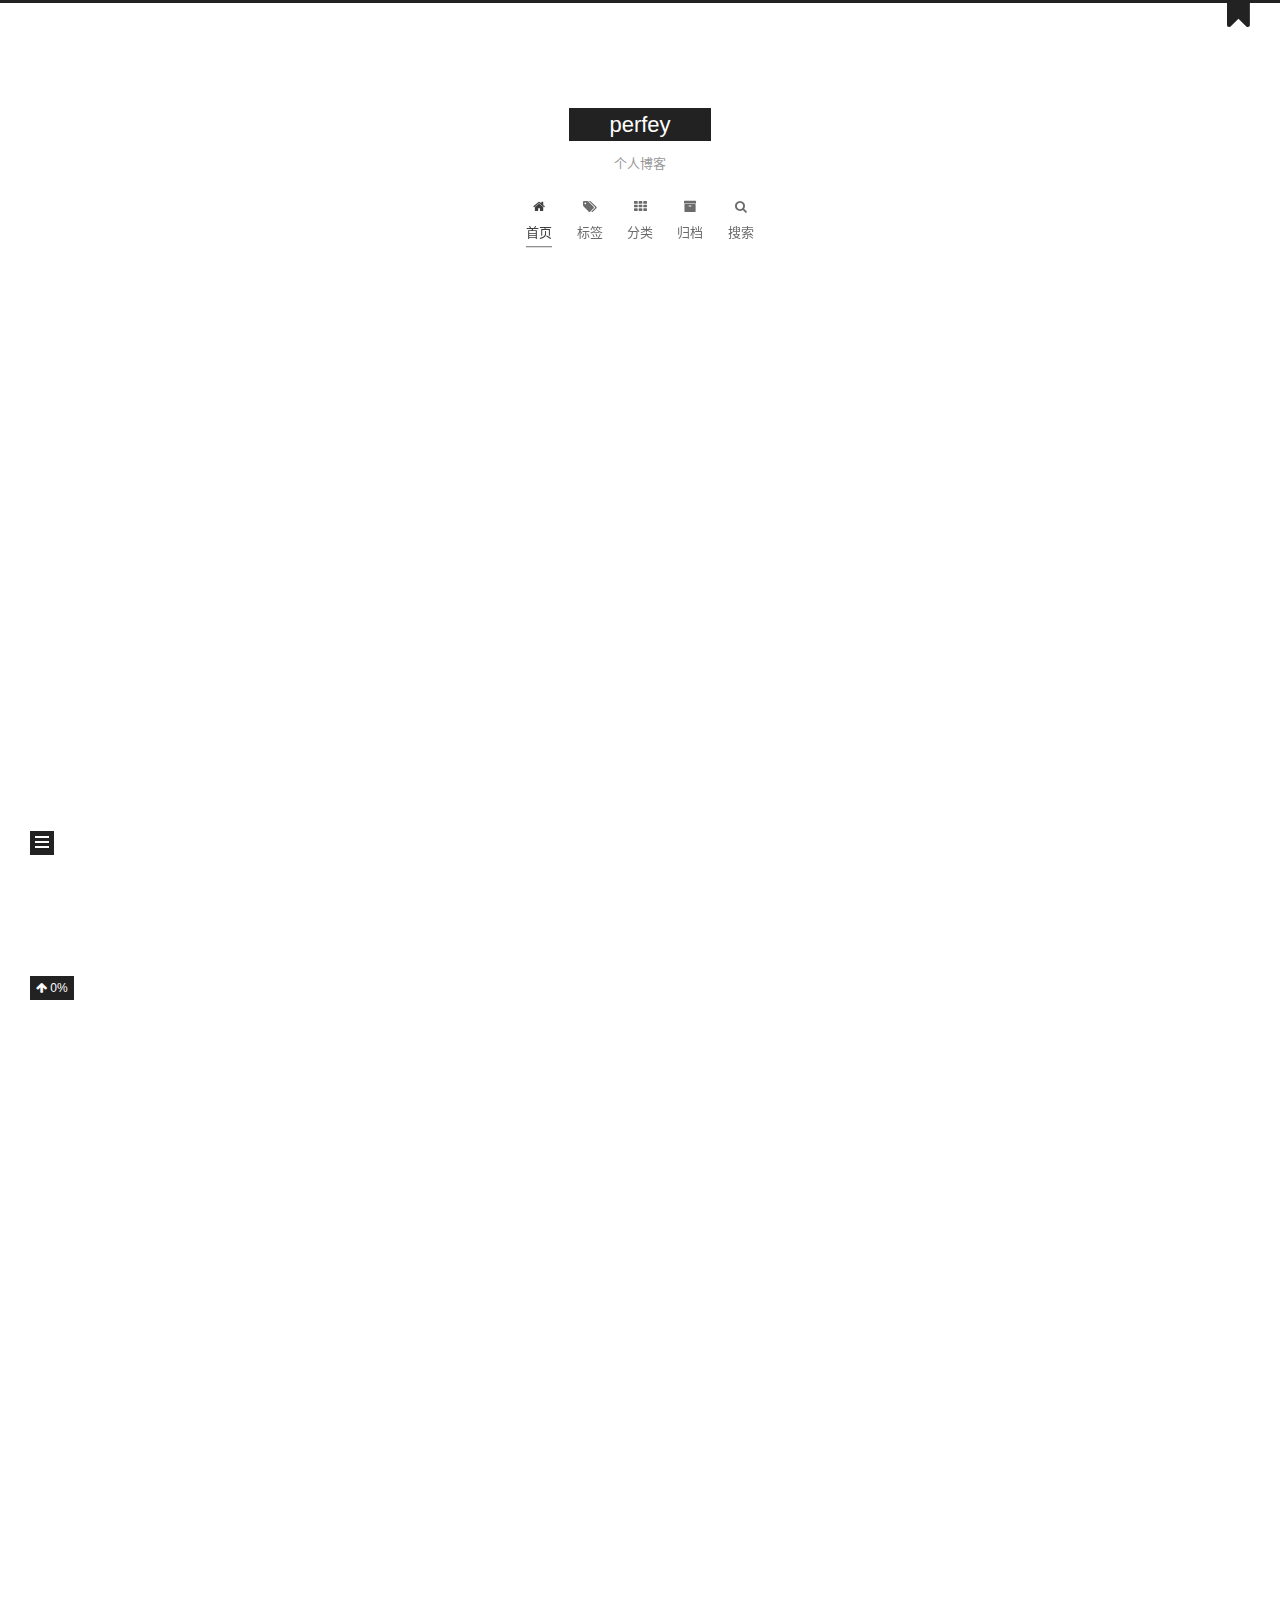
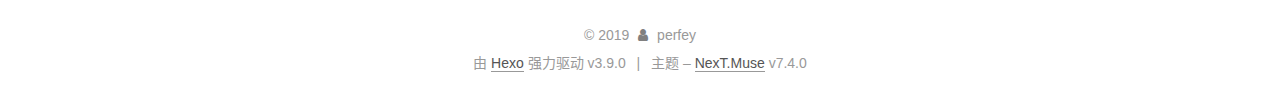
<file: index.html>
<!DOCTYPE html>





<html lang="zh-CN">
<head>
  <meta charset="UTF-8">
<meta name="viewport" content="width=device-width, initial-scale=1, maximum-scale=2">
<meta name="theme-color" content="#222">
<meta name="generator" content="Hexo 3.9.0">
  <link rel="apple-touch-icon" sizes="180x180" href="/images/apple-touch-icon.png?v=7.4.0">
  <link rel="icon" type="image/png" sizes="32x32" href="/images/favicon-32x32.png?v=7.4.0">
  <link rel="icon" type="image/png" sizes="16x16" href="/images/favicon-16x16.png?v=7.4.0">
  <link rel="mask-icon" href="/images/safari-pinned-tab.svg?v=7.4.0" color="#222">

<link rel="stylesheet" href="/css/main.css?v=7.4.0">


<link rel="stylesheet" href="/lib/font-awesome/css/font-awesome.min.css?v=4.7.0">


<script id="hexo-configurations">
  var NexT = window.NexT || {};
  var CONFIG = {
    root: '/',
    scheme: 'Muse',
    version: '7.4.0',
    exturl: false,
    sidebar: {"position":"left","display":"post","offset":12,"onmobile":false},
    copycode: {"enable":true,"show_result":true,"style":"mac"},
    back2top: {"enable":true,"sidebar":false,"scrollpercent":true},
    bookmark: {"enable":true,"color":"#222","save":"auto"},
    fancybox: false,
    mediumzoom: false,
    lazyload: false,
    pangu: false,
    algolia: {
      appID: '',
      apiKey: '',
      indexName: '',
      hits: {"per_page":10},
      labels: {"input_placeholder":"Search for Posts","hits_empty":"We didn't find any results for the search: ${query}","hits_stats":"${hits} results found in ${time} ms"}
    },
    localsearch: {"enable":true,"trigger":"auto","top_n_per_article":5,"unescape":false,"preload":false},
    path: 'search.xml',
    motion: {"enable":true,"async":false,"transition":{"post_block":"fadeIn","post_header":"slideDownIn","post_body":"slideDownIn","coll_header":"slideLeftIn","sidebar":"slideUpIn"}},
    translation: {
      copy_button: '复制',
      copy_success: '复制成功',
      copy_failure: '复制失败'
    },
    sidebarPadding: 40
  };
</script>

  <meta name="description" content="主要是学习工作中的笔记">
<meta name="keywords" content="python,java,爬虫,数据分析">
<meta property="og:type" content="website">
<meta property="og:title" content="perfey">
<meta property="og:url" content="http://yoursite.com/index.html">
<meta property="og:site_name" content="perfey">
<meta property="og:description" content="主要是学习工作中的笔记">
<meta property="og:locale" content="zh-CN">
<meta name="twitter:card" content="summary">
<meta name="twitter:title" content="perfey">
<meta name="twitter:description" content="主要是学习工作中的笔记">
  <link rel="canonical" href="http://yoursite.com/">


<script id="page-configurations">
  // https://hexo.io/docs/variables.html
  CONFIG.page = {
    sidebar: "",
    isHome: true,
    isPost: false,
    isPage: false,
    isArchive: false
  };
</script>

  <title>perfey</title>
  








  <noscript>
  <style>
  .use-motion .brand,
  .use-motion .menu-item,
  .sidebar-inner,
  .use-motion .post-block,
  .use-motion .pagination,
  .use-motion .comments,
  .use-motion .post-header,
  .use-motion .post-body,
  .use-motion .collection-header { opacity: initial; }

  .use-motion .logo,
  .use-motion .site-title,
  .use-motion .site-subtitle {
    opacity: initial;
    top: initial;
  }

  .use-motion .logo-line-before i { left: initial; }
  .use-motion .logo-line-after i { right: initial; }
  </style>
</noscript>

</head>

<body itemscope itemtype="http://schema.org/WebPage" lang="zh-CN">
  <div class="container use-motion">
    <div class="headband"></div>

    <header id="header" class="header" itemscope itemtype="http://schema.org/WPHeader">
      <div class="header-inner"><div class="site-brand-container">
  <div class="site-meta">

    <div>
      <a href="/" class="brand" rel="start">
        <span class="logo-line-before"><i></i></span>
        <span class="site-title">perfey</span>
        <span class="logo-line-after"><i></i></span>
      </a>
    </div>
        <p class="site-subtitle">个人博客</p>
      
  </div>

  <div class="site-nav-toggle">
    <button aria-label="切换导航栏">
      <span class="btn-bar"></span>
      <span class="btn-bar"></span>
      <span class="btn-bar"></span>
    </button>
  </div>
</div>


<nav class="site-nav">
  
  <ul id="menu" class="menu">
      
      
      
        
        <li class="menu-item menu-item-home">
      
    

    <a href="/" rel="section"><i class="menu-item-icon fa fa-fw fa-home"></i> <br>首页</a>

  </li>
      
      
      
        
        <li class="menu-item menu-item-tags">
      
    

    <a href="/tags/" rel="section"><i class="menu-item-icon fa fa-fw fa-tags"></i> <br>标签</a>

  </li>
      
      
      
        
        <li class="menu-item menu-item-categories">
      
    

    <a href="/categories/" rel="section"><i class="menu-item-icon fa fa-fw fa-th"></i> <br>分类</a>

  </li>
      
      
      
        
        <li class="menu-item menu-item-archives">
      
    

    <a href="/archives/" rel="section"><i class="menu-item-icon fa fa-fw fa-archive"></i> <br>归档</a>

  </li>
      <li class="menu-item menu-item-search">
        <a href="javascript:;" class="popup-trigger">
        
          <i class="menu-item-icon fa fa-search fa-fw"></i> <br>搜索</a>
      </li>
    
  </ul>

    

</nav>
  <div class="site-search">
    <div class="popup search-popup">
    <div class="search-header">
  <span class="search-icon">
    <i class="fa fa-search"></i>
  </span>
  <div class="search-input-container">
    <input autocomplete="off" autocorrect="off" autocapitalize="none"
           placeholder="搜索..." spellcheck="false"
           type="text" id="search-input">
  </div>
  <span class="popup-btn-close">
    <i class="fa fa-times-circle"></i>
  </span>
</div>
<div id="search-result"></div>

</div>
<div class="search-pop-overlay"></div>

  </div>
</div>
    </header>

    
  <div class="back-to-top">
    <i class="fa fa-arrow-up"></i>
    <span>0%</span>
  </div>
  <a class="book-mark-link book-mark-link-fixed" href="#"></a>


    <main id="main" class="main">
      <div class="main-inner">
        <div class="content-wrap">
          <div id="content" class="content">
            
  <div id="posts" class="posts-expand">
        <article itemscope itemtype="http://schema.org/Article">
  
  
  
  <div class="post-block home">
    <link itemprop="mainEntityOfPage" href="http://yoursite.com/2019/09/27/hexo-use/">

    <span hidden itemprop="author" itemscope itemtype="http://schema.org/Person">
      <meta itemprop="name" content="perfey">
      <meta itemprop="description" content="主要是学习工作中的笔记">
      <meta itemprop="image" content="/images/avatar.gif">
    </span>

    <span hidden itemprop="publisher" itemscope itemtype="http://schema.org/Organization">
      <meta itemprop="name" content="perfey">
    </span>
      <header class="post-header">
        <h1 class="post-title" itemprop="name headline">
            
            <a href="/2019/09/27/hexo-use/" class="post-title-link" itemprop="url">hexo-use</a>
          
        </h1>

        <div class="post-meta">
            <span class="post-meta-item">
              <span class="post-meta-item-icon">
                <i class="fa fa-calendar-o"></i>
              </span>
              <span class="post-meta-item-text">发表于</span>

              
                
              

              <time title="创建时间：2019-09-27 17:25:39 / 修改时间：17:38:00" itemprop="dateCreated datePublished" datetime="2019-09-27T17:25:39+08:00">2019-09-27</time>
            </span>
          
            

            
          
            <span class="post-meta-item">
              <span class="post-meta-item-icon">
                <i class="fa fa-folder-o"></i>
              </span>
              <span class="post-meta-item-text">分类于</span>
              
                <span itemprop="about" itemscope itemtype="http://schema.org/Thing"><a href="/categories/工具/" itemprop="url" rel="index"><span itemprop="name">工具</span></a></span>

                
                
              
            </span>
          

          

        </div>
      </header>

    
    
    
    <div class="post-body" itemprop="articleBody">

      
          <ul>
<li><p>新建文章</p>
<figure class="highlight python"><table><tr><td class="gutter"><pre><span class="line">1</span><br><span class="line">2</span><br></pre></td><td class="code"><pre><span class="line">hexo new hello-world</span><br><span class="line">创建的文章会出现在 source/_posts 文件夹下，是 MarkDown 格式</span><br></pre></td></tr></table></figure>
</li>
<li><p>标签页</p>
<figure class="highlight plain"><table><tr><td class="gutter"><pre><span class="line">1</span><br><span class="line">2</span><br><span class="line">3</span><br><span class="line">4</span><br><span class="line">5</span><br><span class="line">6</span><br><span class="line">7</span><br><span class="line">8</span><br><span class="line">9</span><br><span class="line">10</span><br><span class="line">11</span><br><span class="line">12</span><br><span class="line">13</span><br><span class="line">14</span><br><span class="line">15</span><br><span class="line">16</span><br><span class="line">17</span><br><span class="line">18</span><br><span class="line">19</span><br><span class="line">20</span><br><span class="line">21</span><br></pre></td><td class="code"><pre><span class="line">现在我们的博客只有首页、文章页，如果我们想要增加标签页，可以自行添加，这里 Hexo 也给我们提供了这个功能，在根目录执行命令如下：</span><br><span class="line">hexo new page tags</span><br><span class="line">执行这个命令之后会自动帮我们生成一个 source/tags/index.md 文件，内容就只有这样子的：</span><br><span class="line">---</span><br><span class="line">title: tags</span><br><span class="line">date: 2019-09-26 16:44:17</span><br><span class="line">---</span><br><span class="line">我们可以自行添加一个 type 字段来指定页面的类型：</span><br><span class="line">type: tags</span><br><span class="line">comments: false</span><br><span class="line">然后再在主题的 _config.yml 文件将这个页面的链接添加到主菜单里面，修改 menu 字段如下</span><br><span class="line">menu:</span><br><span class="line">  home: / || home</span><br><span class="line">  #about: /about/ || user</span><br><span class="line">  tags: /tags/ || tags</span><br><span class="line">  #categories: /categories/ || th</span><br><span class="line">  archives: /archives/ || archive</span><br><span class="line">  #schedule: /schedule/ || calendar</span><br><span class="line">  #sitemap: /sitemap.xml || sitemap</span><br><span class="line">  #commonweal: /404/ || heartbeat</span><br><span class="line">然后重启项目</span><br></pre></td></tr></table></figure>
</li>
<li><p>分类页</p>
<figure class="highlight python"><table><tr><td class="gutter"><pre><span class="line">1</span><br><span class="line">2</span><br><span class="line">3</span><br><span class="line">4</span><br><span class="line">5</span><br><span class="line">6</span><br><span class="line">7</span><br><span class="line">8</span><br><span class="line">9</span><br><span class="line">10</span><br><span class="line">11</span><br><span class="line">12</span><br><span class="line">13</span><br><span class="line">14</span><br><span class="line">15</span><br><span class="line">16</span><br></pre></td><td class="code"><pre><span class="line">分类功能和标签类似，一个文章可以对应某个分类，如果要增加分类页面可以使用如下命令创建</span><br><span class="line">hexo new page categories</span><br><span class="line">然后同样地，会生成一个 source/categories/index.md 文件。</span><br><span class="line">我们可以自行添加一个 type 字段来指定页面的类型：</span><br><span class="line">type: categories</span><br><span class="line">comments: false</span><br><span class="line">然后再在主题的 _config.yml 文件将这个页面的链接添加到主菜单里面，修改 menu 字段如下</span><br><span class="line">menu:</span><br><span class="line">  home: / || home</span><br><span class="line">  <span class="comment">#about: /about/ || user</span></span><br><span class="line">  tags: /tags/ || tags</span><br><span class="line">  categories: /categories/ || th</span><br><span class="line">  archives: /archives/ || archive</span><br><span class="line">  <span class="comment">#schedule: /schedule/ || calendar</span></span><br><span class="line">  <span class="comment">#sitemap: /sitemap.xml || sitemap</span></span><br><span class="line">  <span class="comment">#commonweal: /404/ || heartbeat</span></span><br></pre></td></tr></table></figure>

</li>
</ul>

        
      
    </div>

    
    
    
      <footer class="post-footer">
          <div class="post-eof"></div>
        
      </footer>
  </div>
  
  
  
  </article>

    
        <article itemscope itemtype="http://schema.org/Article">
  
  
  
  <div class="post-block home">
    <link itemprop="mainEntityOfPage" href="http://yoursite.com/2019/09/27/hello-world/">

    <span hidden itemprop="author" itemscope itemtype="http://schema.org/Person">
      <meta itemprop="name" content="perfey">
      <meta itemprop="description" content="主要是学习工作中的笔记">
      <meta itemprop="image" content="/images/avatar.gif">
    </span>

    <span hidden itemprop="publisher" itemscope itemtype="http://schema.org/Organization">
      <meta itemprop="name" content="perfey">
    </span>
      <header class="post-header">
        <h1 class="post-title" itemprop="name headline">
            
            <a href="/2019/09/27/hello-world/" class="post-title-link" itemprop="url">Hello World</a>
          
        </h1>

        <div class="post-meta">
            <span class="post-meta-item">
              <span class="post-meta-item-icon">
                <i class="fa fa-calendar-o"></i>
              </span>
              <span class="post-meta-item-text">发表于</span>

              
                
              

              <time title="创建时间：2019-09-27 15:48:24" itemprop="dateCreated datePublished" datetime="2019-09-27T15:48:24+08:00">2019-09-27</time>
            </span>
          

          

        </div>
      </header>

    
    
    
    <div class="post-body" itemprop="articleBody">

      
          <p>Welcome to <a href="https://hexo.io/" target="_blank" rel="noopener">Hexo</a>! This is your very first post. Check <a href="https://hexo.io/docs/" target="_blank" rel="noopener">documentation</a> for more info. If you get any problems when using Hexo, you can find the answer in <a href="https://hexo.io/docs/troubleshooting.html" target="_blank" rel="noopener">troubleshooting</a> or you can ask me on <a href="https://github.com/hexojs/hexo/issues" target="_blank" rel="noopener">GitHub</a>.</p>
<h2 id="Quick-Start"><a href="#Quick-Start" class="headerlink" title="Quick Start"></a>Quick Start</h2><h3 id="Create-a-new-post"><a href="#Create-a-new-post" class="headerlink" title="Create a new post"></a>Create a new post</h3><figure class="highlight bash"><table><tr><td class="gutter"><pre><span class="line">1</span><br></pre></td><td class="code"><pre><span class="line">$ hexo new <span class="string">"My New Post"</span></span><br></pre></td></tr></table></figure>

<p>More info: <a href="https://hexo.io/docs/writing.html" target="_blank" rel="noopener">Writing</a></p>
<h3 id="Run-server"><a href="#Run-server" class="headerlink" title="Run server"></a>Run server</h3><figure class="highlight bash"><table><tr><td class="gutter"><pre><span class="line">1</span><br></pre></td><td class="code"><pre><span class="line">$ hexo server</span><br></pre></td></tr></table></figure>

<p>More info: <a href="https://hexo.io/docs/server.html" target="_blank" rel="noopener">Server</a></p>
<h3 id="Generate-static-files"><a href="#Generate-static-files" class="headerlink" title="Generate static files"></a>Generate static files</h3><figure class="highlight bash"><table><tr><td class="gutter"><pre><span class="line">1</span><br></pre></td><td class="code"><pre><span class="line">$ hexo generate</span><br></pre></td></tr></table></figure>

<p>More info: <a href="https://hexo.io/docs/generating.html" target="_blank" rel="noopener">Generating</a></p>
<h3 id="Deploy-to-remote-sites"><a href="#Deploy-to-remote-sites" class="headerlink" title="Deploy to remote sites"></a>Deploy to remote sites</h3><figure class="highlight bash"><table><tr><td class="gutter"><pre><span class="line">1</span><br></pre></td><td class="code"><pre><span class="line">$ hexo deploy</span><br></pre></td></tr></table></figure>

<p>More info: <a href="https://hexo.io/docs/deployment.html" target="_blank" rel="noopener">Deployment</a></p>

        
      
    </div>

    
    
    
      <footer class="post-footer">
          <div class="post-eof"></div>
        
      </footer>
  </div>
  
  
  
  </article>

    
  </div>

  


          </div>
          

        </div>
          
  
  <div class="sidebar-toggle">
    <div class="sidebar-toggle-line-wrap">
      <span class="sidebar-toggle-line sidebar-toggle-line-first"></span>
      <span class="sidebar-toggle-line sidebar-toggle-line-middle"></span>
      <span class="sidebar-toggle-line sidebar-toggle-line-last"></span>
    </div>
  </div>

  <aside class="sidebar">
    <div class="sidebar-inner">

      <ul class="sidebar-nav motion-element">
        <li class="sidebar-nav-toc">
          文章目录
        </li>
        <li class="sidebar-nav-overview">
          站点概览
        </li>
      </ul>

      <!--noindex-->
      <div class="post-toc-wrap sidebar-panel">
      </div>
      <!--/noindex-->

      <div class="site-overview-wrap sidebar-panel">
        <div class="site-author motion-element" itemprop="author" itemscope itemtype="http://schema.org/Person">
  <p class="site-author-name" itemprop="name">perfey</p>
  <div class="site-description" itemprop="description">主要是学习工作中的笔记</div>
</div>
  <nav class="site-state motion-element">
      <div class="site-state-item site-state-posts">
        
          <a href="/archives/">
        
          <span class="site-state-item-count">2</span>
          <span class="site-state-item-name">日志</span>
        </a>
      </div>
    
      
      
      <div class="site-state-item site-state-categories">
        
          
            <a href="/categories/">
          
        
        <span class="site-state-item-count">1</span>
        <span class="site-state-item-name">分类</span>
        </a>
      </div>
    
      
      
      <div class="site-state-item site-state-tags">
        
          
            <a href="/tags/">
          
        
        <span class="site-state-item-count">1</span>
        <span class="site-state-item-name">标签</span>
        </a>
      </div>
    
  </nav>



      </div>

    </div>
  </aside>
  <div id="sidebar-dimmer"></div>


      </div>
    </main>

    <footer id="footer" class="footer">
      <div class="footer-inner">
        <div class="copyright">&copy; <span itemprop="copyrightYear">2019</span>
  <span class="with-love" id="animate">
    <i class="fa fa-user"></i>
  </span>
  <span class="author" itemprop="copyrightHolder">perfey</span>
</div>
  <div class="powered-by">由 <a href="https://hexo.io" class="theme-link" rel="noopener" target="_blank">Hexo</a> 强力驱动 v3.9.0</div>
  <span class="post-meta-divider">|</span>
  <div class="theme-info">主题 – <a href="https://theme-next.org" class="theme-link" rel="noopener" target="_blank">NexT.Muse</a> v7.4.0</div>

        












        
      </div>
    </footer>
  </div>

  


  <script src="/lib/anime.min.js?v=3.1.0"></script>
  <script src="/lib/velocity/velocity.min.js?v=1.2.1"></script>
  <script src="/lib/velocity/velocity.ui.min.js?v=1.2.1"></script>
<script src="/js/utils.js?v=7.4.0"></script><script src="/js/motion.js?v=7.4.0"></script>
<script src="/js/schemes/muse.js?v=7.4.0"></script>
<script src="/js/next-boot.js?v=7.4.0"></script><script src="/js/bookmark.js?v=7.4.0"></script>



  








  <script src="/js/local-search.js?v=7.4.0"></script>














  

  

  

</body>
</html>
</file>
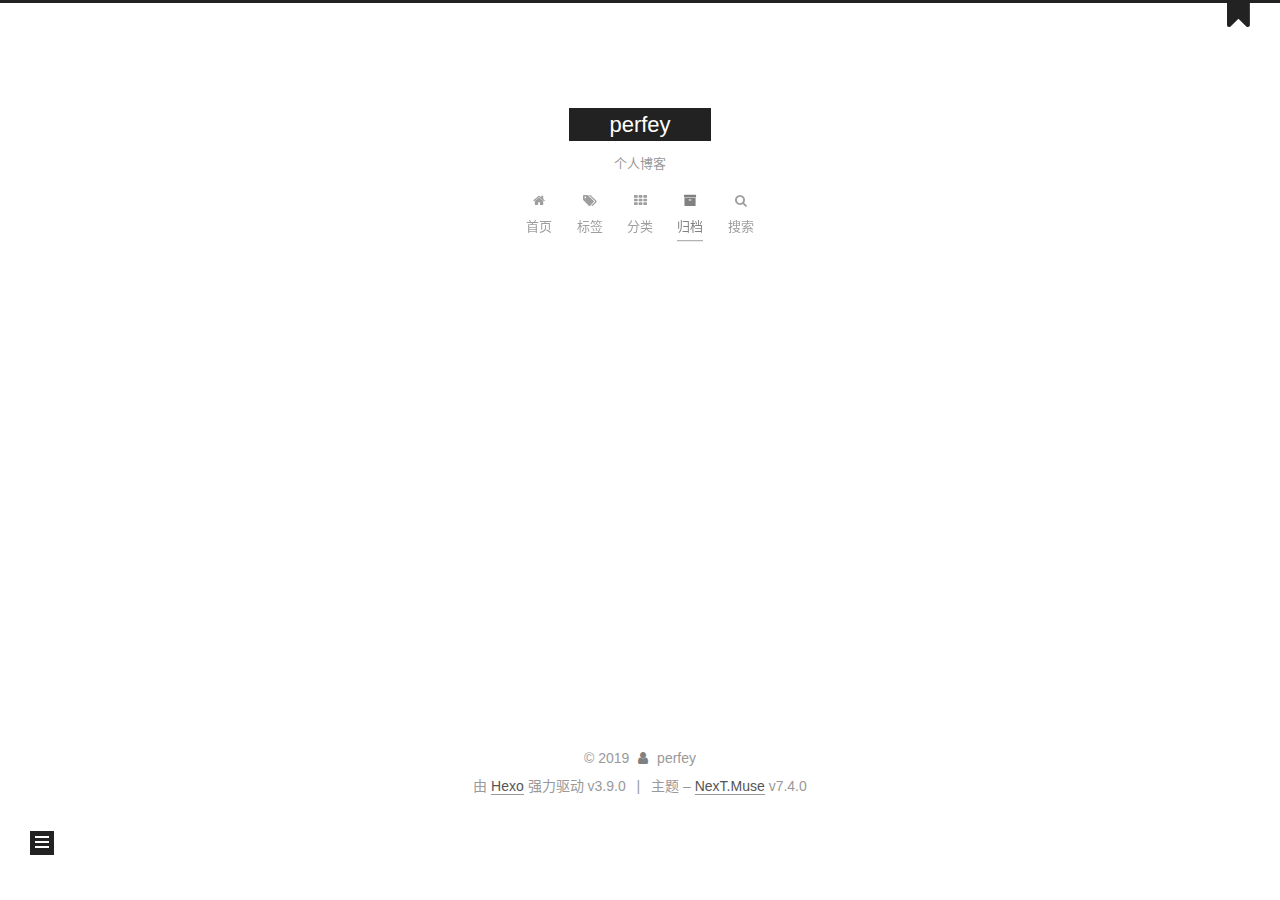
<file: archives/index.html>
<!DOCTYPE html>





<html lang="zh-CN">
<head>
  <meta charset="UTF-8">
<meta name="viewport" content="width=device-width, initial-scale=1, maximum-scale=2">
<meta name="theme-color" content="#222">
<meta name="generator" content="Hexo 3.9.0">
  <link rel="apple-touch-icon" sizes="180x180" href="/images/apple-touch-icon.png?v=7.4.0">
  <link rel="icon" type="image/png" sizes="32x32" href="/images/favicon-32x32.png?v=7.4.0">
  <link rel="icon" type="image/png" sizes="16x16" href="/images/favicon-16x16.png?v=7.4.0">
  <link rel="mask-icon" href="/images/safari-pinned-tab.svg?v=7.4.0" color="#222">

<link rel="stylesheet" href="/css/main.css?v=7.4.0">


<link rel="stylesheet" href="/lib/font-awesome/css/font-awesome.min.css?v=4.7.0">


<script id="hexo-configurations">
  var NexT = window.NexT || {};
  var CONFIG = {
    root: '/',
    scheme: 'Muse',
    version: '7.4.0',
    exturl: false,
    sidebar: {"position":"left","display":"post","offset":12,"onmobile":false},
    copycode: {"enable":true,"show_result":true,"style":"mac"},
    back2top: {"enable":true,"sidebar":false,"scrollpercent":true},
    bookmark: {"enable":true,"color":"#222","save":"auto"},
    fancybox: false,
    mediumzoom: false,
    lazyload: false,
    pangu: false,
    algolia: {
      appID: '',
      apiKey: '',
      indexName: '',
      hits: {"per_page":10},
      labels: {"input_placeholder":"Search for Posts","hits_empty":"We didn't find any results for the search: ${query}","hits_stats":"${hits} results found in ${time} ms"}
    },
    localsearch: {"enable":true,"trigger":"auto","top_n_per_article":5,"unescape":false,"preload":false},
    path: 'search.xml',
    motion: {"enable":true,"async":false,"transition":{"post_block":"fadeIn","post_header":"slideDownIn","post_body":"slideDownIn","coll_header":"slideLeftIn","sidebar":"slideUpIn"}},
    translation: {
      copy_button: '复制',
      copy_success: '复制成功',
      copy_failure: '复制失败'
    },
    sidebarPadding: 40
  };
</script>

  <meta name="description" content="主要是学习工作中的笔记">
<meta name="keywords" content="python,java,爬虫,数据分析">
<meta property="og:type" content="website">
<meta property="og:title" content="perfey">
<meta property="og:url" content="http://yoursite.com/archives/index.html">
<meta property="og:site_name" content="perfey">
<meta property="og:description" content="主要是学习工作中的笔记">
<meta property="og:locale" content="zh-CN">
<meta name="twitter:card" content="summary">
<meta name="twitter:title" content="perfey">
<meta name="twitter:description" content="主要是学习工作中的笔记">
  <link rel="canonical" href="http://yoursite.com/archives/">


<script id="page-configurations">
  // https://hexo.io/docs/variables.html
  CONFIG.page = {
    sidebar: "",
    isHome: false,
    isPost: false,
    isPage: false,
    isArchive: true
  };
</script>

  <title>归档 | perfey</title>
  








  <noscript>
  <style>
  .use-motion .brand,
  .use-motion .menu-item,
  .sidebar-inner,
  .use-motion .post-block,
  .use-motion .pagination,
  .use-motion .comments,
  .use-motion .post-header,
  .use-motion .post-body,
  .use-motion .collection-header { opacity: initial; }

  .use-motion .logo,
  .use-motion .site-title,
  .use-motion .site-subtitle {
    opacity: initial;
    top: initial;
  }

  .use-motion .logo-line-before i { left: initial; }
  .use-motion .logo-line-after i { right: initial; }
  </style>
</noscript>

</head>

<body itemscope itemtype="http://schema.org/WebPage" lang="zh-CN">
  <div class="container use-motion">
    <div class="headband"></div>

    <header id="header" class="header" itemscope itemtype="http://schema.org/WPHeader">
      <div class="header-inner"><div class="site-brand-container">
  <div class="site-meta">

    <div>
      <a href="/" class="brand" rel="start">
        <span class="logo-line-before"><i></i></span>
        <span class="site-title">perfey</span>
        <span class="logo-line-after"><i></i></span>
      </a>
    </div>
        <p class="site-subtitle">个人博客</p>
      
  </div>

  <div class="site-nav-toggle">
    <button aria-label="切换导航栏">
      <span class="btn-bar"></span>
      <span class="btn-bar"></span>
      <span class="btn-bar"></span>
    </button>
  </div>
</div>


<nav class="site-nav">
  
  <ul id="menu" class="menu">
      
      
      
        
        <li class="menu-item menu-item-home">
      
    

    <a href="/" rel="section"><i class="menu-item-icon fa fa-fw fa-home"></i> <br>首页</a>

  </li>
      
      
      
        
        <li class="menu-item menu-item-tags">
      
    

    <a href="/tags/" rel="section"><i class="menu-item-icon fa fa-fw fa-tags"></i> <br>标签</a>

  </li>
      
      
      
        
        <li class="menu-item menu-item-categories">
      
    

    <a href="/categories/" rel="section"><i class="menu-item-icon fa fa-fw fa-th"></i> <br>分类</a>

  </li>
      
      
      
        
        <li class="menu-item menu-item-archives">
      
    

    <a href="/archives/" rel="section"><i class="menu-item-icon fa fa-fw fa-archive"></i> <br>归档</a>

  </li>
      <li class="menu-item menu-item-search">
        <a href="javascript:;" class="popup-trigger">
        
          <i class="menu-item-icon fa fa-search fa-fw"></i> <br>搜索</a>
      </li>
    
  </ul>

    

  
    
    
  
    
    
  
    
    
  
    
    
  
  

</nav>
  <div class="site-search">
    <div class="popup search-popup">
    <div class="search-header">
  <span class="search-icon">
    <i class="fa fa-search"></i>
  </span>
  <div class="search-input-container">
    <input autocomplete="off" autocorrect="off" autocapitalize="none"
           placeholder="搜索..." spellcheck="false"
           type="text" id="search-input">
  </div>
  <span class="popup-btn-close">
    <i class="fa fa-times-circle"></i>
  </span>
</div>
<div id="search-result"></div>

</div>
<div class="search-pop-overlay"></div>

  </div>
</div>
    </header>

    
  <div class="back-to-top">
    <i class="fa fa-arrow-up"></i>
    <span>0%</span>
  </div>
  <a class="book-mark-link book-mark-link-fixed" href="#"></a>


    <main id="main" class="main">
      <div class="main-inner">
        <div class="content-wrap">
          <div id="content" class="content">
            

  
  
  
  <div class="post-block archive">
    <div id="posts" class="posts-collapse">
      <div class="collection-title">
        
        
        
          
        
        <span class="collection-header">嗯..! 目前共计 3 篇日志。 继续努力。</span>
      </div>
      

      

  
  

  
    
    <div class="collection-year">
      <h1 class="collection-header">2019</h1>
    </div>
  

  <article itemscope itemtype="http://schema.org/Article">
    <header class="post-header">

      <h2 class="post-title">
        
          <a class="post-title-link" href="/2019/09/27/pandas使用/" itemprop="url">
            <span itemprop="name">未命名</span>
          </a>
        
      </h2>

      <div class="post-meta">
        <time class="post-time" itemprop="dateCreated"
              datetime="2019-09-27T18:04:24+08:00"
              content="2019-09-27">
          09-27
        </time>
      </div>

    </header>
  </article>



  
  

  

  <article itemscope itemtype="http://schema.org/Article">
    <header class="post-header">

      <h2 class="post-title">
        
          <a class="post-title-link" href="/2019/09/27/hexo-use/" itemprop="url">
            <span itemprop="name">hexo-use</span>
          </a>
        
      </h2>

      <div class="post-meta">
        <time class="post-time" itemprop="dateCreated"
              datetime="2019-09-27T17:25:39+08:00"
              content="2019-09-27">
          09-27
        </time>
      </div>

    </header>
  </article>



  
  

  

  <article itemscope itemtype="http://schema.org/Article">
    <header class="post-header">

      <h2 class="post-title">
        
          <a class="post-title-link" href="/2019/09/27/hello-world/" itemprop="url">
            <span itemprop="name">Hello World</span>
          </a>
        
      </h2>

      <div class="post-meta">
        <time class="post-time" itemprop="dateCreated"
              datetime="2019-09-27T15:48:24+08:00"
              content="2019-09-27">
          09-27
        </time>
      </div>

    </header>
  </article>




    </div>
  </div>
  
  
  

  



          </div>
          

        </div>
          
  
  <div class="sidebar-toggle">
    <div class="sidebar-toggle-line-wrap">
      <span class="sidebar-toggle-line sidebar-toggle-line-first"></span>
      <span class="sidebar-toggle-line sidebar-toggle-line-middle"></span>
      <span class="sidebar-toggle-line sidebar-toggle-line-last"></span>
    </div>
  </div>

  <aside class="sidebar">
    <div class="sidebar-inner">

      <ul class="sidebar-nav motion-element">
        <li class="sidebar-nav-toc">
          文章目录
        </li>
        <li class="sidebar-nav-overview">
          站点概览
        </li>
      </ul>

      <!--noindex-->
      <div class="post-toc-wrap sidebar-panel">
      </div>
      <!--/noindex-->

      <div class="site-overview-wrap sidebar-panel">
        <div class="site-author motion-element" itemprop="author" itemscope itemtype="http://schema.org/Person">
  <p class="site-author-name" itemprop="name">perfey</p>
  <div class="site-description" itemprop="description">主要是学习工作中的笔记</div>
</div>
  <nav class="site-state motion-element">
      <div class="site-state-item site-state-posts">
        
          <a href="/archives/">
        
          <span class="site-state-item-count">3</span>
          <span class="site-state-item-name">日志</span>
        </a>
      </div>
    
      
      
      <div class="site-state-item site-state-categories">
        
          
            <a href="/categories/">
          
        
        <span class="site-state-item-count">1</span>
        <span class="site-state-item-name">分类</span>
        </a>
      </div>
    
      
      
      <div class="site-state-item site-state-tags">
        
          
            <a href="/tags/">
          
        
        <span class="site-state-item-count">1</span>
        <span class="site-state-item-name">标签</span>
        </a>
      </div>
    
  </nav>



      </div>

    </div>
  </aside>
  <div id="sidebar-dimmer"></div>


      </div>
    </main>

    <footer id="footer" class="footer">
      <div class="footer-inner">
        <div class="copyright">&copy; <span itemprop="copyrightYear">2019</span>
  <span class="with-love" id="animate">
    <i class="fa fa-user"></i>
  </span>
  <span class="author" itemprop="copyrightHolder">perfey</span>
</div>
  <div class="powered-by">由 <a href="https://hexo.io" class="theme-link" rel="noopener" target="_blank">Hexo</a> 强力驱动 v3.9.0</div>
  <span class="post-meta-divider">|</span>
  <div class="theme-info">主题 – <a href="https://theme-next.org" class="theme-link" rel="noopener" target="_blank">NexT.Muse</a> v7.4.0</div>

        












        
      </div>
    </footer>
  </div>

  


  <script src="/lib/anime.min.js?v=3.1.0"></script>
  <script src="/lib/velocity/velocity.min.js?v=1.2.1"></script>
  <script src="/lib/velocity/velocity.ui.min.js?v=1.2.1"></script>
<script src="/js/utils.js?v=7.4.0"></script><script src="/js/motion.js?v=7.4.0"></script>
<script src="/js/schemes/muse.js?v=7.4.0"></script>
<script src="/js/next-boot.js?v=7.4.0"></script><script src="/js/bookmark.js?v=7.4.0"></script>



  








  <script src="/js/local-search.js?v=7.4.0"></script>














  

  

  

</body>
</html>
</file>
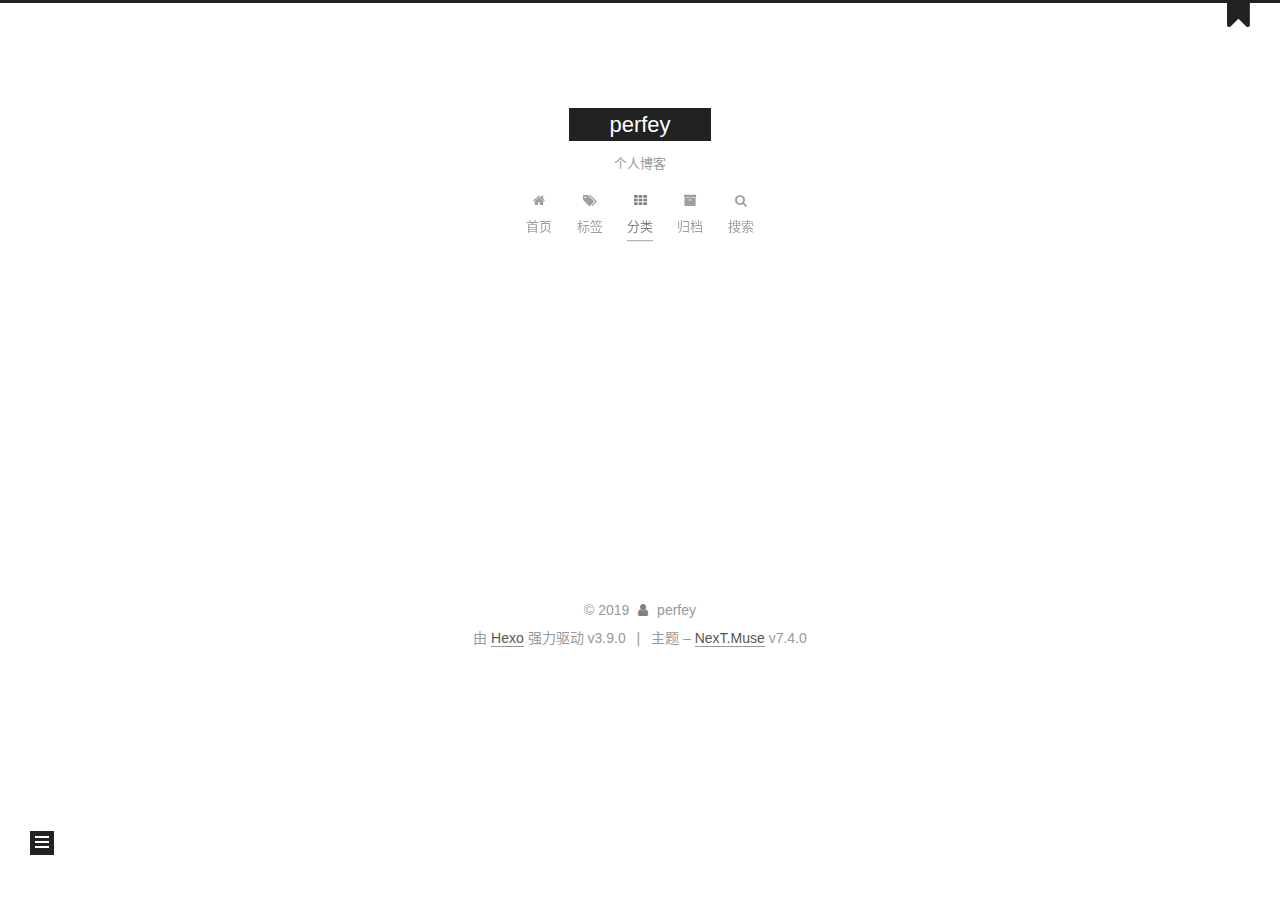
<file: categories/index.html>
<!DOCTYPE html>





<html lang="zh-CN">
<head>
  <meta charset="UTF-8">
<meta name="viewport" content="width=device-width, initial-scale=1, maximum-scale=2">
<meta name="theme-color" content="#222">
<meta name="generator" content="Hexo 3.9.0">
  <link rel="apple-touch-icon" sizes="180x180" href="/images/apple-touch-icon.png?v=7.4.0">
  <link rel="icon" type="image/png" sizes="32x32" href="/images/favicon-32x32.png?v=7.4.0">
  <link rel="icon" type="image/png" sizes="16x16" href="/images/favicon-16x16.png?v=7.4.0">
  <link rel="mask-icon" href="/images/safari-pinned-tab.svg?v=7.4.0" color="#222">

<link rel="stylesheet" href="/css/main.css?v=7.4.0">


<link rel="stylesheet" href="/lib/font-awesome/css/font-awesome.min.css?v=4.7.0">


<script id="hexo-configurations">
  var NexT = window.NexT || {};
  var CONFIG = {
    root: '/',
    scheme: 'Muse',
    version: '7.4.0',
    exturl: false,
    sidebar: {"position":"left","display":"post","offset":12,"onmobile":false},
    copycode: {"enable":true,"show_result":true,"style":"mac"},
    back2top: {"enable":true,"sidebar":false,"scrollpercent":true},
    bookmark: {"enable":true,"color":"#222","save":"auto"},
    fancybox: false,
    mediumzoom: false,
    lazyload: false,
    pangu: false,
    algolia: {
      appID: '',
      apiKey: '',
      indexName: '',
      hits: {"per_page":10},
      labels: {"input_placeholder":"Search for Posts","hits_empty":"We didn't find any results for the search: ${query}","hits_stats":"${hits} results found in ${time} ms"}
    },
    localsearch: {"enable":true,"trigger":"auto","top_n_per_article":5,"unescape":false,"preload":false},
    path: 'search.xml',
    motion: {"enable":true,"async":false,"transition":{"post_block":"fadeIn","post_header":"slideDownIn","post_body":"slideDownIn","coll_header":"slideLeftIn","sidebar":"slideUpIn"}},
    translation: {
      copy_button: '复制',
      copy_success: '复制成功',
      copy_failure: '复制失败'
    },
    sidebarPadding: 40
  };
</script>

  <meta name="description" content="主要是学习工作中的笔记">
<meta name="keywords" content="python,java,爬虫,数据分析">
<meta property="og:type" content="website">
<meta property="og:title" content="categories">
<meta property="og:url" content="http://yoursite.com/categories/index.html">
<meta property="og:site_name" content="perfey">
<meta property="og:description" content="主要是学习工作中的笔记">
<meta property="og:locale" content="zh-CN">
<meta property="og:updated_time" content="2019-09-27T09:51:36.369Z">
<meta name="twitter:card" content="summary">
<meta name="twitter:title" content="categories">
<meta name="twitter:description" content="主要是学习工作中的笔记">
  <link rel="canonical" href="http://yoursite.com/categories/">


<script id="page-configurations">
  // https://hexo.io/docs/variables.html
  CONFIG.page = {
    sidebar: "",
    isHome: false,
    isPost: false,
    isPage: true,
    isArchive: false
  };
</script>

  <title>categories | perfey</title>
  








  <noscript>
  <style>
  .use-motion .brand,
  .use-motion .menu-item,
  .sidebar-inner,
  .use-motion .post-block,
  .use-motion .pagination,
  .use-motion .comments,
  .use-motion .post-header,
  .use-motion .post-body,
  .use-motion .collection-header { opacity: initial; }

  .use-motion .logo,
  .use-motion .site-title,
  .use-motion .site-subtitle {
    opacity: initial;
    top: initial;
  }

  .use-motion .logo-line-before i { left: initial; }
  .use-motion .logo-line-after i { right: initial; }
  </style>
</noscript>

</head>

<body itemscope itemtype="http://schema.org/WebPage" lang="zh-CN">
  <div class="container use-motion">
    <div class="headband"></div>

    <header id="header" class="header" itemscope itemtype="http://schema.org/WPHeader">
      <div class="header-inner"><div class="site-brand-container">
  <div class="site-meta">

    <div>
      <a href="/" class="brand" rel="start">
        <span class="logo-line-before"><i></i></span>
        <span class="site-title">perfey</span>
        <span class="logo-line-after"><i></i></span>
      </a>
    </div>
        <p class="site-subtitle">个人博客</p>
      
  </div>

  <div class="site-nav-toggle">
    <button aria-label="切换导航栏">
      <span class="btn-bar"></span>
      <span class="btn-bar"></span>
      <span class="btn-bar"></span>
    </button>
  </div>
</div>


<nav class="site-nav">
  
  <ul id="menu" class="menu">
      
      
      
        
        <li class="menu-item menu-item-home">
      
    

    <a href="/" rel="section"><i class="menu-item-icon fa fa-fw fa-home"></i> <br>首页</a>

  </li>
      
      
      
        
        <li class="menu-item menu-item-tags">
      
    

    <a href="/tags/" rel="section"><i class="menu-item-icon fa fa-fw fa-tags"></i> <br>标签</a>

  </li>
      
      
      
        
        <li class="menu-item menu-item-categories">
      
    

    <a href="/categories/" rel="section"><i class="menu-item-icon fa fa-fw fa-th"></i> <br>分类</a>

  </li>
      
      
      
        
        <li class="menu-item menu-item-archives">
      
    

    <a href="/archives/" rel="section"><i class="menu-item-icon fa fa-fw fa-archive"></i> <br>归档</a>

  </li>
      <li class="menu-item menu-item-search">
        <a href="javascript:;" class="popup-trigger">
        
          <i class="menu-item-icon fa fa-search fa-fw"></i> <br>搜索</a>
      </li>
    
  </ul>

    

  
    
    
  
    
    
  
    
    
  
    
    
  
  

</nav>
  <div class="site-search">
    <div class="popup search-popup">
    <div class="search-header">
  <span class="search-icon">
    <i class="fa fa-search"></i>
  </span>
  <div class="search-input-container">
    <input autocomplete="off" autocorrect="off" autocapitalize="none"
           placeholder="搜索..." spellcheck="false"
           type="text" id="search-input">
  </div>
  <span class="popup-btn-close">
    <i class="fa fa-times-circle"></i>
  </span>
</div>
<div id="search-result"></div>

</div>
<div class="search-pop-overlay"></div>

  </div>
</div>
    </header>

    
  <div class="back-to-top">
    <i class="fa fa-arrow-up"></i>
    <span>0%</span>
  </div>
  <a class="book-mark-link book-mark-link-fixed" href="#"></a>


    <main id="main" class="main">
      <div class="main-inner">
        <div class="content-wrap">
          <div id="content" class="content">
            

  <div id="posts" class="posts-expand">
    
    
    
    <div class="post-block page">
      <header class="post-header">

<h1 class="post-title" itemprop="name headline">categories

</h1>

<div class="post-meta">
  

</div>

</header>

      
      
      
      <div class="post-body">
        
          <div class="category-all-page">
            <div class="category-all-title">
              目前共计 1 个分类
            </div>
            <div class="category-all">
              <ul class="category-list"><li class="category-list-item"><a class="category-list-link" href="/categories/工具/">工具</a><span class="category-list-count">1</span></li></ul>
            </div>
          </div>
        
      </div>
      
      
      
    </div>
    

    
    
    
  </div>


          </div>
          

        </div>
          
  
  <div class="sidebar-toggle">
    <div class="sidebar-toggle-line-wrap">
      <span class="sidebar-toggle-line sidebar-toggle-line-first"></span>
      <span class="sidebar-toggle-line sidebar-toggle-line-middle"></span>
      <span class="sidebar-toggle-line sidebar-toggle-line-last"></span>
    </div>
  </div>

  <aside class="sidebar">
    <div class="sidebar-inner">
        
        
        
        
      

      <ul class="sidebar-nav motion-element">
        <li class="sidebar-nav-toc">
          文章目录
        </li>
        <li class="sidebar-nav-overview">
          站点概览
        </li>
      </ul>

      <!--noindex-->
      <div class="post-toc-wrap sidebar-panel">
      </div>
      <!--/noindex-->

      <div class="site-overview-wrap sidebar-panel">
        <div class="site-author motion-element" itemprop="author" itemscope itemtype="http://schema.org/Person">
  <p class="site-author-name" itemprop="name">perfey</p>
  <div class="site-description" itemprop="description">主要是学习工作中的笔记</div>
</div>
  <nav class="site-state motion-element">
      <div class="site-state-item site-state-posts">
        
          <a href="/archives/">
        
          <span class="site-state-item-count">3</span>
          <span class="site-state-item-name">日志</span>
        </a>
      </div>
    
      
      
      <div class="site-state-item site-state-categories">
        
          
            <a href="/categories/">
          
        
        <span class="site-state-item-count">1</span>
        <span class="site-state-item-name">分类</span>
        </a>
      </div>
    
      
      
      <div class="site-state-item site-state-tags">
        
          
            <a href="/tags/">
          
        
        <span class="site-state-item-count">1</span>
        <span class="site-state-item-name">标签</span>
        </a>
      </div>
    
  </nav>



      </div>

    </div>
  </aside>
  <div id="sidebar-dimmer"></div>


      </div>
    </main>

    <footer id="footer" class="footer">
      <div class="footer-inner">
        <div class="copyright">&copy; <span itemprop="copyrightYear">2019</span>
  <span class="with-love" id="animate">
    <i class="fa fa-user"></i>
  </span>
  <span class="author" itemprop="copyrightHolder">perfey</span>
</div>
  <div class="powered-by">由 <a href="https://hexo.io" class="theme-link" rel="noopener" target="_blank">Hexo</a> 强力驱动 v3.9.0</div>
  <span class="post-meta-divider">|</span>
  <div class="theme-info">主题 – <a href="https://theme-next.org" class="theme-link" rel="noopener" target="_blank">NexT.Muse</a> v7.4.0</div>

        












        
      </div>
    </footer>
  </div>

  


  <script src="/lib/anime.min.js?v=3.1.0"></script>
  <script src="/lib/velocity/velocity.min.js?v=1.2.1"></script>
  <script src="/lib/velocity/velocity.ui.min.js?v=1.2.1"></script>
<script src="/js/utils.js?v=7.4.0"></script><script src="/js/motion.js?v=7.4.0"></script>
<script src="/js/schemes/muse.js?v=7.4.0"></script>
<script src="/js/next-boot.js?v=7.4.0"></script><script src="/js/bookmark.js?v=7.4.0"></script>



  








  <script src="/js/local-search.js?v=7.4.0"></script>














  

  

  

</body>
</html>
</file>
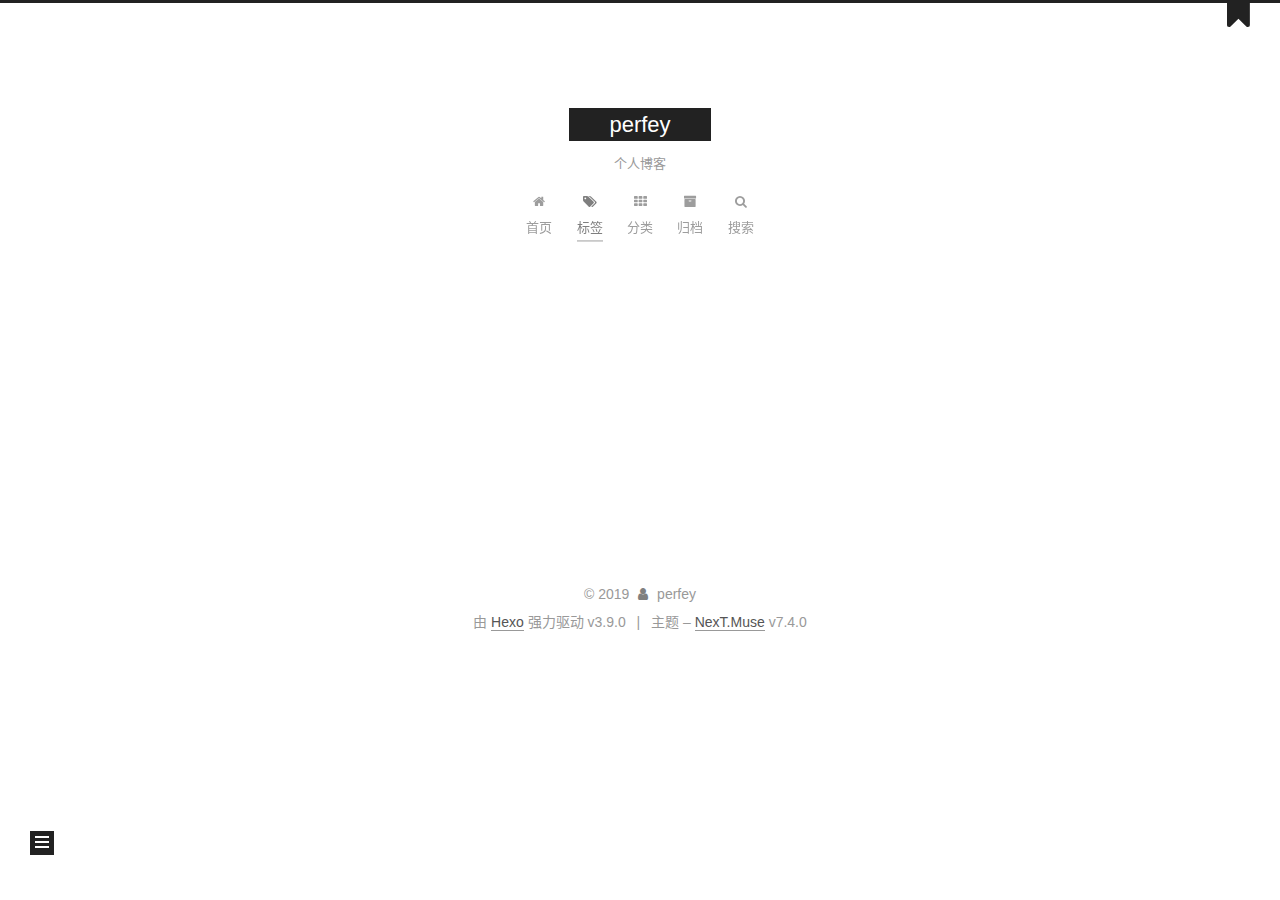
<file: tags/index.html>
<!DOCTYPE html>





<html lang="zh-CN">
<head>
  <meta charset="UTF-8">
<meta name="viewport" content="width=device-width, initial-scale=1, maximum-scale=2">
<meta name="theme-color" content="#222">
<meta name="generator" content="Hexo 3.9.0">
  <link rel="apple-touch-icon" sizes="180x180" href="/images/apple-touch-icon.png?v=7.4.0">
  <link rel="icon" type="image/png" sizes="32x32" href="/images/favicon-32x32.png?v=7.4.0">
  <link rel="icon" type="image/png" sizes="16x16" href="/images/favicon-16x16.png?v=7.4.0">
  <link rel="mask-icon" href="/images/safari-pinned-tab.svg?v=7.4.0" color="#222">

<link rel="stylesheet" href="/css/main.css?v=7.4.0">


<link rel="stylesheet" href="/lib/font-awesome/css/font-awesome.min.css?v=4.7.0">


<script id="hexo-configurations">
  var NexT = window.NexT || {};
  var CONFIG = {
    root: '/',
    scheme: 'Muse',
    version: '7.4.0',
    exturl: false,
    sidebar: {"position":"left","display":"post","offset":12,"onmobile":false},
    copycode: {"enable":true,"show_result":true,"style":"mac"},
    back2top: {"enable":true,"sidebar":false,"scrollpercent":true},
    bookmark: {"enable":true,"color":"#222","save":"auto"},
    fancybox: false,
    mediumzoom: false,
    lazyload: false,
    pangu: false,
    algolia: {
      appID: '',
      apiKey: '',
      indexName: '',
      hits: {"per_page":10},
      labels: {"input_placeholder":"Search for Posts","hits_empty":"We didn't find any results for the search: ${query}","hits_stats":"${hits} results found in ${time} ms"}
    },
    localsearch: {"enable":true,"trigger":"auto","top_n_per_article":5,"unescape":false,"preload":false},
    path: 'search.xml',
    motion: {"enable":true,"async":false,"transition":{"post_block":"fadeIn","post_header":"slideDownIn","post_body":"slideDownIn","coll_header":"slideLeftIn","sidebar":"slideUpIn"}},
    translation: {
      copy_button: '复制',
      copy_success: '复制成功',
      copy_failure: '复制失败'
    },
    sidebarPadding: 40
  };
</script>

  <meta name="description" content="主要是学习工作中的笔记">
<meta name="keywords" content="python,java,爬虫,数据分析">
<meta property="og:type" content="website">
<meta property="og:title" content="tags">
<meta property="og:url" content="http://yoursite.com/tags/index.html">
<meta property="og:site_name" content="perfey">
<meta property="og:description" content="主要是学习工作中的笔记">
<meta property="og:locale" content="zh-CN">
<meta property="og:updated_time" content="2019-09-27T09:42:04.514Z">
<meta name="twitter:card" content="summary">
<meta name="twitter:title" content="tags">
<meta name="twitter:description" content="主要是学习工作中的笔记">
  <link rel="canonical" href="http://yoursite.com/tags/">


<script id="page-configurations">
  // https://hexo.io/docs/variables.html
  CONFIG.page = {
    sidebar: "",
    isHome: false,
    isPost: false,
    isPage: true,
    isArchive: false
  };
</script>

  <title>tags | perfey</title>
  








  <noscript>
  <style>
  .use-motion .brand,
  .use-motion .menu-item,
  .sidebar-inner,
  .use-motion .post-block,
  .use-motion .pagination,
  .use-motion .comments,
  .use-motion .post-header,
  .use-motion .post-body,
  .use-motion .collection-header { opacity: initial; }

  .use-motion .logo,
  .use-motion .site-title,
  .use-motion .site-subtitle {
    opacity: initial;
    top: initial;
  }

  .use-motion .logo-line-before i { left: initial; }
  .use-motion .logo-line-after i { right: initial; }
  </style>
</noscript>

</head>

<body itemscope itemtype="http://schema.org/WebPage" lang="zh-CN">
  <div class="container use-motion">
    <div class="headband"></div>

    <header id="header" class="header" itemscope itemtype="http://schema.org/WPHeader">
      <div class="header-inner"><div class="site-brand-container">
  <div class="site-meta">

    <div>
      <a href="/" class="brand" rel="start">
        <span class="logo-line-before"><i></i></span>
        <span class="site-title">perfey</span>
        <span class="logo-line-after"><i></i></span>
      </a>
    </div>
        <p class="site-subtitle">个人博客</p>
      
  </div>

  <div class="site-nav-toggle">
    <button aria-label="切换导航栏">
      <span class="btn-bar"></span>
      <span class="btn-bar"></span>
      <span class="btn-bar"></span>
    </button>
  </div>
</div>


<nav class="site-nav">
  
  <ul id="menu" class="menu">
      
      
      
        
        <li class="menu-item menu-item-home">
      
    

    <a href="/" rel="section"><i class="menu-item-icon fa fa-fw fa-home"></i> <br>首页</a>

  </li>
      
      
      
        
        <li class="menu-item menu-item-tags">
      
    

    <a href="/tags/" rel="section"><i class="menu-item-icon fa fa-fw fa-tags"></i> <br>标签</a>

  </li>
      
      
      
        
        <li class="menu-item menu-item-categories">
      
    

    <a href="/categories/" rel="section"><i class="menu-item-icon fa fa-fw fa-th"></i> <br>分类</a>

  </li>
      
      
      
        
        <li class="menu-item menu-item-archives">
      
    

    <a href="/archives/" rel="section"><i class="menu-item-icon fa fa-fw fa-archive"></i> <br>归档</a>

  </li>
      <li class="menu-item menu-item-search">
        <a href="javascript:;" class="popup-trigger">
        
          <i class="menu-item-icon fa fa-search fa-fw"></i> <br>搜索</a>
      </li>
    
  </ul>

    

  
    
    
  
    
    
  
    
    
  
    
    
  
  

</nav>
  <div class="site-search">
    <div class="popup search-popup">
    <div class="search-header">
  <span class="search-icon">
    <i class="fa fa-search"></i>
  </span>
  <div class="search-input-container">
    <input autocomplete="off" autocorrect="off" autocapitalize="none"
           placeholder="搜索..." spellcheck="false"
           type="text" id="search-input">
  </div>
  <span class="popup-btn-close">
    <i class="fa fa-times-circle"></i>
  </span>
</div>
<div id="search-result"></div>

</div>
<div class="search-pop-overlay"></div>

  </div>
</div>
    </header>

    
  <div class="back-to-top">
    <i class="fa fa-arrow-up"></i>
    <span>0%</span>
  </div>
  <a class="book-mark-link book-mark-link-fixed" href="#"></a>


    <main id="main" class="main">
      <div class="main-inner">
        <div class="content-wrap">
          <div id="content" class="content">
            

  <div id="posts" class="posts-expand">
    
    
    
    <div class="post-block page">
      <header class="post-header">

<h1 class="post-title" itemprop="name headline">tags

</h1>

<div class="post-meta">
  

</div>

</header>

      
      
      
      <div class="post-body">
        
          <div class="tag-cloud">
            <div class="tag-cloud-title">
              目前共计 1 个标签
            </div>
            <div class="tag-cloud-tags">
              <a href="/tags/hexo/" style="font-size: 12px; color: #ccc">hexo</a>
            </div>
          </div>
        
      </div>
      
      
      
    </div>
    

    
    
    
  </div>


          </div>
          

        </div>
          
  
  <div class="sidebar-toggle">
    <div class="sidebar-toggle-line-wrap">
      <span class="sidebar-toggle-line sidebar-toggle-line-first"></span>
      <span class="sidebar-toggle-line sidebar-toggle-line-middle"></span>
      <span class="sidebar-toggle-line sidebar-toggle-line-last"></span>
    </div>
  </div>

  <aside class="sidebar">
    <div class="sidebar-inner">
        
        
        
        
      

      <ul class="sidebar-nav motion-element">
        <li class="sidebar-nav-toc">
          文章目录
        </li>
        <li class="sidebar-nav-overview">
          站点概览
        </li>
      </ul>

      <!--noindex-->
      <div class="post-toc-wrap sidebar-panel">
      </div>
      <!--/noindex-->

      <div class="site-overview-wrap sidebar-panel">
        <div class="site-author motion-element" itemprop="author" itemscope itemtype="http://schema.org/Person">
  <p class="site-author-name" itemprop="name">perfey</p>
  <div class="site-description" itemprop="description">主要是学习工作中的笔记</div>
</div>
  <nav class="site-state motion-element">
      <div class="site-state-item site-state-posts">
        
          <a href="/archives/">
        
          <span class="site-state-item-count">3</span>
          <span class="site-state-item-name">日志</span>
        </a>
      </div>
    
      
      
      <div class="site-state-item site-state-categories">
        
          
            <a href="/categories/">
          
        
        <span class="site-state-item-count">1</span>
        <span class="site-state-item-name">分类</span>
        </a>
      </div>
    
      
      
      <div class="site-state-item site-state-tags">
        
          
            <a href="/tags/">
          
        
        <span class="site-state-item-count">1</span>
        <span class="site-state-item-name">标签</span>
        </a>
      </div>
    
  </nav>



      </div>

    </div>
  </aside>
  <div id="sidebar-dimmer"></div>


      </div>
    </main>

    <footer id="footer" class="footer">
      <div class="footer-inner">
        <div class="copyright">&copy; <span itemprop="copyrightYear">2019</span>
  <span class="with-love" id="animate">
    <i class="fa fa-user"></i>
  </span>
  <span class="author" itemprop="copyrightHolder">perfey</span>
</div>
  <div class="powered-by">由 <a href="https://hexo.io" class="theme-link" rel="noopener" target="_blank">Hexo</a> 强力驱动 v3.9.0</div>
  <span class="post-meta-divider">|</span>
  <div class="theme-info">主题 – <a href="https://theme-next.org" class="theme-link" rel="noopener" target="_blank">NexT.Muse</a> v7.4.0</div>

        












        
      </div>
    </footer>
  </div>

  


  <script src="/lib/anime.min.js?v=3.1.0"></script>
  <script src="/lib/velocity/velocity.min.js?v=1.2.1"></script>
  <script src="/lib/velocity/velocity.ui.min.js?v=1.2.1"></script>
<script src="/js/utils.js?v=7.4.0"></script><script src="/js/motion.js?v=7.4.0"></script>
<script src="/js/schemes/muse.js?v=7.4.0"></script>
<script src="/js/next-boot.js?v=7.4.0"></script><script src="/js/bookmark.js?v=7.4.0"></script>



  








  <script src="/js/local-search.js?v=7.4.0"></script>














  

  

  

</body>
</html>
</file>
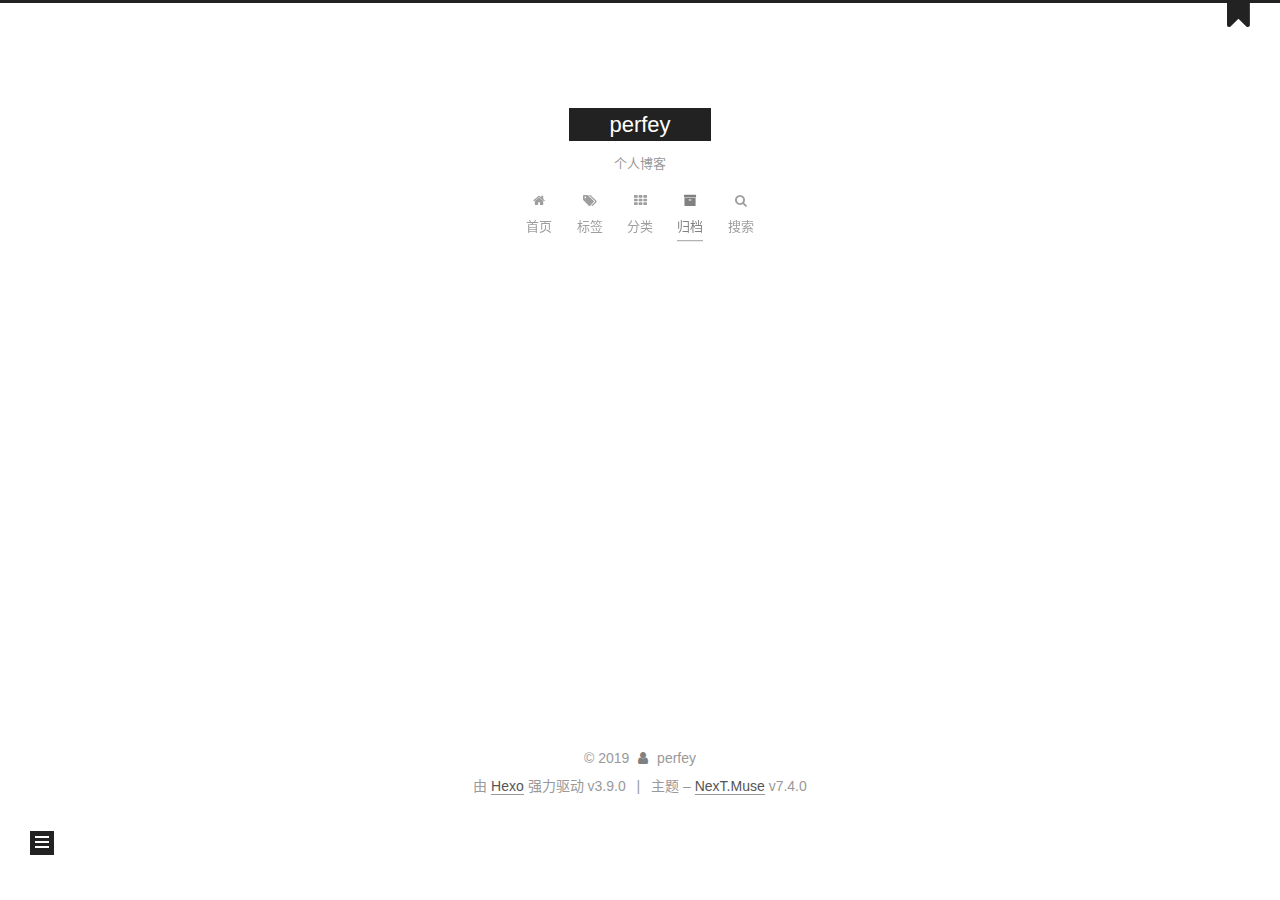
<file: archives/2019/index.html>
<!DOCTYPE html>





<html lang="zh-CN">
<head>
  <meta charset="UTF-8">
<meta name="viewport" content="width=device-width, initial-scale=1, maximum-scale=2">
<meta name="theme-color" content="#222">
<meta name="generator" content="Hexo 3.9.0">
  <link rel="apple-touch-icon" sizes="180x180" href="/images/apple-touch-icon.png?v=7.4.0">
  <link rel="icon" type="image/png" sizes="32x32" href="/images/favicon-32x32.png?v=7.4.0">
  <link rel="icon" type="image/png" sizes="16x16" href="/images/favicon-16x16.png?v=7.4.0">
  <link rel="mask-icon" href="/images/safari-pinned-tab.svg?v=7.4.0" color="#222">

<link rel="stylesheet" href="/css/main.css?v=7.4.0">


<link rel="stylesheet" href="/lib/font-awesome/css/font-awesome.min.css?v=4.7.0">


<script id="hexo-configurations">
  var NexT = window.NexT || {};
  var CONFIG = {
    root: '/',
    scheme: 'Muse',
    version: '7.4.0',
    exturl: false,
    sidebar: {"position":"left","display":"post","offset":12,"onmobile":false},
    copycode: {"enable":true,"show_result":true,"style":"mac"},
    back2top: {"enable":true,"sidebar":false,"scrollpercent":true},
    bookmark: {"enable":true,"color":"#222","save":"auto"},
    fancybox: false,
    mediumzoom: false,
    lazyload: false,
    pangu: false,
    algolia: {
      appID: '',
      apiKey: '',
      indexName: '',
      hits: {"per_page":10},
      labels: {"input_placeholder":"Search for Posts","hits_empty":"We didn't find any results for the search: ${query}","hits_stats":"${hits} results found in ${time} ms"}
    },
    localsearch: {"enable":true,"trigger":"auto","top_n_per_article":5,"unescape":false,"preload":false},
    path: 'search.xml',
    motion: {"enable":true,"async":false,"transition":{"post_block":"fadeIn","post_header":"slideDownIn","post_body":"slideDownIn","coll_header":"slideLeftIn","sidebar":"slideUpIn"}},
    translation: {
      copy_button: '复制',
      copy_success: '复制成功',
      copy_failure: '复制失败'
    },
    sidebarPadding: 40
  };
</script>

  <meta name="description" content="主要是学习工作中的笔记">
<meta name="keywords" content="python,java,爬虫,数据分析">
<meta property="og:type" content="website">
<meta property="og:title" content="perfey">
<meta property="og:url" content="http://yoursite.com/archives/2019/index.html">
<meta property="og:site_name" content="perfey">
<meta property="og:description" content="主要是学习工作中的笔记">
<meta property="og:locale" content="zh-CN">
<meta name="twitter:card" content="summary">
<meta name="twitter:title" content="perfey">
<meta name="twitter:description" content="主要是学习工作中的笔记">
  <link rel="canonical" href="http://yoursite.com/archives/2019/">


<script id="page-configurations">
  // https://hexo.io/docs/variables.html
  CONFIG.page = {
    sidebar: "",
    isHome: false,
    isPost: false,
    isPage: false,
    isArchive: true
  };
</script>

  <title>归档 | perfey</title>
  








  <noscript>
  <style>
  .use-motion .brand,
  .use-motion .menu-item,
  .sidebar-inner,
  .use-motion .post-block,
  .use-motion .pagination,
  .use-motion .comments,
  .use-motion .post-header,
  .use-motion .post-body,
  .use-motion .collection-header { opacity: initial; }

  .use-motion .logo,
  .use-motion .site-title,
  .use-motion .site-subtitle {
    opacity: initial;
    top: initial;
  }

  .use-motion .logo-line-before i { left: initial; }
  .use-motion .logo-line-after i { right: initial; }
  </style>
</noscript>

</head>

<body itemscope itemtype="http://schema.org/WebPage" lang="zh-CN">
  <div class="container use-motion">
    <div class="headband"></div>

    <header id="header" class="header" itemscope itemtype="http://schema.org/WPHeader">
      <div class="header-inner"><div class="site-brand-container">
  <div class="site-meta">

    <div>
      <a href="/" class="brand" rel="start">
        <span class="logo-line-before"><i></i></span>
        <span class="site-title">perfey</span>
        <span class="logo-line-after"><i></i></span>
      </a>
    </div>
        <p class="site-subtitle">个人博客</p>
      
  </div>

  <div class="site-nav-toggle">
    <button aria-label="切换导航栏">
      <span class="btn-bar"></span>
      <span class="btn-bar"></span>
      <span class="btn-bar"></span>
    </button>
  </div>
</div>


<nav class="site-nav">
  
  <ul id="menu" class="menu">
      
      
      
        
        <li class="menu-item menu-item-home">
      
    

    <a href="/" rel="section"><i class="menu-item-icon fa fa-fw fa-home"></i> <br>首页</a>

  </li>
      
      
      
        
        <li class="menu-item menu-item-tags">
      
    

    <a href="/tags/" rel="section"><i class="menu-item-icon fa fa-fw fa-tags"></i> <br>标签</a>

  </li>
      
      
      
        
        <li class="menu-item menu-item-categories">
      
    

    <a href="/categories/" rel="section"><i class="menu-item-icon fa fa-fw fa-th"></i> <br>分类</a>

  </li>
      
      
      
        
        <li class="menu-item menu-item-archives">
      
    

    <a href="/archives/" rel="section"><i class="menu-item-icon fa fa-fw fa-archive"></i> <br>归档</a>

  </li>
      <li class="menu-item menu-item-search">
        <a href="javascript:;" class="popup-trigger">
        
          <i class="menu-item-icon fa fa-search fa-fw"></i> <br>搜索</a>
      </li>
    
  </ul>

    

  
    
    
  
    
    
  
    
    
  
    
    
  
  

</nav>
  <div class="site-search">
    <div class="popup search-popup">
    <div class="search-header">
  <span class="search-icon">
    <i class="fa fa-search"></i>
  </span>
  <div class="search-input-container">
    <input autocomplete="off" autocorrect="off" autocapitalize="none"
           placeholder="搜索..." spellcheck="false"
           type="text" id="search-input">
  </div>
  <span class="popup-btn-close">
    <i class="fa fa-times-circle"></i>
  </span>
</div>
<div id="search-result"></div>

</div>
<div class="search-pop-overlay"></div>

  </div>
</div>
    </header>

    
  <div class="back-to-top">
    <i class="fa fa-arrow-up"></i>
    <span>0%</span>
  </div>
  <a class="book-mark-link book-mark-link-fixed" href="#"></a>


    <main id="main" class="main">
      <div class="main-inner">
        <div class="content-wrap">
          <div id="content" class="content">
            

  
  
  
  <div class="post-block archive">
    <div id="posts" class="posts-collapse">
      <div class="collection-title">
        
        
        
          
        
        <span class="collection-header">嗯..! 目前共计 3 篇日志。 继续努力。</span>
      </div>
      

      

  
  

  
    
    <div class="collection-year">
      <h1 class="collection-header">2019</h1>
    </div>
  

  <article itemscope itemtype="http://schema.org/Article">
    <header class="post-header">

      <h2 class="post-title">
        
          <a class="post-title-link" href="/2019/09/27/pandas使用/" itemprop="url">
            <span itemprop="name">未命名</span>
          </a>
        
      </h2>

      <div class="post-meta">
        <time class="post-time" itemprop="dateCreated"
              datetime="2019-09-27T18:04:24+08:00"
              content="2019-09-27">
          09-27
        </time>
      </div>

    </header>
  </article>



  
  

  

  <article itemscope itemtype="http://schema.org/Article">
    <header class="post-header">

      <h2 class="post-title">
        
          <a class="post-title-link" href="/2019/09/27/hexo-use/" itemprop="url">
            <span itemprop="name">hexo-use</span>
          </a>
        
      </h2>

      <div class="post-meta">
        <time class="post-time" itemprop="dateCreated"
              datetime="2019-09-27T17:25:39+08:00"
              content="2019-09-27">
          09-27
        </time>
      </div>

    </header>
  </article>



  
  

  

  <article itemscope itemtype="http://schema.org/Article">
    <header class="post-header">

      <h2 class="post-title">
        
          <a class="post-title-link" href="/2019/09/27/hello-world/" itemprop="url">
            <span itemprop="name">Hello World</span>
          </a>
        
      </h2>

      <div class="post-meta">
        <time class="post-time" itemprop="dateCreated"
              datetime="2019-09-27T15:48:24+08:00"
              content="2019-09-27">
          09-27
        </time>
      </div>

    </header>
  </article>




    </div>
  </div>
  
  
  

  



          </div>
          

        </div>
          
  
  <div class="sidebar-toggle">
    <div class="sidebar-toggle-line-wrap">
      <span class="sidebar-toggle-line sidebar-toggle-line-first"></span>
      <span class="sidebar-toggle-line sidebar-toggle-line-middle"></span>
      <span class="sidebar-toggle-line sidebar-toggle-line-last"></span>
    </div>
  </div>

  <aside class="sidebar">
    <div class="sidebar-inner">

      <ul class="sidebar-nav motion-element">
        <li class="sidebar-nav-toc">
          文章目录
        </li>
        <li class="sidebar-nav-overview">
          站点概览
        </li>
      </ul>

      <!--noindex-->
      <div class="post-toc-wrap sidebar-panel">
      </div>
      <!--/noindex-->

      <div class="site-overview-wrap sidebar-panel">
        <div class="site-author motion-element" itemprop="author" itemscope itemtype="http://schema.org/Person">
  <p class="site-author-name" itemprop="name">perfey</p>
  <div class="site-description" itemprop="description">主要是学习工作中的笔记</div>
</div>
  <nav class="site-state motion-element">
      <div class="site-state-item site-state-posts">
        
          <a href="/archives/">
        
          <span class="site-state-item-count">3</span>
          <span class="site-state-item-name">日志</span>
        </a>
      </div>
    
      
      
      <div class="site-state-item site-state-categories">
        
          
            <a href="/categories/">
          
        
        <span class="site-state-item-count">1</span>
        <span class="site-state-item-name">分类</span>
        </a>
      </div>
    
      
      
      <div class="site-state-item site-state-tags">
        
          
            <a href="/tags/">
          
        
        <span class="site-state-item-count">1</span>
        <span class="site-state-item-name">标签</span>
        </a>
      </div>
    
  </nav>



      </div>

    </div>
  </aside>
  <div id="sidebar-dimmer"></div>


      </div>
    </main>

    <footer id="footer" class="footer">
      <div class="footer-inner">
        <div class="copyright">&copy; <span itemprop="copyrightYear">2019</span>
  <span class="with-love" id="animate">
    <i class="fa fa-user"></i>
  </span>
  <span class="author" itemprop="copyrightHolder">perfey</span>
</div>
  <div class="powered-by">由 <a href="https://hexo.io" class="theme-link" rel="noopener" target="_blank">Hexo</a> 强力驱动 v3.9.0</div>
  <span class="post-meta-divider">|</span>
  <div class="theme-info">主题 – <a href="https://theme-next.org" class="theme-link" rel="noopener" target="_blank">NexT.Muse</a> v7.4.0</div>

        












        
      </div>
    </footer>
  </div>

  


  <script src="/lib/anime.min.js?v=3.1.0"></script>
  <script src="/lib/velocity/velocity.min.js?v=1.2.1"></script>
  <script src="/lib/velocity/velocity.ui.min.js?v=1.2.1"></script>
<script src="/js/utils.js?v=7.4.0"></script><script src="/js/motion.js?v=7.4.0"></script>
<script src="/js/schemes/muse.js?v=7.4.0"></script>
<script src="/js/next-boot.js?v=7.4.0"></script><script src="/js/bookmark.js?v=7.4.0"></script>



  








  <script src="/js/local-search.js?v=7.4.0"></script>














  

  

  

</body>
</html>
</file>
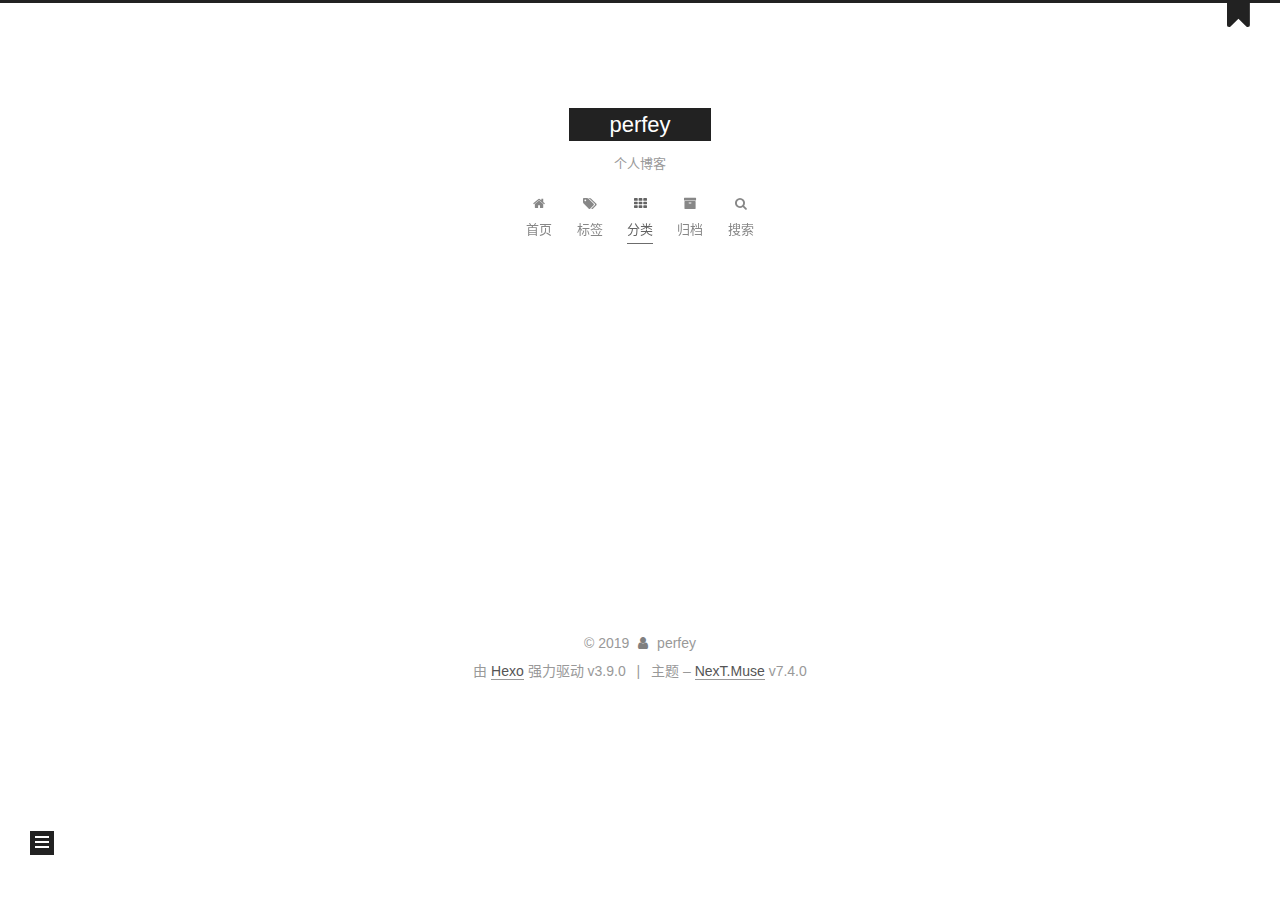
<file: categories/工具/index.html>
<!DOCTYPE html>





<html lang="zh-CN">
<head>
  <meta charset="UTF-8">
<meta name="viewport" content="width=device-width, initial-scale=1, maximum-scale=2">
<meta name="theme-color" content="#222">
<meta name="generator" content="Hexo 3.9.0">
  <link rel="apple-touch-icon" sizes="180x180" href="/images/apple-touch-icon.png?v=7.4.0">
  <link rel="icon" type="image/png" sizes="32x32" href="/images/favicon-32x32.png?v=7.4.0">
  <link rel="icon" type="image/png" sizes="16x16" href="/images/favicon-16x16.png?v=7.4.0">
  <link rel="mask-icon" href="/images/safari-pinned-tab.svg?v=7.4.0" color="#222">

<link rel="stylesheet" href="/css/main.css?v=7.4.0">


<link rel="stylesheet" href="/lib/font-awesome/css/font-awesome.min.css?v=4.7.0">


<script id="hexo-configurations">
  var NexT = window.NexT || {};
  var CONFIG = {
    root: '/',
    scheme: 'Muse',
    version: '7.4.0',
    exturl: false,
    sidebar: {"position":"left","display":"post","offset":12,"onmobile":false},
    copycode: {"enable":true,"show_result":true,"style":"mac"},
    back2top: {"enable":true,"sidebar":false,"scrollpercent":true},
    bookmark: {"enable":true,"color":"#222","save":"auto"},
    fancybox: false,
    mediumzoom: false,
    lazyload: false,
    pangu: false,
    algolia: {
      appID: '',
      apiKey: '',
      indexName: '',
      hits: {"per_page":10},
      labels: {"input_placeholder":"Search for Posts","hits_empty":"We didn't find any results for the search: ${query}","hits_stats":"${hits} results found in ${time} ms"}
    },
    localsearch: {"enable":true,"trigger":"auto","top_n_per_article":5,"unescape":false,"preload":false},
    path: 'search.xml',
    motion: {"enable":true,"async":false,"transition":{"post_block":"fadeIn","post_header":"slideDownIn","post_body":"slideDownIn","coll_header":"slideLeftIn","sidebar":"slideUpIn"}},
    translation: {
      copy_button: '复制',
      copy_success: '复制成功',
      copy_failure: '复制失败'
    },
    sidebarPadding: 40
  };
</script>

  <meta name="description" content="主要是学习工作中的笔记">
<meta name="keywords" content="python,java,爬虫,数据分析">
<meta property="og:type" content="website">
<meta property="og:title" content="perfey">
<meta property="og:url" content="http://yoursite.com/categories/工具/index.html">
<meta property="og:site_name" content="perfey">
<meta property="og:description" content="主要是学习工作中的笔记">
<meta property="og:locale" content="zh-CN">
<meta name="twitter:card" content="summary">
<meta name="twitter:title" content="perfey">
<meta name="twitter:description" content="主要是学习工作中的笔记">
  <link rel="canonical" href="http://yoursite.com/categories/工具/">


<script id="page-configurations">
  // https://hexo.io/docs/variables.html
  CONFIG.page = {
    sidebar: "",
    isHome: false,
    isPost: false,
    isPage: false,
    isArchive: false
  };
</script>

  <title>分类: 工具 | perfey</title>
  








  <noscript>
  <style>
  .use-motion .brand,
  .use-motion .menu-item,
  .sidebar-inner,
  .use-motion .post-block,
  .use-motion .pagination,
  .use-motion .comments,
  .use-motion .post-header,
  .use-motion .post-body,
  .use-motion .collection-header { opacity: initial; }

  .use-motion .logo,
  .use-motion .site-title,
  .use-motion .site-subtitle {
    opacity: initial;
    top: initial;
  }

  .use-motion .logo-line-before i { left: initial; }
  .use-motion .logo-line-after i { right: initial; }
  </style>
</noscript>

</head>

<body itemscope itemtype="http://schema.org/WebPage" lang="zh-CN">
  <div class="container use-motion">
    <div class="headband"></div>

    <header id="header" class="header" itemscope itemtype="http://schema.org/WPHeader">
      <div class="header-inner"><div class="site-brand-container">
  <div class="site-meta">

    <div>
      <a href="/" class="brand" rel="start">
        <span class="logo-line-before"><i></i></span>
        <span class="site-title">perfey</span>
        <span class="logo-line-after"><i></i></span>
      </a>
    </div>
        <p class="site-subtitle">个人博客</p>
      
  </div>

  <div class="site-nav-toggle">
    <button aria-label="切换导航栏">
      <span class="btn-bar"></span>
      <span class="btn-bar"></span>
      <span class="btn-bar"></span>
    </button>
  </div>
</div>


<nav class="site-nav">
  
  <ul id="menu" class="menu">
      
      
      
        
        <li class="menu-item menu-item-home">
      
    

    <a href="/" rel="section"><i class="menu-item-icon fa fa-fw fa-home"></i> <br>首页</a>

  </li>
      
      
      
        
        <li class="menu-item menu-item-tags">
      
    

    <a href="/tags/" rel="section"><i class="menu-item-icon fa fa-fw fa-tags"></i> <br>标签</a>

  </li>
      
      
      
        
        <li class="menu-item menu-item-categories">
      
    

    <a href="/categories/" rel="section"><i class="menu-item-icon fa fa-fw fa-th"></i> <br>分类</a>

  </li>
      
      
      
        
        <li class="menu-item menu-item-archives">
      
    

    <a href="/archives/" rel="section"><i class="menu-item-icon fa fa-fw fa-archive"></i> <br>归档</a>

  </li>
      <li class="menu-item menu-item-search">
        <a href="javascript:;" class="popup-trigger">
        
          <i class="menu-item-icon fa fa-search fa-fw"></i> <br>搜索</a>
      </li>
    
  </ul>

    

  
    
    
  
    
    
  
    
    
  
    
    
  
  

</nav>
  <div class="site-search">
    <div class="popup search-popup">
    <div class="search-header">
  <span class="search-icon">
    <i class="fa fa-search"></i>
  </span>
  <div class="search-input-container">
    <input autocomplete="off" autocorrect="off" autocapitalize="none"
           placeholder="搜索..." spellcheck="false"
           type="text" id="search-input">
  </div>
  <span class="popup-btn-close">
    <i class="fa fa-times-circle"></i>
  </span>
</div>
<div id="search-result"></div>

</div>
<div class="search-pop-overlay"></div>

  </div>
</div>
    </header>

    
  <div class="back-to-top">
    <i class="fa fa-arrow-up"></i>
    <span>0%</span>
  </div>
  <a class="book-mark-link book-mark-link-fixed" href="#"></a>


    <main id="main" class="main">
      <div class="main-inner">
        <div class="content-wrap">
          <div id="content" class="content">
            

  
  
  
  <div class="post-block category">
    <div id="posts" class="posts-collapse">
      <div class="collection-title">
        <h1 class="collection-header">工具<small>分类</small>
        </h1>
      </div>

      

  
  

  
    
    <div class="collection-year">
      <h1 class="collection-header">2019</h1>
    </div>
  

  <article itemscope itemtype="http://schema.org/Article">
    <header class="post-header">

      <h2 class="post-title">
        
          <a class="post-title-link" href="/2019/09/27/hexo-use/" itemprop="url">
            <span itemprop="name">hexo-use</span>
          </a>
        
      </h2>

      <div class="post-meta">
        <time class="post-time" itemprop="dateCreated"
              datetime="2019-09-27T17:25:39+08:00"
              content="2019-09-27">
          09-27
        </time>
      </div>

    </header>
  </article>



    </div>
  </div>
  
  
  

  



          </div>
          

        </div>
          
  
  <div class="sidebar-toggle">
    <div class="sidebar-toggle-line-wrap">
      <span class="sidebar-toggle-line sidebar-toggle-line-first"></span>
      <span class="sidebar-toggle-line sidebar-toggle-line-middle"></span>
      <span class="sidebar-toggle-line sidebar-toggle-line-last"></span>
    </div>
  </div>

  <aside class="sidebar">
    <div class="sidebar-inner">

      <ul class="sidebar-nav motion-element">
        <li class="sidebar-nav-toc">
          文章目录
        </li>
        <li class="sidebar-nav-overview">
          站点概览
        </li>
      </ul>

      <!--noindex-->
      <div class="post-toc-wrap sidebar-panel">
      </div>
      <!--/noindex-->

      <div class="site-overview-wrap sidebar-panel">
        <div class="site-author motion-element" itemprop="author" itemscope itemtype="http://schema.org/Person">
  <p class="site-author-name" itemprop="name">perfey</p>
  <div class="site-description" itemprop="description">主要是学习工作中的笔记</div>
</div>
  <nav class="site-state motion-element">
      <div class="site-state-item site-state-posts">
        
          <a href="/archives/">
        
          <span class="site-state-item-count">3</span>
          <span class="site-state-item-name">日志</span>
        </a>
      </div>
    
      
      
      <div class="site-state-item site-state-categories">
        
          
            <a href="/categories/">
          
        
        <span class="site-state-item-count">1</span>
        <span class="site-state-item-name">分类</span>
        </a>
      </div>
    
      
      
      <div class="site-state-item site-state-tags">
        
          
            <a href="/tags/">
          
        
        <span class="site-state-item-count">1</span>
        <span class="site-state-item-name">标签</span>
        </a>
      </div>
    
  </nav>



      </div>

    </div>
  </aside>
  <div id="sidebar-dimmer"></div>


      </div>
    </main>

    <footer id="footer" class="footer">
      <div class="footer-inner">
        <div class="copyright">&copy; <span itemprop="copyrightYear">2019</span>
  <span class="with-love" id="animate">
    <i class="fa fa-user"></i>
  </span>
  <span class="author" itemprop="copyrightHolder">perfey</span>
</div>
  <div class="powered-by">由 <a href="https://hexo.io" class="theme-link" rel="noopener" target="_blank">Hexo</a> 强力驱动 v3.9.0</div>
  <span class="post-meta-divider">|</span>
  <div class="theme-info">主题 – <a href="https://theme-next.org" class="theme-link" rel="noopener" target="_blank">NexT.Muse</a> v7.4.0</div>

        












        
      </div>
    </footer>
  </div>

  


  <script src="/lib/anime.min.js?v=3.1.0"></script>
  <script src="/lib/velocity/velocity.min.js?v=1.2.1"></script>
  <script src="/lib/velocity/velocity.ui.min.js?v=1.2.1"></script>
<script src="/js/utils.js?v=7.4.0"></script><script src="/js/motion.js?v=7.4.0"></script>
<script src="/js/schemes/muse.js?v=7.4.0"></script>
<script src="/js/next-boot.js?v=7.4.0"></script><script src="/js/bookmark.js?v=7.4.0"></script>



  








  <script src="/js/local-search.js?v=7.4.0"></script>














  

  

  

</body>
</html>
</file>
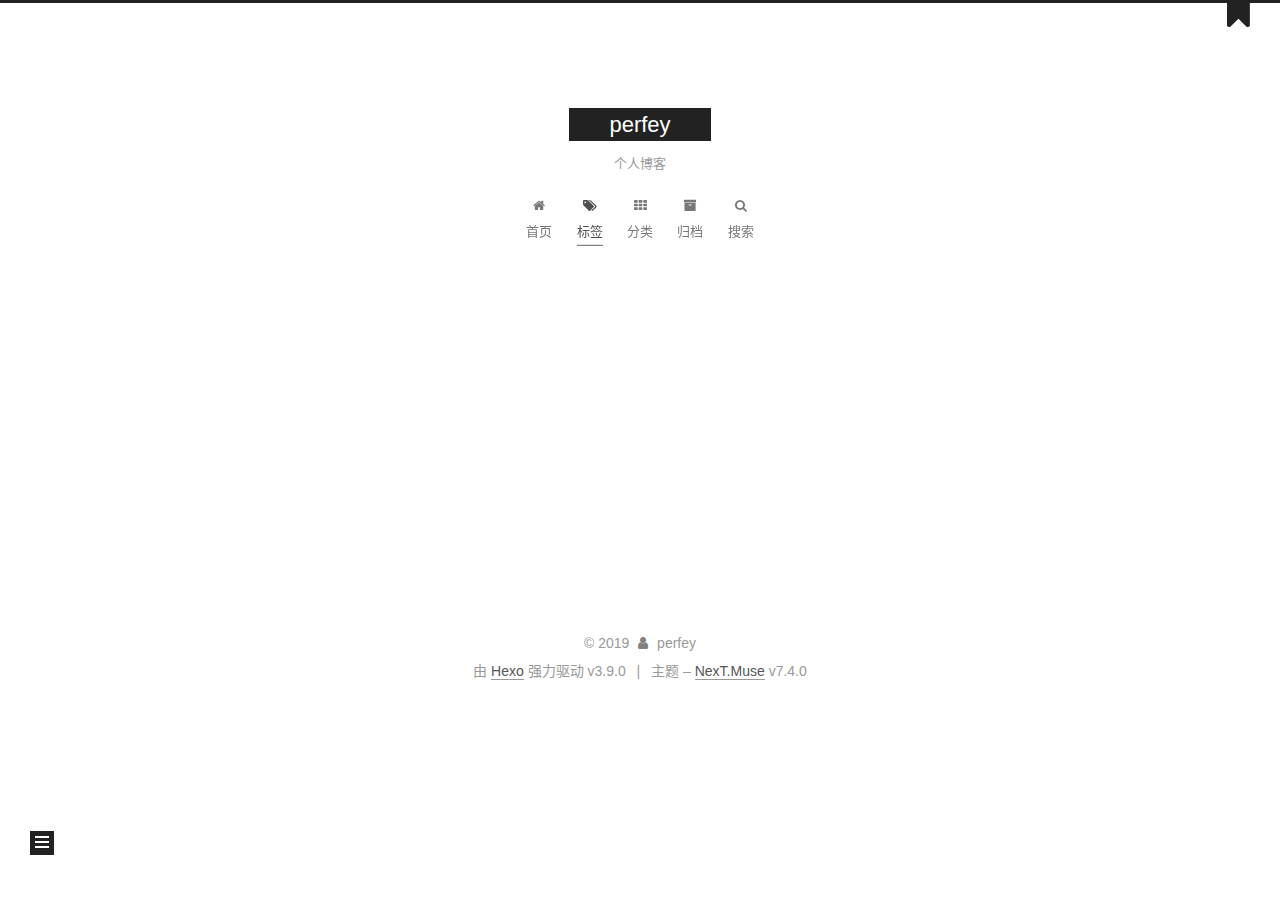
<file: tags/hexo/index.html>
<!DOCTYPE html>





<html lang="zh-CN">
<head>
  <meta charset="UTF-8">
<meta name="viewport" content="width=device-width, initial-scale=1, maximum-scale=2">
<meta name="theme-color" content="#222">
<meta name="generator" content="Hexo 3.9.0">
  <link rel="apple-touch-icon" sizes="180x180" href="/images/apple-touch-icon.png?v=7.4.0">
  <link rel="icon" type="image/png" sizes="32x32" href="/images/favicon-32x32.png?v=7.4.0">
  <link rel="icon" type="image/png" sizes="16x16" href="/images/favicon-16x16.png?v=7.4.0">
  <link rel="mask-icon" href="/images/safari-pinned-tab.svg?v=7.4.0" color="#222">

<link rel="stylesheet" href="/css/main.css?v=7.4.0">


<link rel="stylesheet" href="/lib/font-awesome/css/font-awesome.min.css?v=4.7.0">


<script id="hexo-configurations">
  var NexT = window.NexT || {};
  var CONFIG = {
    root: '/',
    scheme: 'Muse',
    version: '7.4.0',
    exturl: false,
    sidebar: {"position":"left","display":"post","offset":12,"onmobile":false},
    copycode: {"enable":true,"show_result":true,"style":"mac"},
    back2top: {"enable":true,"sidebar":false,"scrollpercent":true},
    bookmark: {"enable":true,"color":"#222","save":"auto"},
    fancybox: false,
    mediumzoom: false,
    lazyload: false,
    pangu: false,
    algolia: {
      appID: '',
      apiKey: '',
      indexName: '',
      hits: {"per_page":10},
      labels: {"input_placeholder":"Search for Posts","hits_empty":"We didn't find any results for the search: ${query}","hits_stats":"${hits} results found in ${time} ms"}
    },
    localsearch: {"enable":true,"trigger":"auto","top_n_per_article":5,"unescape":false,"preload":false},
    path: 'search.xml',
    motion: {"enable":true,"async":false,"transition":{"post_block":"fadeIn","post_header":"slideDownIn","post_body":"slideDownIn","coll_header":"slideLeftIn","sidebar":"slideUpIn"}},
    translation: {
      copy_button: '复制',
      copy_success: '复制成功',
      copy_failure: '复制失败'
    },
    sidebarPadding: 40
  };
</script>

  <meta name="description" content="主要是学习工作中的笔记">
<meta name="keywords" content="python,java,爬虫,数据分析">
<meta property="og:type" content="website">
<meta property="og:title" content="perfey">
<meta property="og:url" content="http://yoursite.com/tags/hexo/index.html">
<meta property="og:site_name" content="perfey">
<meta property="og:description" content="主要是学习工作中的笔记">
<meta property="og:locale" content="zh-CN">
<meta name="twitter:card" content="summary">
<meta name="twitter:title" content="perfey">
<meta name="twitter:description" content="主要是学习工作中的笔记">
  <link rel="canonical" href="http://yoursite.com/tags/hexo/">


<script id="page-configurations">
  // https://hexo.io/docs/variables.html
  CONFIG.page = {
    sidebar: "",
    isHome: false,
    isPost: false,
    isPage: false,
    isArchive: false
  };
</script>

  <title>标签: hexo | perfey</title>
  








  <noscript>
  <style>
  .use-motion .brand,
  .use-motion .menu-item,
  .sidebar-inner,
  .use-motion .post-block,
  .use-motion .pagination,
  .use-motion .comments,
  .use-motion .post-header,
  .use-motion .post-body,
  .use-motion .collection-header { opacity: initial; }

  .use-motion .logo,
  .use-motion .site-title,
  .use-motion .site-subtitle {
    opacity: initial;
    top: initial;
  }

  .use-motion .logo-line-before i { left: initial; }
  .use-motion .logo-line-after i { right: initial; }
  </style>
</noscript>

</head>

<body itemscope itemtype="http://schema.org/WebPage" lang="zh-CN">
  <div class="container use-motion">
    <div class="headband"></div>

    <header id="header" class="header" itemscope itemtype="http://schema.org/WPHeader">
      <div class="header-inner"><div class="site-brand-container">
  <div class="site-meta">

    <div>
      <a href="/" class="brand" rel="start">
        <span class="logo-line-before"><i></i></span>
        <span class="site-title">perfey</span>
        <span class="logo-line-after"><i></i></span>
      </a>
    </div>
        <p class="site-subtitle">个人博客</p>
      
  </div>

  <div class="site-nav-toggle">
    <button aria-label="切换导航栏">
      <span class="btn-bar"></span>
      <span class="btn-bar"></span>
      <span class="btn-bar"></span>
    </button>
  </div>
</div>


<nav class="site-nav">
  
  <ul id="menu" class="menu">
      
      
      
        
        <li class="menu-item menu-item-home">
      
    

    <a href="/" rel="section"><i class="menu-item-icon fa fa-fw fa-home"></i> <br>首页</a>

  </li>
      
      
      
        
        <li class="menu-item menu-item-tags">
      
    

    <a href="/tags/" rel="section"><i class="menu-item-icon fa fa-fw fa-tags"></i> <br>标签</a>

  </li>
      
      
      
        
        <li class="menu-item menu-item-categories">
      
    

    <a href="/categories/" rel="section"><i class="menu-item-icon fa fa-fw fa-th"></i> <br>分类</a>

  </li>
      
      
      
        
        <li class="menu-item menu-item-archives">
      
    

    <a href="/archives/" rel="section"><i class="menu-item-icon fa fa-fw fa-archive"></i> <br>归档</a>

  </li>
      <li class="menu-item menu-item-search">
        <a href="javascript:;" class="popup-trigger">
        
          <i class="menu-item-icon fa fa-search fa-fw"></i> <br>搜索</a>
      </li>
    
  </ul>

    

  
    
    
  
    
    
  
    
    
  
    
    
  
  

</nav>
  <div class="site-search">
    <div class="popup search-popup">
    <div class="search-header">
  <span class="search-icon">
    <i class="fa fa-search"></i>
  </span>
  <div class="search-input-container">
    <input autocomplete="off" autocorrect="off" autocapitalize="none"
           placeholder="搜索..." spellcheck="false"
           type="text" id="search-input">
  </div>
  <span class="popup-btn-close">
    <i class="fa fa-times-circle"></i>
  </span>
</div>
<div id="search-result"></div>

</div>
<div class="search-pop-overlay"></div>

  </div>
</div>
    </header>

    
  <div class="back-to-top">
    <i class="fa fa-arrow-up"></i>
    <span>0%</span>
  </div>
  <a class="book-mark-link book-mark-link-fixed" href="#"></a>


    <main id="main" class="main">
      <div class="main-inner">
        <div class="content-wrap">
          <div id="content" class="content">
            

  
  
  
  <div class="post-block tag">
    <div id="posts" class="posts-collapse">
      <div class="collection-title">
        <h1 class="collection-header">hexo<small>标签</small>
        </h1>
      </div>

      

  
  

  
    
    <div class="collection-year">
      <h1 class="collection-header">2019</h1>
    </div>
  

  <article itemscope itemtype="http://schema.org/Article">
    <header class="post-header">

      <h2 class="post-title">
        
          <a class="post-title-link" href="/2019/09/27/hexo-use/" itemprop="url">
            <span itemprop="name">hexo-use</span>
          </a>
        
      </h2>

      <div class="post-meta">
        <time class="post-time" itemprop="dateCreated"
              datetime="2019-09-27T17:25:39+08:00"
              content="2019-09-27">
          09-27
        </time>
      </div>

    </header>
  </article>



    </div>
  </div>
  
  
  

  



          </div>
          

        </div>
          
  
  <div class="sidebar-toggle">
    <div class="sidebar-toggle-line-wrap">
      <span class="sidebar-toggle-line sidebar-toggle-line-first"></span>
      <span class="sidebar-toggle-line sidebar-toggle-line-middle"></span>
      <span class="sidebar-toggle-line sidebar-toggle-line-last"></span>
    </div>
  </div>

  <aside class="sidebar">
    <div class="sidebar-inner">

      <ul class="sidebar-nav motion-element">
        <li class="sidebar-nav-toc">
          文章目录
        </li>
        <li class="sidebar-nav-overview">
          站点概览
        </li>
      </ul>

      <!--noindex-->
      <div class="post-toc-wrap sidebar-panel">
      </div>
      <!--/noindex-->

      <div class="site-overview-wrap sidebar-panel">
        <div class="site-author motion-element" itemprop="author" itemscope itemtype="http://schema.org/Person">
  <p class="site-author-name" itemprop="name">perfey</p>
  <div class="site-description" itemprop="description">主要是学习工作中的笔记</div>
</div>
  <nav class="site-state motion-element">
      <div class="site-state-item site-state-posts">
        
          <a href="/archives/">
        
          <span class="site-state-item-count">3</span>
          <span class="site-state-item-name">日志</span>
        </a>
      </div>
    
      
      
      <div class="site-state-item site-state-categories">
        
          
            <a href="/categories/">
          
        
        <span class="site-state-item-count">1</span>
        <span class="site-state-item-name">分类</span>
        </a>
      </div>
    
      
      
      <div class="site-state-item site-state-tags">
        
          
            <a href="/tags/">
          
        
        <span class="site-state-item-count">1</span>
        <span class="site-state-item-name">标签</span>
        </a>
      </div>
    
  </nav>



      </div>

    </div>
  </aside>
  <div id="sidebar-dimmer"></div>


      </div>
    </main>

    <footer id="footer" class="footer">
      <div class="footer-inner">
        <div class="copyright">&copy; <span itemprop="copyrightYear">2019</span>
  <span class="with-love" id="animate">
    <i class="fa fa-user"></i>
  </span>
  <span class="author" itemprop="copyrightHolder">perfey</span>
</div>
  <div class="powered-by">由 <a href="https://hexo.io" class="theme-link" rel="noopener" target="_blank">Hexo</a> 强力驱动 v3.9.0</div>
  <span class="post-meta-divider">|</span>
  <div class="theme-info">主题 – <a href="https://theme-next.org" class="theme-link" rel="noopener" target="_blank">NexT.Muse</a> v7.4.0</div>

        












        
      </div>
    </footer>
  </div>

  


  <script src="/lib/anime.min.js?v=3.1.0"></script>
  <script src="/lib/velocity/velocity.min.js?v=1.2.1"></script>
  <script src="/lib/velocity/velocity.ui.min.js?v=1.2.1"></script>
<script src="/js/utils.js?v=7.4.0"></script><script src="/js/motion.js?v=7.4.0"></script>
<script src="/js/schemes/muse.js?v=7.4.0"></script>
<script src="/js/next-boot.js?v=7.4.0"></script><script src="/js/bookmark.js?v=7.4.0"></script>



  








  <script src="/js/local-search.js?v=7.4.0"></script>














  

  

  

</body>
</html>
</file>
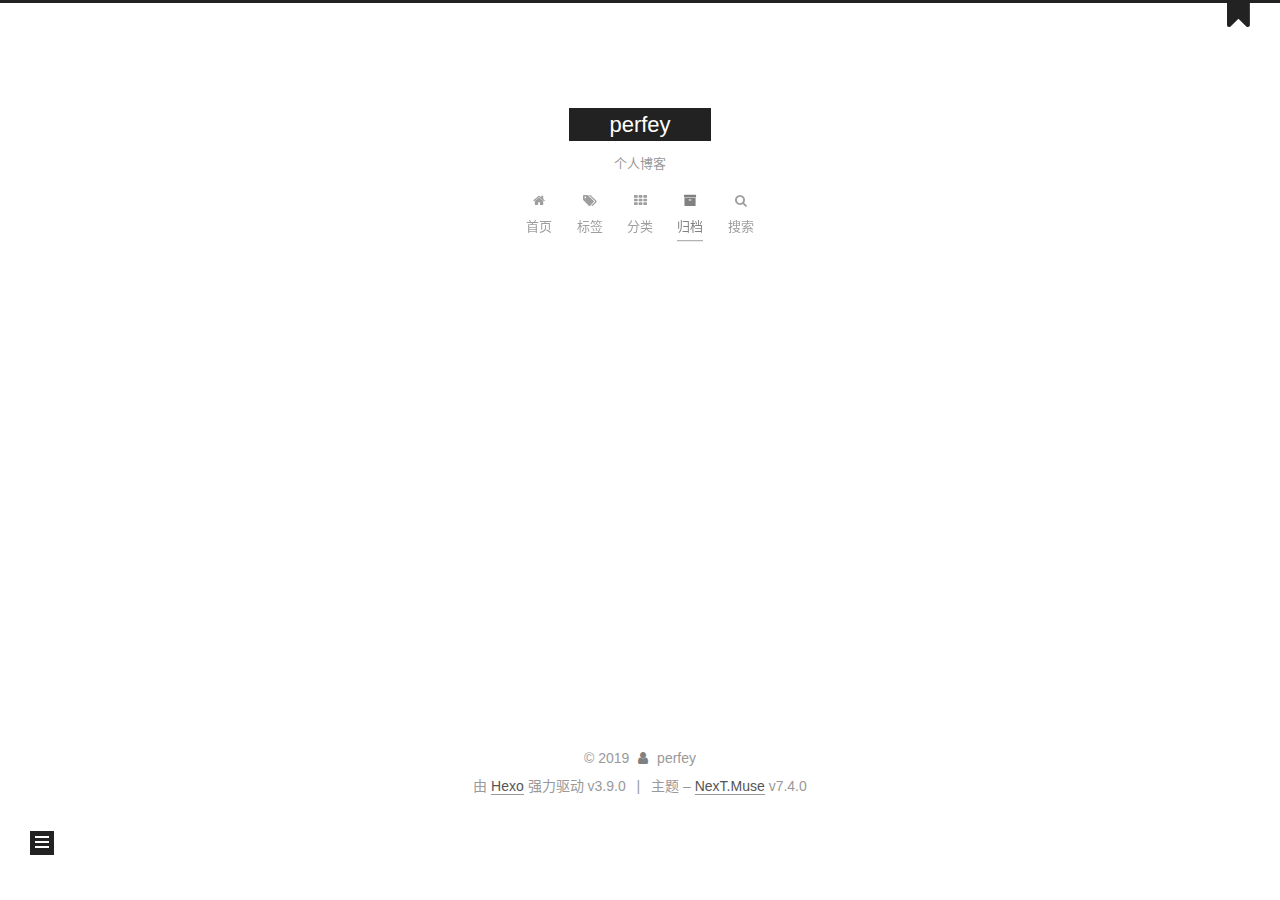
<file: archives/2019/09/index.html>
<!DOCTYPE html>





<html lang="zh-CN">
<head>
  <meta charset="UTF-8">
<meta name="viewport" content="width=device-width, initial-scale=1, maximum-scale=2">
<meta name="theme-color" content="#222">
<meta name="generator" content="Hexo 3.9.0">
  <link rel="apple-touch-icon" sizes="180x180" href="/images/apple-touch-icon.png?v=7.4.0">
  <link rel="icon" type="image/png" sizes="32x32" href="/images/favicon-32x32.png?v=7.4.0">
  <link rel="icon" type="image/png" sizes="16x16" href="/images/favicon-16x16.png?v=7.4.0">
  <link rel="mask-icon" href="/images/safari-pinned-tab.svg?v=7.4.0" color="#222">

<link rel="stylesheet" href="/css/main.css?v=7.4.0">


<link rel="stylesheet" href="/lib/font-awesome/css/font-awesome.min.css?v=4.7.0">


<script id="hexo-configurations">
  var NexT = window.NexT || {};
  var CONFIG = {
    root: '/',
    scheme: 'Muse',
    version: '7.4.0',
    exturl: false,
    sidebar: {"position":"left","display":"post","offset":12,"onmobile":false},
    copycode: {"enable":true,"show_result":true,"style":"mac"},
    back2top: {"enable":true,"sidebar":false,"scrollpercent":true},
    bookmark: {"enable":true,"color":"#222","save":"auto"},
    fancybox: false,
    mediumzoom: false,
    lazyload: false,
    pangu: false,
    algolia: {
      appID: '',
      apiKey: '',
      indexName: '',
      hits: {"per_page":10},
      labels: {"input_placeholder":"Search for Posts","hits_empty":"We didn't find any results for the search: ${query}","hits_stats":"${hits} results found in ${time} ms"}
    },
    localsearch: {"enable":true,"trigger":"auto","top_n_per_article":5,"unescape":false,"preload":false},
    path: 'search.xml',
    motion: {"enable":true,"async":false,"transition":{"post_block":"fadeIn","post_header":"slideDownIn","post_body":"slideDownIn","coll_header":"slideLeftIn","sidebar":"slideUpIn"}},
    translation: {
      copy_button: '复制',
      copy_success: '复制成功',
      copy_failure: '复制失败'
    },
    sidebarPadding: 40
  };
</script>

  <meta name="description" content="主要是学习工作中的笔记">
<meta name="keywords" content="python,java,爬虫,数据分析">
<meta property="og:type" content="website">
<meta property="og:title" content="perfey">
<meta property="og:url" content="http://yoursite.com/archives/2019/09/index.html">
<meta property="og:site_name" content="perfey">
<meta property="og:description" content="主要是学习工作中的笔记">
<meta property="og:locale" content="zh-CN">
<meta name="twitter:card" content="summary">
<meta name="twitter:title" content="perfey">
<meta name="twitter:description" content="主要是学习工作中的笔记">
  <link rel="canonical" href="http://yoursite.com/archives/2019/09/">


<script id="page-configurations">
  // https://hexo.io/docs/variables.html
  CONFIG.page = {
    sidebar: "",
    isHome: false,
    isPost: false,
    isPage: false,
    isArchive: true
  };
</script>

  <title>归档 | perfey</title>
  








  <noscript>
  <style>
  .use-motion .brand,
  .use-motion .menu-item,
  .sidebar-inner,
  .use-motion .post-block,
  .use-motion .pagination,
  .use-motion .comments,
  .use-motion .post-header,
  .use-motion .post-body,
  .use-motion .collection-header { opacity: initial; }

  .use-motion .logo,
  .use-motion .site-title,
  .use-motion .site-subtitle {
    opacity: initial;
    top: initial;
  }

  .use-motion .logo-line-before i { left: initial; }
  .use-motion .logo-line-after i { right: initial; }
  </style>
</noscript>

</head>

<body itemscope itemtype="http://schema.org/WebPage" lang="zh-CN">
  <div class="container use-motion">
    <div class="headband"></div>

    <header id="header" class="header" itemscope itemtype="http://schema.org/WPHeader">
      <div class="header-inner"><div class="site-brand-container">
  <div class="site-meta">

    <div>
      <a href="/" class="brand" rel="start">
        <span class="logo-line-before"><i></i></span>
        <span class="site-title">perfey</span>
        <span class="logo-line-after"><i></i></span>
      </a>
    </div>
        <p class="site-subtitle">个人博客</p>
      
  </div>

  <div class="site-nav-toggle">
    <button aria-label="切换导航栏">
      <span class="btn-bar"></span>
      <span class="btn-bar"></span>
      <span class="btn-bar"></span>
    </button>
  </div>
</div>


<nav class="site-nav">
  
  <ul id="menu" class="menu">
      
      
      
        
        <li class="menu-item menu-item-home">
      
    

    <a href="/" rel="section"><i class="menu-item-icon fa fa-fw fa-home"></i> <br>首页</a>

  </li>
      
      
      
        
        <li class="menu-item menu-item-tags">
      
    

    <a href="/tags/" rel="section"><i class="menu-item-icon fa fa-fw fa-tags"></i> <br>标签</a>

  </li>
      
      
      
        
        <li class="menu-item menu-item-categories">
      
    

    <a href="/categories/" rel="section"><i class="menu-item-icon fa fa-fw fa-th"></i> <br>分类</a>

  </li>
      
      
      
        
        <li class="menu-item menu-item-archives">
      
    

    <a href="/archives/" rel="section"><i class="menu-item-icon fa fa-fw fa-archive"></i> <br>归档</a>

  </li>
      <li class="menu-item menu-item-search">
        <a href="javascript:;" class="popup-trigger">
        
          <i class="menu-item-icon fa fa-search fa-fw"></i> <br>搜索</a>
      </li>
    
  </ul>

    

  
    
    
  
    
    
  
    
    
  
    
    
  
  

</nav>
  <div class="site-search">
    <div class="popup search-popup">
    <div class="search-header">
  <span class="search-icon">
    <i class="fa fa-search"></i>
  </span>
  <div class="search-input-container">
    <input autocomplete="off" autocorrect="off" autocapitalize="none"
           placeholder="搜索..." spellcheck="false"
           type="text" id="search-input">
  </div>
  <span class="popup-btn-close">
    <i class="fa fa-times-circle"></i>
  </span>
</div>
<div id="search-result"></div>

</div>
<div class="search-pop-overlay"></div>

  </div>
</div>
    </header>

    
  <div class="back-to-top">
    <i class="fa fa-arrow-up"></i>
    <span>0%</span>
  </div>
  <a class="book-mark-link book-mark-link-fixed" href="#"></a>


    <main id="main" class="main">
      <div class="main-inner">
        <div class="content-wrap">
          <div id="content" class="content">
            

  
  
  
  <div class="post-block archive">
    <div id="posts" class="posts-collapse">
      <div class="collection-title">
        
        
        
          
        
        <span class="collection-header">嗯..! 目前共计 3 篇日志。 继续努力。</span>
      </div>
      

      

  
  

  
    
    <div class="collection-year">
      <h1 class="collection-header">2019</h1>
    </div>
  

  <article itemscope itemtype="http://schema.org/Article">
    <header class="post-header">

      <h2 class="post-title">
        
          <a class="post-title-link" href="/2019/09/27/pandas使用/" itemprop="url">
            <span itemprop="name">未命名</span>
          </a>
        
      </h2>

      <div class="post-meta">
        <time class="post-time" itemprop="dateCreated"
              datetime="2019-09-27T18:04:24+08:00"
              content="2019-09-27">
          09-27
        </time>
      </div>

    </header>
  </article>



  
  

  

  <article itemscope itemtype="http://schema.org/Article">
    <header class="post-header">

      <h2 class="post-title">
        
          <a class="post-title-link" href="/2019/09/27/hexo-use/" itemprop="url">
            <span itemprop="name">hexo-use</span>
          </a>
        
      </h2>

      <div class="post-meta">
        <time class="post-time" itemprop="dateCreated"
              datetime="2019-09-27T17:25:39+08:00"
              content="2019-09-27">
          09-27
        </time>
      </div>

    </header>
  </article>



  
  

  

  <article itemscope itemtype="http://schema.org/Article">
    <header class="post-header">

      <h2 class="post-title">
        
          <a class="post-title-link" href="/2019/09/27/hello-world/" itemprop="url">
            <span itemprop="name">Hello World</span>
          </a>
        
      </h2>

      <div class="post-meta">
        <time class="post-time" itemprop="dateCreated"
              datetime="2019-09-27T15:48:24+08:00"
              content="2019-09-27">
          09-27
        </time>
      </div>

    </header>
  </article>




    </div>
  </div>
  
  
  

  



          </div>
          

        </div>
          
  
  <div class="sidebar-toggle">
    <div class="sidebar-toggle-line-wrap">
      <span class="sidebar-toggle-line sidebar-toggle-line-first"></span>
      <span class="sidebar-toggle-line sidebar-toggle-line-middle"></span>
      <span class="sidebar-toggle-line sidebar-toggle-line-last"></span>
    </div>
  </div>

  <aside class="sidebar">
    <div class="sidebar-inner">

      <ul class="sidebar-nav motion-element">
        <li class="sidebar-nav-toc">
          文章目录
        </li>
        <li class="sidebar-nav-overview">
          站点概览
        </li>
      </ul>

      <!--noindex-->
      <div class="post-toc-wrap sidebar-panel">
      </div>
      <!--/noindex-->

      <div class="site-overview-wrap sidebar-panel">
        <div class="site-author motion-element" itemprop="author" itemscope itemtype="http://schema.org/Person">
  <p class="site-author-name" itemprop="name">perfey</p>
  <div class="site-description" itemprop="description">主要是学习工作中的笔记</div>
</div>
  <nav class="site-state motion-element">
      <div class="site-state-item site-state-posts">
        
          <a href="/archives/">
        
          <span class="site-state-item-count">3</span>
          <span class="site-state-item-name">日志</span>
        </a>
      </div>
    
      
      
      <div class="site-state-item site-state-categories">
        
          
            <a href="/categories/">
          
        
        <span class="site-state-item-count">1</span>
        <span class="site-state-item-name">分类</span>
        </a>
      </div>
    
      
      
      <div class="site-state-item site-state-tags">
        
          
            <a href="/tags/">
          
        
        <span class="site-state-item-count">1</span>
        <span class="site-state-item-name">标签</span>
        </a>
      </div>
    
  </nav>



      </div>

    </div>
  </aside>
  <div id="sidebar-dimmer"></div>


      </div>
    </main>

    <footer id="footer" class="footer">
      <div class="footer-inner">
        <div class="copyright">&copy; <span itemprop="copyrightYear">2019</span>
  <span class="with-love" id="animate">
    <i class="fa fa-user"></i>
  </span>
  <span class="author" itemprop="copyrightHolder">perfey</span>
</div>
  <div class="powered-by">由 <a href="https://hexo.io" class="theme-link" rel="noopener" target="_blank">Hexo</a> 强力驱动 v3.9.0</div>
  <span class="post-meta-divider">|</span>
  <div class="theme-info">主题 – <a href="https://theme-next.org" class="theme-link" rel="noopener" target="_blank">NexT.Muse</a> v7.4.0</div>

        












        
      </div>
    </footer>
  </div>

  


  <script src="/lib/anime.min.js?v=3.1.0"></script>
  <script src="/lib/velocity/velocity.min.js?v=1.2.1"></script>
  <script src="/lib/velocity/velocity.ui.min.js?v=1.2.1"></script>
<script src="/js/utils.js?v=7.4.0"></script><script src="/js/motion.js?v=7.4.0"></script>
<script src="/js/schemes/muse.js?v=7.4.0"></script>
<script src="/js/next-boot.js?v=7.4.0"></script><script src="/js/bookmark.js?v=7.4.0"></script>



  








  <script src="/js/local-search.js?v=7.4.0"></script>














  

  

  

</body>
</html>
</file>
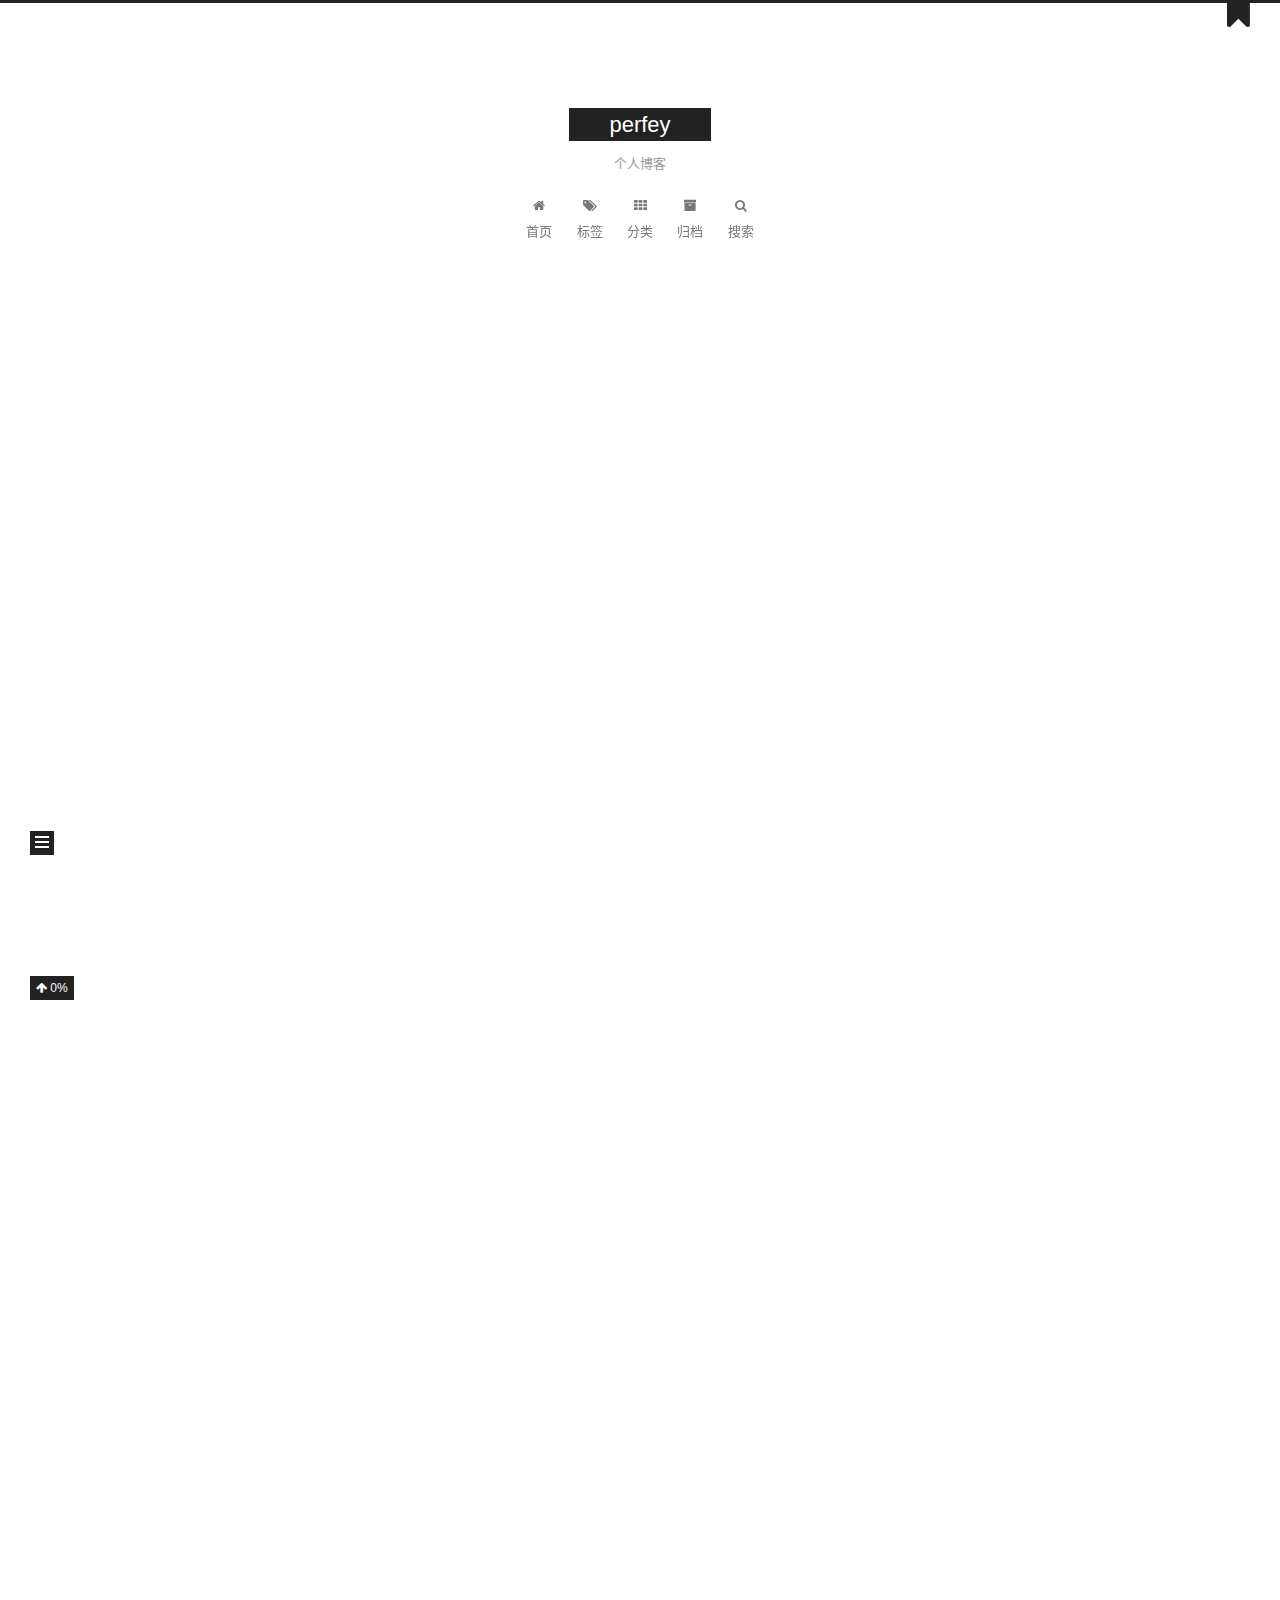
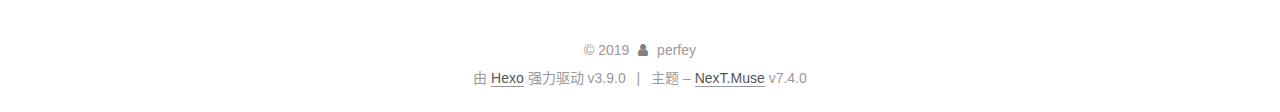
<file: 2019/09/27/hello-world/index.html>
<!DOCTYPE html>





<html lang="zh-CN">
<head>
  <meta charset="UTF-8">
<meta name="viewport" content="width=device-width, initial-scale=1, maximum-scale=2">
<meta name="theme-color" content="#222">
<meta name="generator" content="Hexo 3.9.0">
  <link rel="apple-touch-icon" sizes="180x180" href="/images/apple-touch-icon.png?v=7.4.0">
  <link rel="icon" type="image/png" sizes="32x32" href="/images/favicon-32x32.png?v=7.4.0">
  <link rel="icon" type="image/png" sizes="16x16" href="/images/favicon-16x16.png?v=7.4.0">
  <link rel="mask-icon" href="/images/safari-pinned-tab.svg?v=7.4.0" color="#222">

<link rel="stylesheet" href="/css/main.css?v=7.4.0">


<link rel="stylesheet" href="/lib/font-awesome/css/font-awesome.min.css?v=4.7.0">


<script id="hexo-configurations">
  var NexT = window.NexT || {};
  var CONFIG = {
    root: '/',
    scheme: 'Muse',
    version: '7.4.0',
    exturl: false,
    sidebar: {"position":"left","display":"post","offset":12,"onmobile":false},
    copycode: {"enable":true,"show_result":true,"style":"mac"},
    back2top: {"enable":true,"sidebar":false,"scrollpercent":true},
    bookmark: {"enable":true,"color":"#222","save":"auto"},
    fancybox: false,
    mediumzoom: false,
    lazyload: false,
    pangu: false,
    algolia: {
      appID: '',
      apiKey: '',
      indexName: '',
      hits: {"per_page":10},
      labels: {"input_placeholder":"Search for Posts","hits_empty":"We didn't find any results for the search: ${query}","hits_stats":"${hits} results found in ${time} ms"}
    },
    localsearch: {"enable":true,"trigger":"auto","top_n_per_article":5,"unescape":false,"preload":false},
    path: 'search.xml',
    motion: {"enable":true,"async":false,"transition":{"post_block":"fadeIn","post_header":"slideDownIn","post_body":"slideDownIn","coll_header":"slideLeftIn","sidebar":"slideUpIn"}},
    translation: {
      copy_button: '复制',
      copy_success: '复制成功',
      copy_failure: '复制失败'
    },
    sidebarPadding: 40
  };
</script>

  <meta name="description" content="Welcome to Hexo! This is your very first post. Check documentation for more info. If you get any problems when using Hexo, you can find the answer in troubleshooting or you can ask me on GitHub. Quick">
<meta name="keywords" content="python,java,爬虫,数据分析">
<meta property="og:type" content="article">
<meta property="og:title" content="Hello World">
<meta property="og:url" content="http://yoursite.com/2019/09/27/hello-world/index.html">
<meta property="og:site_name" content="perfey">
<meta property="og:description" content="Welcome to Hexo! This is your very first post. Check documentation for more info. If you get any problems when using Hexo, you can find the answer in troubleshooting or you can ask me on GitHub. Quick">
<meta property="og:locale" content="zh-CN">
<meta property="og:updated_time" content="2019-09-27T07:48:24.121Z">
<meta name="twitter:card" content="summary">
<meta name="twitter:title" content="Hello World">
<meta name="twitter:description" content="Welcome to Hexo! This is your very first post. Check documentation for more info. If you get any problems when using Hexo, you can find the answer in troubleshooting or you can ask me on GitHub. Quick">
  <link rel="canonical" href="http://yoursite.com/2019/09/27/hello-world/">


<script id="page-configurations">
  // https://hexo.io/docs/variables.html
  CONFIG.page = {
    sidebar: "",
    isHome: false,
    isPost: true,
    isPage: false,
    isArchive: false
  };
</script>

  <title>Hello World | perfey</title>
  








  <noscript>
  <style>
  .use-motion .brand,
  .use-motion .menu-item,
  .sidebar-inner,
  .use-motion .post-block,
  .use-motion .pagination,
  .use-motion .comments,
  .use-motion .post-header,
  .use-motion .post-body,
  .use-motion .collection-header { opacity: initial; }

  .use-motion .logo,
  .use-motion .site-title,
  .use-motion .site-subtitle {
    opacity: initial;
    top: initial;
  }

  .use-motion .logo-line-before i { left: initial; }
  .use-motion .logo-line-after i { right: initial; }
  </style>
</noscript>

</head>

<body itemscope itemtype="http://schema.org/WebPage" lang="zh-CN">
  <div class="container use-motion">
    <div class="headband"></div>

    <header id="header" class="header" itemscope itemtype="http://schema.org/WPHeader">
      <div class="header-inner"><div class="site-brand-container">
  <div class="site-meta">

    <div>
      <a href="/" class="brand" rel="start">
        <span class="logo-line-before"><i></i></span>
        <span class="site-title">perfey</span>
        <span class="logo-line-after"><i></i></span>
      </a>
    </div>
        <p class="site-subtitle">个人博客</p>
      
  </div>

  <div class="site-nav-toggle">
    <button aria-label="切换导航栏">
      <span class="btn-bar"></span>
      <span class="btn-bar"></span>
      <span class="btn-bar"></span>
    </button>
  </div>
</div>


<nav class="site-nav">
  
  <ul id="menu" class="menu">
      
      
      
        
        <li class="menu-item menu-item-home">
      
    

    <a href="/" rel="section"><i class="menu-item-icon fa fa-fw fa-home"></i> <br>首页</a>

  </li>
      
      
      
        
        <li class="menu-item menu-item-tags">
      
    

    <a href="/tags/" rel="section"><i class="menu-item-icon fa fa-fw fa-tags"></i> <br>标签</a>

  </li>
      
      
      
        
        <li class="menu-item menu-item-categories">
      
    

    <a href="/categories/" rel="section"><i class="menu-item-icon fa fa-fw fa-th"></i> <br>分类</a>

  </li>
      
      
      
        
        <li class="menu-item menu-item-archives">
      
    

    <a href="/archives/" rel="section"><i class="menu-item-icon fa fa-fw fa-archive"></i> <br>归档</a>

  </li>
      <li class="menu-item menu-item-search">
        <a href="javascript:;" class="popup-trigger">
        
          <i class="menu-item-icon fa fa-search fa-fw"></i> <br>搜索</a>
      </li>
    
  </ul>

    

</nav>
  <div class="site-search">
    <div class="popup search-popup">
    <div class="search-header">
  <span class="search-icon">
    <i class="fa fa-search"></i>
  </span>
  <div class="search-input-container">
    <input autocomplete="off" autocorrect="off" autocapitalize="none"
           placeholder="搜索..." spellcheck="false"
           type="text" id="search-input">
  </div>
  <span class="popup-btn-close">
    <i class="fa fa-times-circle"></i>
  </span>
</div>
<div id="search-result"></div>

</div>
<div class="search-pop-overlay"></div>

  </div>
</div>
    </header>

    
  <div class="back-to-top">
    <i class="fa fa-arrow-up"></i>
    <span>0%</span>
  </div>
  <a class="book-mark-link book-mark-link-fixed" href="#"></a>


    <main id="main" class="main">
      <div class="main-inner">
        <div class="content-wrap">
          <div id="content" class="content">
            

  <div id="posts" class="posts-expand">
      <article itemscope itemtype="http://schema.org/Article">
  
  
  
  <div class="post-block post">
    <link itemprop="mainEntityOfPage" href="http://yoursite.com/2019/09/27/hello-world/">

    <span hidden itemprop="author" itemscope itemtype="http://schema.org/Person">
      <meta itemprop="name" content="perfey">
      <meta itemprop="description" content="主要是学习工作中的笔记">
      <meta itemprop="image" content="/images/avatar.gif">
    </span>

    <span hidden itemprop="publisher" itemscope itemtype="http://schema.org/Organization">
      <meta itemprop="name" content="perfey">
    </span>
      <header class="post-header">
        <h1 class="post-title" itemprop="name headline">Hello World

          
        </h1>

        <div class="post-meta">
            <span class="post-meta-item">
              <span class="post-meta-item-icon">
                <i class="fa fa-calendar-o"></i>
              </span>
              <span class="post-meta-item-text">发表于</span>

              
                
              

              <time title="创建时间：2019-09-27 15:48:24" itemprop="dateCreated datePublished" datetime="2019-09-27T15:48:24+08:00">2019-09-27</time>
            </span>
          

          

        </div>
      </header>

    
    
    
    <div class="post-body" itemprop="articleBody">

      
        <p>Welcome to <a href="https://hexo.io/" target="_blank" rel="noopener">Hexo</a>! This is your very first post. Check <a href="https://hexo.io/docs/" target="_blank" rel="noopener">documentation</a> for more info. If you get any problems when using Hexo, you can find the answer in <a href="https://hexo.io/docs/troubleshooting.html" target="_blank" rel="noopener">troubleshooting</a> or you can ask me on <a href="https://github.com/hexojs/hexo/issues" target="_blank" rel="noopener">GitHub</a>.</p>
<h2 id="Quick-Start"><a href="#Quick-Start" class="headerlink" title="Quick Start"></a>Quick Start</h2><h3 id="Create-a-new-post"><a href="#Create-a-new-post" class="headerlink" title="Create a new post"></a>Create a new post</h3><figure class="highlight bash"><table><tr><td class="gutter"><pre><span class="line">1</span><br></pre></td><td class="code"><pre><span class="line">$ hexo new <span class="string">"My New Post"</span></span><br></pre></td></tr></table></figure>

<p>More info: <a href="https://hexo.io/docs/writing.html" target="_blank" rel="noopener">Writing</a></p>
<h3 id="Run-server"><a href="#Run-server" class="headerlink" title="Run server"></a>Run server</h3><figure class="highlight bash"><table><tr><td class="gutter"><pre><span class="line">1</span><br></pre></td><td class="code"><pre><span class="line">$ hexo server</span><br></pre></td></tr></table></figure>

<p>More info: <a href="https://hexo.io/docs/server.html" target="_blank" rel="noopener">Server</a></p>
<h3 id="Generate-static-files"><a href="#Generate-static-files" class="headerlink" title="Generate static files"></a>Generate static files</h3><figure class="highlight bash"><table><tr><td class="gutter"><pre><span class="line">1</span><br></pre></td><td class="code"><pre><span class="line">$ hexo generate</span><br></pre></td></tr></table></figure>

<p>More info: <a href="https://hexo.io/docs/generating.html" target="_blank" rel="noopener">Generating</a></p>
<h3 id="Deploy-to-remote-sites"><a href="#Deploy-to-remote-sites" class="headerlink" title="Deploy to remote sites"></a>Deploy to remote sites</h3><figure class="highlight bash"><table><tr><td class="gutter"><pre><span class="line">1</span><br></pre></td><td class="code"><pre><span class="line">$ hexo deploy</span><br></pre></td></tr></table></figure>

<p>More info: <a href="https://hexo.io/docs/deployment.html" target="_blank" rel="noopener">Deployment</a></p>

    </div>

    
    
    
        
      

      <footer class="post-footer">

        

          <div class="post-nav">
            <div class="post-nav-next post-nav-item">
              
            </div>

            <span class="post-nav-divider"></span>

            <div class="post-nav-prev post-nav-item">
              
                <a href="/2019/09/27/hexo-use/" rel="prev" title="hexo-use">
                  hexo-use <i class="fa fa-chevron-right"></i>
                </a>
              
            </div>
          </div>
        
      </footer>
    
  </div>
  
  
  
  </article>

  </div>


          </div>
          

        </div>
          
  
  <div class="sidebar-toggle">
    <div class="sidebar-toggle-line-wrap">
      <span class="sidebar-toggle-line sidebar-toggle-line-first"></span>
      <span class="sidebar-toggle-line sidebar-toggle-line-middle"></span>
      <span class="sidebar-toggle-line sidebar-toggle-line-last"></span>
    </div>
  </div>

  <aside class="sidebar">
    <div class="sidebar-inner">
        
        
        
        
      

      <ul class="sidebar-nav motion-element">
        <li class="sidebar-nav-toc">
          文章目录
        </li>
        <li class="sidebar-nav-overview">
          站点概览
        </li>
      </ul>

      <!--noindex-->
      <div class="post-toc-wrap sidebar-panel">
          <div class="post-toc motion-element"><ol class="nav"><li class="nav-item nav-level-2"><a class="nav-link" href="#Quick-Start"><span class="nav-number">1.</span> <span class="nav-text">Quick Start</span></a><ol class="nav-child"><li class="nav-item nav-level-3"><a class="nav-link" href="#Create-a-new-post"><span class="nav-number">1.1.</span> <span class="nav-text">Create a new post</span></a></li><li class="nav-item nav-level-3"><a class="nav-link" href="#Run-server"><span class="nav-number">1.2.</span> <span class="nav-text">Run server</span></a></li><li class="nav-item nav-level-3"><a class="nav-link" href="#Generate-static-files"><span class="nav-number">1.3.</span> <span class="nav-text">Generate static files</span></a></li><li class="nav-item nav-level-3"><a class="nav-link" href="#Deploy-to-remote-sites"><span class="nav-number">1.4.</span> <span class="nav-text">Deploy to remote sites</span></a></li></ol></li></ol></div>
        
      </div>
      <!--/noindex-->

      <div class="site-overview-wrap sidebar-panel">
        <div class="site-author motion-element" itemprop="author" itemscope itemtype="http://schema.org/Person">
  <p class="site-author-name" itemprop="name">perfey</p>
  <div class="site-description" itemprop="description">主要是学习工作中的笔记</div>
</div>
  <nav class="site-state motion-element">
      <div class="site-state-item site-state-posts">
        
          <a href="/archives/">
        
          <span class="site-state-item-count">3</span>
          <span class="site-state-item-name">日志</span>
        </a>
      </div>
    
      
      
      <div class="site-state-item site-state-categories">
        
          
            <a href="/categories/">
          
        
        <span class="site-state-item-count">1</span>
        <span class="site-state-item-name">分类</span>
        </a>
      </div>
    
      
      
      <div class="site-state-item site-state-tags">
        
          
            <a href="/tags/">
          
        
        <span class="site-state-item-count">1</span>
        <span class="site-state-item-name">标签</span>
        </a>
      </div>
    
  </nav>



      </div>

    </div>
  </aside>
  <div id="sidebar-dimmer"></div>


      </div>
    </main>

    <footer id="footer" class="footer">
      <div class="footer-inner">
        <div class="copyright">&copy; <span itemprop="copyrightYear">2019</span>
  <span class="with-love" id="animate">
    <i class="fa fa-user"></i>
  </span>
  <span class="author" itemprop="copyrightHolder">perfey</span>
</div>
  <div class="powered-by">由 <a href="https://hexo.io" class="theme-link" rel="noopener" target="_blank">Hexo</a> 强力驱动 v3.9.0</div>
  <span class="post-meta-divider">|</span>
  <div class="theme-info">主题 – <a href="https://theme-next.org" class="theme-link" rel="noopener" target="_blank">NexT.Muse</a> v7.4.0</div>

        












        
      </div>
    </footer>
  </div>

  


  <script src="/lib/anime.min.js?v=3.1.0"></script>
  <script src="/lib/velocity/velocity.min.js?v=1.2.1"></script>
  <script src="/lib/velocity/velocity.ui.min.js?v=1.2.1"></script>
<script src="/js/utils.js?v=7.4.0"></script><script src="/js/motion.js?v=7.4.0"></script>
<script src="/js/schemes/muse.js?v=7.4.0"></script>
<script src="/js/next-boot.js?v=7.4.0"></script><script src="/js/bookmark.js?v=7.4.0"></script>



  








  <script src="/js/local-search.js?v=7.4.0"></script>














  

  

  

</body>
</html>
</file>
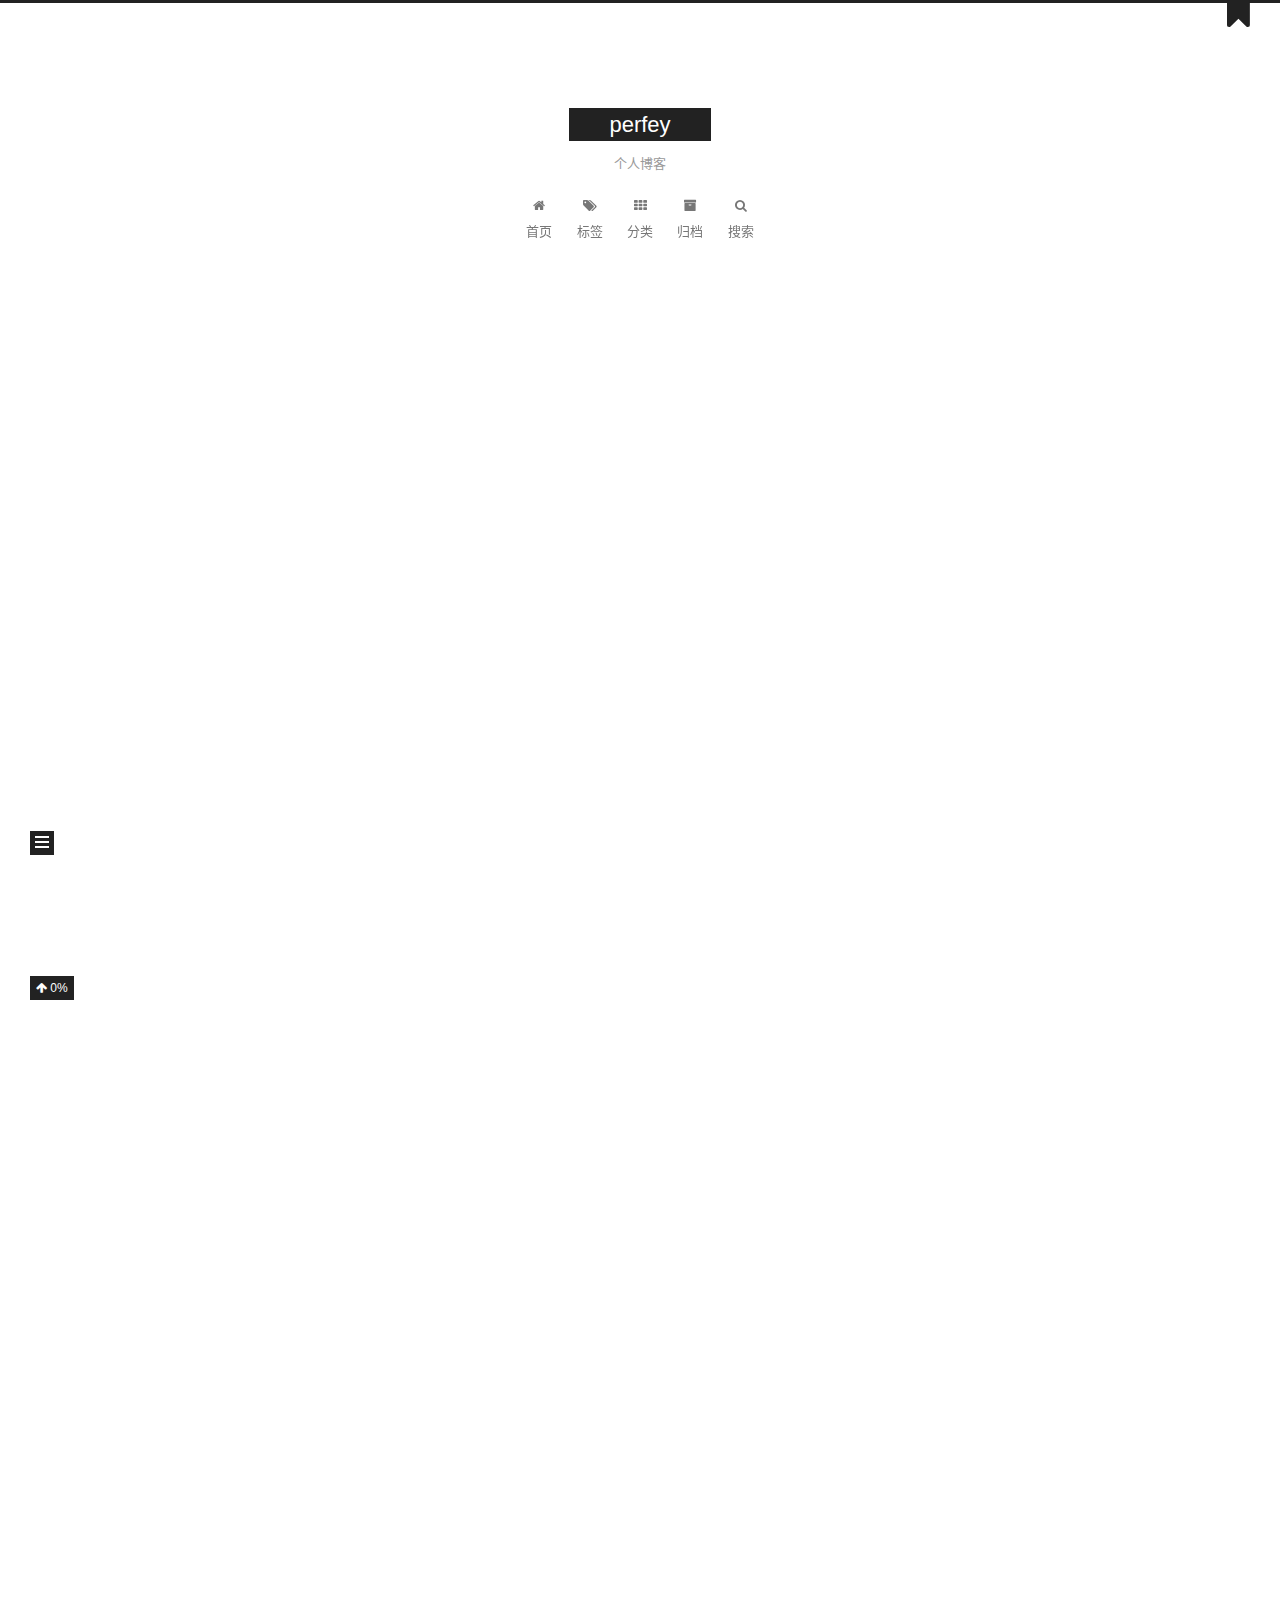
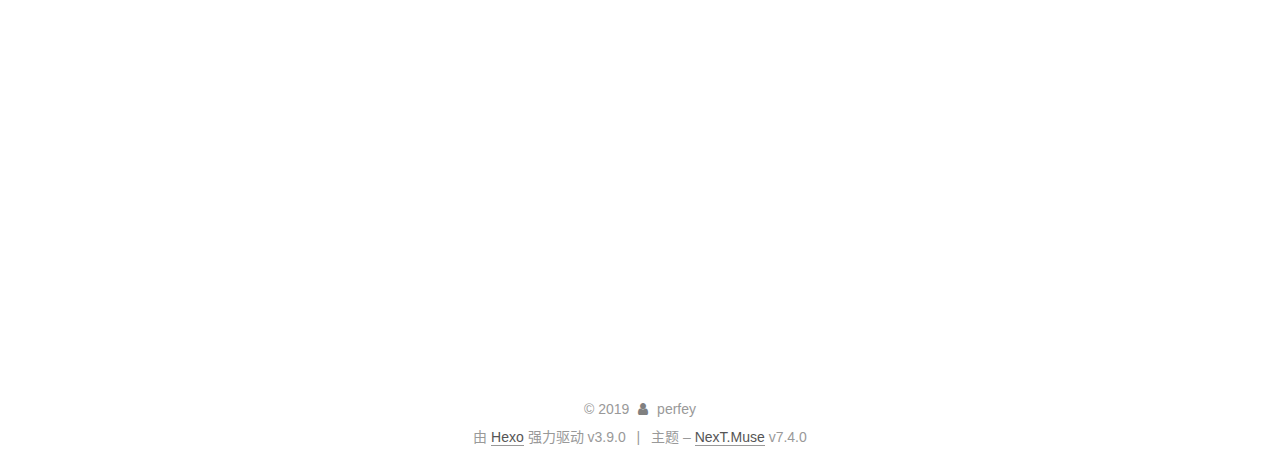
<file: 2019/09/27/hexo-use/index.html>
<!DOCTYPE html>





<html lang="zh-CN">
<head>
  <meta charset="UTF-8">
<meta name="viewport" content="width=device-width, initial-scale=1, maximum-scale=2">
<meta name="theme-color" content="#222">
<meta name="generator" content="Hexo 3.9.0">
  <link rel="apple-touch-icon" sizes="180x180" href="/images/apple-touch-icon.png?v=7.4.0">
  <link rel="icon" type="image/png" sizes="32x32" href="/images/favicon-32x32.png?v=7.4.0">
  <link rel="icon" type="image/png" sizes="16x16" href="/images/favicon-16x16.png?v=7.4.0">
  <link rel="mask-icon" href="/images/safari-pinned-tab.svg?v=7.4.0" color="#222">

<link rel="stylesheet" href="/css/main.css?v=7.4.0">


<link rel="stylesheet" href="/lib/font-awesome/css/font-awesome.min.css?v=4.7.0">


<script id="hexo-configurations">
  var NexT = window.NexT || {};
  var CONFIG = {
    root: '/',
    scheme: 'Muse',
    version: '7.4.0',
    exturl: false,
    sidebar: {"position":"left","display":"post","offset":12,"onmobile":false},
    copycode: {"enable":true,"show_result":true,"style":"mac"},
    back2top: {"enable":true,"sidebar":false,"scrollpercent":true},
    bookmark: {"enable":true,"color":"#222","save":"auto"},
    fancybox: false,
    mediumzoom: false,
    lazyload: false,
    pangu: false,
    algolia: {
      appID: '',
      apiKey: '',
      indexName: '',
      hits: {"per_page":10},
      labels: {"input_placeholder":"Search for Posts","hits_empty":"We didn't find any results for the search: ${query}","hits_stats":"${hits} results found in ${time} ms"}
    },
    localsearch: {"enable":true,"trigger":"auto","top_n_per_article":5,"unescape":false,"preload":false},
    path: 'search.xml',
    motion: {"enable":true,"async":false,"transition":{"post_block":"fadeIn","post_header":"slideDownIn","post_body":"slideDownIn","coll_header":"slideLeftIn","sidebar":"slideUpIn"}},
    translation: {
      copy_button: '复制',
      copy_success: '复制成功',
      copy_failure: '复制失败'
    },
    sidebarPadding: 40
  };
</script>

  <meta name="description" content="新建文章 12hexo new hello-world创建的文章会出现在 source/_posts 文件夹下，是 MarkDown 格式  标签页 123456789101112131415161718192021现在我们的博客只有首页、文章页，如果我们想要增加标签页，可以自行添加，这里 Hexo 也给我们提供了这个功能，在根目录执行命令如下：hexo new page tags执行这个命令之">
<meta name="keywords" content="hexo">
<meta property="og:type" content="article">
<meta property="og:title" content="hexo-use">
<meta property="og:url" content="http://yoursite.com/2019/09/27/hexo-use/index.html">
<meta property="og:site_name" content="perfey">
<meta property="og:description" content="新建文章 12hexo new hello-world创建的文章会出现在 source/_posts 文件夹下，是 MarkDown 格式  标签页 123456789101112131415161718192021现在我们的博客只有首页、文章页，如果我们想要增加标签页，可以自行添加，这里 Hexo 也给我们提供了这个功能，在根目录执行命令如下：hexo new page tags执行这个命令之">
<meta property="og:locale" content="zh-CN">
<meta property="og:updated_time" content="2019-09-27T09:38:00.892Z">
<meta name="twitter:card" content="summary">
<meta name="twitter:title" content="hexo-use">
<meta name="twitter:description" content="新建文章 12hexo new hello-world创建的文章会出现在 source/_posts 文件夹下，是 MarkDown 格式  标签页 123456789101112131415161718192021现在我们的博客只有首页、文章页，如果我们想要增加标签页，可以自行添加，这里 Hexo 也给我们提供了这个功能，在根目录执行命令如下：hexo new page tags执行这个命令之">
  <link rel="canonical" href="http://yoursite.com/2019/09/27/hexo-use/">


<script id="page-configurations">
  // https://hexo.io/docs/variables.html
  CONFIG.page = {
    sidebar: "",
    isHome: false,
    isPost: true,
    isPage: false,
    isArchive: false
  };
</script>

  <title>hexo-use | perfey</title>
  








  <noscript>
  <style>
  .use-motion .brand,
  .use-motion .menu-item,
  .sidebar-inner,
  .use-motion .post-block,
  .use-motion .pagination,
  .use-motion .comments,
  .use-motion .post-header,
  .use-motion .post-body,
  .use-motion .collection-header { opacity: initial; }

  .use-motion .logo,
  .use-motion .site-title,
  .use-motion .site-subtitle {
    opacity: initial;
    top: initial;
  }

  .use-motion .logo-line-before i { left: initial; }
  .use-motion .logo-line-after i { right: initial; }
  </style>
</noscript>

</head>

<body itemscope itemtype="http://schema.org/WebPage" lang="zh-CN">
  <div class="container use-motion">
    <div class="headband"></div>

    <header id="header" class="header" itemscope itemtype="http://schema.org/WPHeader">
      <div class="header-inner"><div class="site-brand-container">
  <div class="site-meta">

    <div>
      <a href="/" class="brand" rel="start">
        <span class="logo-line-before"><i></i></span>
        <span class="site-title">perfey</span>
        <span class="logo-line-after"><i></i></span>
      </a>
    </div>
        <p class="site-subtitle">个人博客</p>
      
  </div>

  <div class="site-nav-toggle">
    <button aria-label="切换导航栏">
      <span class="btn-bar"></span>
      <span class="btn-bar"></span>
      <span class="btn-bar"></span>
    </button>
  </div>
</div>


<nav class="site-nav">
  
  <ul id="menu" class="menu">
      
      
      
        
        <li class="menu-item menu-item-home">
      
    

    <a href="/" rel="section"><i class="menu-item-icon fa fa-fw fa-home"></i> <br>首页</a>

  </li>
      
      
      
        
        <li class="menu-item menu-item-tags">
      
    

    <a href="/tags/" rel="section"><i class="menu-item-icon fa fa-fw fa-tags"></i> <br>标签</a>

  </li>
      
      
      
        
        <li class="menu-item menu-item-categories">
      
    

    <a href="/categories/" rel="section"><i class="menu-item-icon fa fa-fw fa-th"></i> <br>分类</a>

  </li>
      
      
      
        
        <li class="menu-item menu-item-archives">
      
    

    <a href="/archives/" rel="section"><i class="menu-item-icon fa fa-fw fa-archive"></i> <br>归档</a>

  </li>
      <li class="menu-item menu-item-search">
        <a href="javascript:;" class="popup-trigger">
        
          <i class="menu-item-icon fa fa-search fa-fw"></i> <br>搜索</a>
      </li>
    
  </ul>

    

</nav>
  <div class="site-search">
    <div class="popup search-popup">
    <div class="search-header">
  <span class="search-icon">
    <i class="fa fa-search"></i>
  </span>
  <div class="search-input-container">
    <input autocomplete="off" autocorrect="off" autocapitalize="none"
           placeholder="搜索..." spellcheck="false"
           type="text" id="search-input">
  </div>
  <span class="popup-btn-close">
    <i class="fa fa-times-circle"></i>
  </span>
</div>
<div id="search-result"></div>

</div>
<div class="search-pop-overlay"></div>

  </div>
</div>
    </header>

    
  <div class="back-to-top">
    <i class="fa fa-arrow-up"></i>
    <span>0%</span>
  </div>
  <a class="book-mark-link book-mark-link-fixed" href="#"></a>


    <main id="main" class="main">
      <div class="main-inner">
        <div class="content-wrap">
          <div id="content" class="content">
            

  <div id="posts" class="posts-expand">
      <article itemscope itemtype="http://schema.org/Article">
  
  
  
  <div class="post-block post">
    <link itemprop="mainEntityOfPage" href="http://yoursite.com/2019/09/27/hexo-use/">

    <span hidden itemprop="author" itemscope itemtype="http://schema.org/Person">
      <meta itemprop="name" content="perfey">
      <meta itemprop="description" content="主要是学习工作中的笔记">
      <meta itemprop="image" content="/images/avatar.gif">
    </span>

    <span hidden itemprop="publisher" itemscope itemtype="http://schema.org/Organization">
      <meta itemprop="name" content="perfey">
    </span>
      <header class="post-header">
        <h1 class="post-title" itemprop="name headline">hexo-use

          
        </h1>

        <div class="post-meta">
            <span class="post-meta-item">
              <span class="post-meta-item-icon">
                <i class="fa fa-calendar-o"></i>
              </span>
              <span class="post-meta-item-text">发表于</span>

              
                
              

              <time title="创建时间：2019-09-27 17:25:39 / 修改时间：17:38:00" itemprop="dateCreated datePublished" datetime="2019-09-27T17:25:39+08:00">2019-09-27</time>
            </span>
          
            

            
          
            <span class="post-meta-item">
              <span class="post-meta-item-icon">
                <i class="fa fa-folder-o"></i>
              </span>
              <span class="post-meta-item-text">分类于</span>
              
                <span itemprop="about" itemscope itemtype="http://schema.org/Thing"><a href="/categories/工具/" itemprop="url" rel="index"><span itemprop="name">工具</span></a></span>

                
                
              
            </span>
          

          

        </div>
      </header>

    
    
    
    <div class="post-body" itemprop="articleBody">

      
        <ul>
<li><p>新建文章</p>
<figure class="highlight python"><table><tr><td class="gutter"><pre><span class="line">1</span><br><span class="line">2</span><br></pre></td><td class="code"><pre><span class="line">hexo new hello-world</span><br><span class="line">创建的文章会出现在 source/_posts 文件夹下，是 MarkDown 格式</span><br></pre></td></tr></table></figure>
</li>
<li><p>标签页</p>
<figure class="highlight plain"><table><tr><td class="gutter"><pre><span class="line">1</span><br><span class="line">2</span><br><span class="line">3</span><br><span class="line">4</span><br><span class="line">5</span><br><span class="line">6</span><br><span class="line">7</span><br><span class="line">8</span><br><span class="line">9</span><br><span class="line">10</span><br><span class="line">11</span><br><span class="line">12</span><br><span class="line">13</span><br><span class="line">14</span><br><span class="line">15</span><br><span class="line">16</span><br><span class="line">17</span><br><span class="line">18</span><br><span class="line">19</span><br><span class="line">20</span><br><span class="line">21</span><br></pre></td><td class="code"><pre><span class="line">现在我们的博客只有首页、文章页，如果我们想要增加标签页，可以自行添加，这里 Hexo 也给我们提供了这个功能，在根目录执行命令如下：</span><br><span class="line">hexo new page tags</span><br><span class="line">执行这个命令之后会自动帮我们生成一个 source/tags/index.md 文件，内容就只有这样子的：</span><br><span class="line">---</span><br><span class="line">title: tags</span><br><span class="line">date: 2019-09-26 16:44:17</span><br><span class="line">---</span><br><span class="line">我们可以自行添加一个 type 字段来指定页面的类型：</span><br><span class="line">type: tags</span><br><span class="line">comments: false</span><br><span class="line">然后再在主题的 _config.yml 文件将这个页面的链接添加到主菜单里面，修改 menu 字段如下</span><br><span class="line">menu:</span><br><span class="line">  home: / || home</span><br><span class="line">  #about: /about/ || user</span><br><span class="line">  tags: /tags/ || tags</span><br><span class="line">  #categories: /categories/ || th</span><br><span class="line">  archives: /archives/ || archive</span><br><span class="line">  #schedule: /schedule/ || calendar</span><br><span class="line">  #sitemap: /sitemap.xml || sitemap</span><br><span class="line">  #commonweal: /404/ || heartbeat</span><br><span class="line">然后重启项目</span><br></pre></td></tr></table></figure>
</li>
<li><p>分类页</p>
<figure class="highlight python"><table><tr><td class="gutter"><pre><span class="line">1</span><br><span class="line">2</span><br><span class="line">3</span><br><span class="line">4</span><br><span class="line">5</span><br><span class="line">6</span><br><span class="line">7</span><br><span class="line">8</span><br><span class="line">9</span><br><span class="line">10</span><br><span class="line">11</span><br><span class="line">12</span><br><span class="line">13</span><br><span class="line">14</span><br><span class="line">15</span><br><span class="line">16</span><br></pre></td><td class="code"><pre><span class="line">分类功能和标签类似，一个文章可以对应某个分类，如果要增加分类页面可以使用如下命令创建</span><br><span class="line">hexo new page categories</span><br><span class="line">然后同样地，会生成一个 source/categories/index.md 文件。</span><br><span class="line">我们可以自行添加一个 type 字段来指定页面的类型：</span><br><span class="line">type: categories</span><br><span class="line">comments: false</span><br><span class="line">然后再在主题的 _config.yml 文件将这个页面的链接添加到主菜单里面，修改 menu 字段如下</span><br><span class="line">menu:</span><br><span class="line">  home: / || home</span><br><span class="line">  <span class="comment">#about: /about/ || user</span></span><br><span class="line">  tags: /tags/ || tags</span><br><span class="line">  categories: /categories/ || th</span><br><span class="line">  archives: /archives/ || archive</span><br><span class="line">  <span class="comment">#schedule: /schedule/ || calendar</span></span><br><span class="line">  <span class="comment">#sitemap: /sitemap.xml || sitemap</span></span><br><span class="line">  <span class="comment">#commonweal: /404/ || heartbeat</span></span><br></pre></td></tr></table></figure>

</li>
</ul>

    </div>

    
    
    
        
      

      <footer class="post-footer">
          
            
          
          <div class="post-tags">
            
              <a href="/tags/hexo/" rel="tag"># hexo</a>
            
          </div>
        

        

          <div class="post-nav">
            <div class="post-nav-next post-nav-item">
              
                <a href="/2019/09/27/hello-world/" rel="next" title="Hello World">
                  <i class="fa fa-chevron-left"></i> Hello World
                </a>
              
            </div>

            <span class="post-nav-divider"></span>

            <div class="post-nav-prev post-nav-item">
              
                <a href="/2019/09/27/pandas使用/" rel="prev" title="">
                   <i class="fa fa-chevron-right"></i>
                </a>
              
            </div>
          </div>
        
      </footer>
    
  </div>
  
  
  
  </article>

  </div>


          </div>
          

        </div>
          
  
  <div class="sidebar-toggle">
    <div class="sidebar-toggle-line-wrap">
      <span class="sidebar-toggle-line sidebar-toggle-line-first"></span>
      <span class="sidebar-toggle-line sidebar-toggle-line-middle"></span>
      <span class="sidebar-toggle-line sidebar-toggle-line-last"></span>
    </div>
  </div>

  <aside class="sidebar">
    <div class="sidebar-inner">
        
        
        
        
      

      <ul class="sidebar-nav motion-element">
        <li class="sidebar-nav-toc">
          文章目录
        </li>
        <li class="sidebar-nav-overview">
          站点概览
        </li>
      </ul>

      <!--noindex-->
      <div class="post-toc-wrap sidebar-panel">
      </div>
      <!--/noindex-->

      <div class="site-overview-wrap sidebar-panel">
        <div class="site-author motion-element" itemprop="author" itemscope itemtype="http://schema.org/Person">
  <p class="site-author-name" itemprop="name">perfey</p>
  <div class="site-description" itemprop="description">主要是学习工作中的笔记</div>
</div>
  <nav class="site-state motion-element">
      <div class="site-state-item site-state-posts">
        
          <a href="/archives/">
        
          <span class="site-state-item-count">3</span>
          <span class="site-state-item-name">日志</span>
        </a>
      </div>
    
      
      
      <div class="site-state-item site-state-categories">
        
          
            <a href="/categories/">
          
        
        <span class="site-state-item-count">1</span>
        <span class="site-state-item-name">分类</span>
        </a>
      </div>
    
      
      
      <div class="site-state-item site-state-tags">
        
          
            <a href="/tags/">
          
        
        <span class="site-state-item-count">1</span>
        <span class="site-state-item-name">标签</span>
        </a>
      </div>
    
  </nav>



      </div>

    </div>
  </aside>
  <div id="sidebar-dimmer"></div>


      </div>
    </main>

    <footer id="footer" class="footer">
      <div class="footer-inner">
        <div class="copyright">&copy; <span itemprop="copyrightYear">2019</span>
  <span class="with-love" id="animate">
    <i class="fa fa-user"></i>
  </span>
  <span class="author" itemprop="copyrightHolder">perfey</span>
</div>
  <div class="powered-by">由 <a href="https://hexo.io" class="theme-link" rel="noopener" target="_blank">Hexo</a> 强力驱动 v3.9.0</div>
  <span class="post-meta-divider">|</span>
  <div class="theme-info">主题 – <a href="https://theme-next.org" class="theme-link" rel="noopener" target="_blank">NexT.Muse</a> v7.4.0</div>

        












        
      </div>
    </footer>
  </div>

  


  <script src="/lib/anime.min.js?v=3.1.0"></script>
  <script src="/lib/velocity/velocity.min.js?v=1.2.1"></script>
  <script src="/lib/velocity/velocity.ui.min.js?v=1.2.1"></script>
<script src="/js/utils.js?v=7.4.0"></script><script src="/js/motion.js?v=7.4.0"></script>
<script src="/js/schemes/muse.js?v=7.4.0"></script>
<script src="/js/next-boot.js?v=7.4.0"></script><script src="/js/bookmark.js?v=7.4.0"></script>



  








  <script src="/js/local-search.js?v=7.4.0"></script>














  

  

  

</body>
</html>
</file>
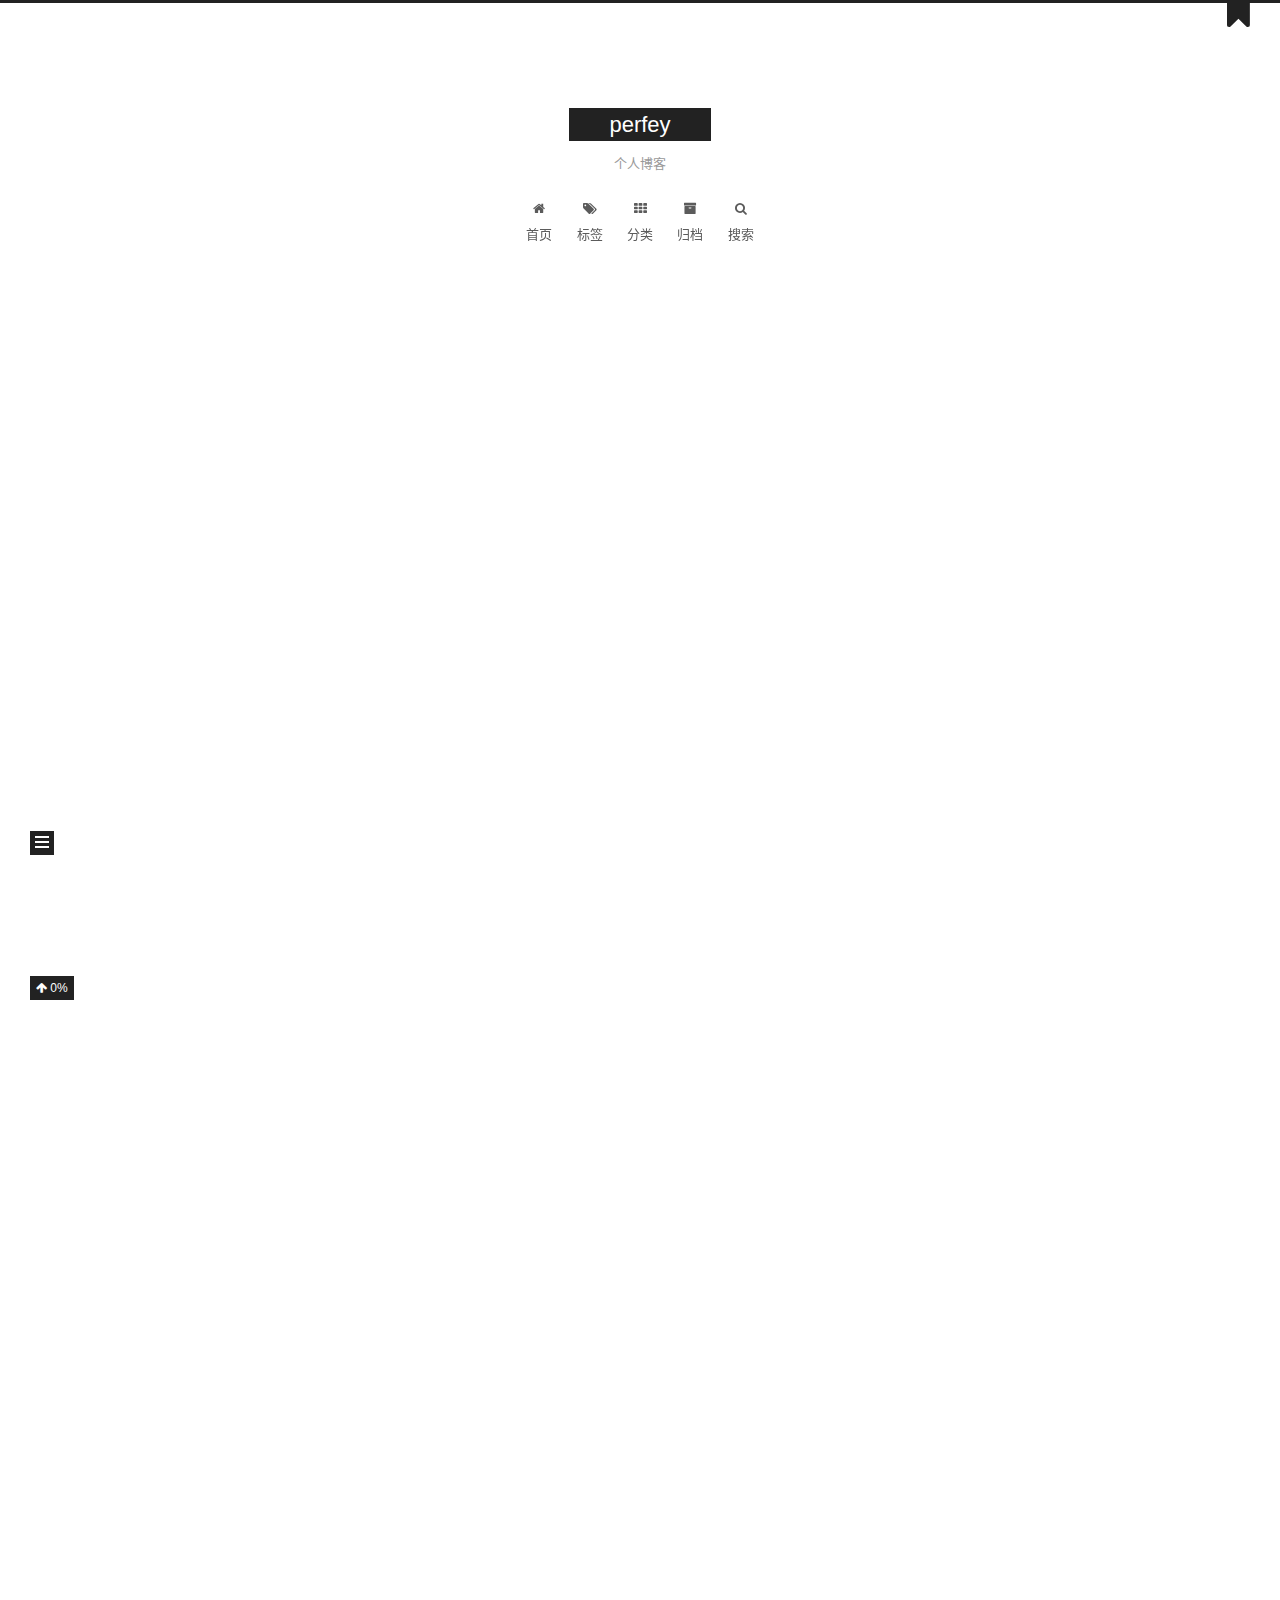
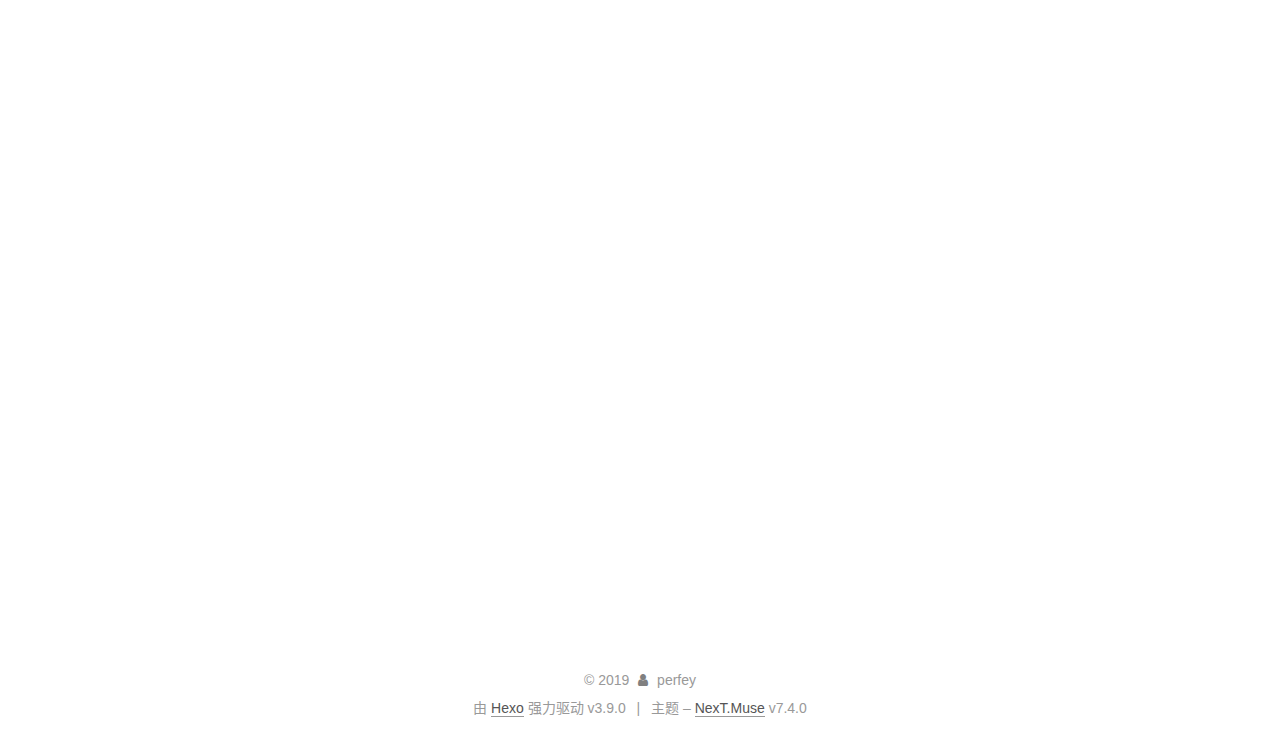
<file: 2019/09/27/pandas使用/index.html>
<!DOCTYPE html>





<html lang="zh-CN">
<head>
  <meta charset="UTF-8">
<meta name="viewport" content="width=device-width, initial-scale=1, maximum-scale=2">
<meta name="theme-color" content="#222">
<meta name="generator" content="Hexo 3.9.0">
  <link rel="apple-touch-icon" sizes="180x180" href="/images/apple-touch-icon.png?v=7.4.0">
  <link rel="icon" type="image/png" sizes="32x32" href="/images/favicon-32x32.png?v=7.4.0">
  <link rel="icon" type="image/png" sizes="16x16" href="/images/favicon-16x16.png?v=7.4.0">
  <link rel="mask-icon" href="/images/safari-pinned-tab.svg?v=7.4.0" color="#222">

<link rel="stylesheet" href="/css/main.css?v=7.4.0">


<link rel="stylesheet" href="/lib/font-awesome/css/font-awesome.min.css?v=4.7.0">


<script id="hexo-configurations">
  var NexT = window.NexT || {};
  var CONFIG = {
    root: '/',
    scheme: 'Muse',
    version: '7.4.0',
    exturl: false,
    sidebar: {"position":"left","display":"post","offset":12,"onmobile":false},
    copycode: {"enable":true,"show_result":true,"style":"mac"},
    back2top: {"enable":true,"sidebar":false,"scrollpercent":true},
    bookmark: {"enable":true,"color":"#222","save":"auto"},
    fancybox: false,
    mediumzoom: false,
    lazyload: false,
    pangu: false,
    algolia: {
      appID: '',
      apiKey: '',
      indexName: '',
      hits: {"per_page":10},
      labels: {"input_placeholder":"Search for Posts","hits_empty":"We didn't find any results for the search: ${query}","hits_stats":"${hits} results found in ${time} ms"}
    },
    localsearch: {"enable":true,"trigger":"auto","top_n_per_article":5,"unescape":false,"preload":false},
    path: 'search.xml',
    motion: {"enable":true,"async":false,"transition":{"post_block":"fadeIn","post_header":"slideDownIn","post_body":"slideDownIn","coll_header":"slideLeftIn","sidebar":"slideUpIn"}},
    translation: {
      copy_button: '复制',
      copy_success: '复制成功',
      copy_failure: '复制失败'
    },
    sidebarPadding: 40
  };
</script>

  <meta name="description" content="[TOC] 基础 Series数据类型numpy的一维数组(array)和对应的一个索引组成,也类似于python数据类型里的字典1234567891011121314151617181920#列表、字典和Series的转化s1 = pd.Series([1,3,5,7],index=[&amp;quot;a&amp;quot;,&amp;quot;b&amp;quot;,&amp;quot;c&amp;quot;,&amp;quot;d&amp;quot;]">
<meta name="keywords" content="python,java,爬虫,数据分析">
<meta property="og:type" content="article">
<meta property="og:title" content="perfey">
<meta property="og:url" content="http://yoursite.com/2019/09/27/pandas使用/index.html">
<meta property="og:site_name" content="perfey">
<meta property="og:description" content="[TOC] 基础 Series数据类型numpy的一维数组(array)和对应的一个索引组成,也类似于python数据类型里的字典1234567891011121314151617181920#列表、字典和Series的转化s1 = pd.Series([1,3,5,7],index=[&amp;quot;a&amp;quot;,&amp;quot;b&amp;quot;,&amp;quot;c&amp;quot;,&amp;quot;d&amp;quot;]">
<meta property="og:locale" content="zh-CN">
<meta property="og:updated_time" content="2019-09-27T10:04:24.412Z">
<meta name="twitter:card" content="summary">
<meta name="twitter:title" content="perfey">
<meta name="twitter:description" content="[TOC] 基础 Series数据类型numpy的一维数组(array)和对应的一个索引组成,也类似于python数据类型里的字典1234567891011121314151617181920#列表、字典和Series的转化s1 = pd.Series([1,3,5,7],index=[&amp;quot;a&amp;quot;,&amp;quot;b&amp;quot;,&amp;quot;c&amp;quot;,&amp;quot;d&amp;quot;]">
  <link rel="canonical" href="http://yoursite.com/2019/09/27/pandas使用/">


<script id="page-configurations">
  // https://hexo.io/docs/variables.html
  CONFIG.page = {
    sidebar: "",
    isHome: false,
    isPost: true,
    isPage: false,
    isArchive: false
  };
</script>

  <title> | perfey</title>
  








  <noscript>
  <style>
  .use-motion .brand,
  .use-motion .menu-item,
  .sidebar-inner,
  .use-motion .post-block,
  .use-motion .pagination,
  .use-motion .comments,
  .use-motion .post-header,
  .use-motion .post-body,
  .use-motion .collection-header { opacity: initial; }

  .use-motion .logo,
  .use-motion .site-title,
  .use-motion .site-subtitle {
    opacity: initial;
    top: initial;
  }

  .use-motion .logo-line-before i { left: initial; }
  .use-motion .logo-line-after i { right: initial; }
  </style>
</noscript>

</head>

<body itemscope itemtype="http://schema.org/WebPage" lang="zh-CN">
  <div class="container use-motion">
    <div class="headband"></div>

    <header id="header" class="header" itemscope itemtype="http://schema.org/WPHeader">
      <div class="header-inner"><div class="site-brand-container">
  <div class="site-meta">

    <div>
      <a href="/" class="brand" rel="start">
        <span class="logo-line-before"><i></i></span>
        <span class="site-title">perfey</span>
        <span class="logo-line-after"><i></i></span>
      </a>
    </div>
        <p class="site-subtitle">个人博客</p>
      
  </div>

  <div class="site-nav-toggle">
    <button aria-label="切换导航栏">
      <span class="btn-bar"></span>
      <span class="btn-bar"></span>
      <span class="btn-bar"></span>
    </button>
  </div>
</div>


<nav class="site-nav">
  
  <ul id="menu" class="menu">
      
      
      
        
        <li class="menu-item menu-item-home">
      
    

    <a href="/" rel="section"><i class="menu-item-icon fa fa-fw fa-home"></i> <br>首页</a>

  </li>
      
      
      
        
        <li class="menu-item menu-item-tags">
      
    

    <a href="/tags/" rel="section"><i class="menu-item-icon fa fa-fw fa-tags"></i> <br>标签</a>

  </li>
      
      
      
        
        <li class="menu-item menu-item-categories">
      
    

    <a href="/categories/" rel="section"><i class="menu-item-icon fa fa-fw fa-th"></i> <br>分类</a>

  </li>
      
      
      
        
        <li class="menu-item menu-item-archives">
      
    

    <a href="/archives/" rel="section"><i class="menu-item-icon fa fa-fw fa-archive"></i> <br>归档</a>

  </li>
      <li class="menu-item menu-item-search">
        <a href="javascript:;" class="popup-trigger">
        
          <i class="menu-item-icon fa fa-search fa-fw"></i> <br>搜索</a>
      </li>
    
  </ul>

    

</nav>
  <div class="site-search">
    <div class="popup search-popup">
    <div class="search-header">
  <span class="search-icon">
    <i class="fa fa-search"></i>
  </span>
  <div class="search-input-container">
    <input autocomplete="off" autocorrect="off" autocapitalize="none"
           placeholder="搜索..." spellcheck="false"
           type="text" id="search-input">
  </div>
  <span class="popup-btn-close">
    <i class="fa fa-times-circle"></i>
  </span>
</div>
<div id="search-result"></div>

</div>
<div class="search-pop-overlay"></div>

  </div>
</div>
    </header>

    
  <div class="back-to-top">
    <i class="fa fa-arrow-up"></i>
    <span>0%</span>
  </div>
  <a class="book-mark-link book-mark-link-fixed" href="#"></a>


    <main id="main" class="main">
      <div class="main-inner">
        <div class="content-wrap">
          <div id="content" class="content">
            

  <div id="posts" class="posts-expand">
      <article itemscope itemtype="http://schema.org/Article">
  
  
  
  <div class="post-block post">
    <link itemprop="mainEntityOfPage" href="http://yoursite.com/2019/09/27/pandas使用/">

    <span hidden itemprop="author" itemscope itemtype="http://schema.org/Person">
      <meta itemprop="name" content="perfey">
      <meta itemprop="description" content="主要是学习工作中的笔记">
      <meta itemprop="image" content="/images/avatar.gif">
    </span>

    <span hidden itemprop="publisher" itemscope itemtype="http://schema.org/Organization">
      <meta itemprop="name" content="perfey">
    </span>
      <header class="post-header">
        <h1 class="post-title" itemprop="name headline">

          
        </h1>

        <div class="post-meta">
            <span class="post-meta-item">
              <span class="post-meta-item-icon">
                <i class="fa fa-calendar-o"></i>
              </span>
              <span class="post-meta-item-text">发表于</span>

              
                
              

              <time title="创建时间：2019-09-27 18:04:24" itemprop="dateCreated datePublished" datetime="2019-09-27T18:04:24+08:00">2019-09-27</time>
            </span>
          

          

        </div>
      </header>

    
    
    
    <div class="post-body" itemprop="articleBody">

      
        <p>[TOC]</p>
<h1 id="基础"><a href="#基础" class="headerlink" title="基础"></a>基础</h1><ul>
<li>Series数据类型<br>numpy的一维数组(array)和对应的一个索引组成,也类似于python数据类型里的字典<figure class="highlight plain"><table><tr><td class="gutter"><pre><span class="line">1</span><br><span class="line">2</span><br><span class="line">3</span><br><span class="line">4</span><br><span class="line">5</span><br><span class="line">6</span><br><span class="line">7</span><br><span class="line">8</span><br><span class="line">9</span><br><span class="line">10</span><br><span class="line">11</span><br><span class="line">12</span><br><span class="line">13</span><br><span class="line">14</span><br><span class="line">15</span><br><span class="line">16</span><br><span class="line">17</span><br><span class="line">18</span><br><span class="line">19</span><br><span class="line">20</span><br></pre></td><td class="code"><pre><span class="line">#列表、字典和Series的转化</span><br><span class="line"></span><br><span class="line">s1 = pd.Series([1,3,5,7],index=[&quot;a&quot;,&quot;b&quot;,&quot;c&quot;,&quot;d&quot;])</span><br><span class="line">s2=pd.Series(&#123;&quot;a&quot;:4,&quot;b&quot;:2,&quot;c&quot;:1,&quot;d&quot;:8&#125;)</span><br><span class="line">s1 +s2  # Series可以自动对齐,使得相同索引的值进行相加</span><br><span class="line">li = list(s1) # [1, 3, 5, 7]</span><br><span class="line">dic = dict(s1) #&#123;&apos;a&apos;: 1, &apos;b&apos;: 3, &apos;c&apos;: 5, &apos;d&apos;: 7&#125;</span><br><span class="line"></span><br><span class="line"># array和Series转化</span><br><span class="line">a1 = np.random.randint(0,10,(5,))  # 这是个一维数组 array类型</span><br><span class="line"># array([8, 5, 3, 4, 5])</span><br><span class="line">s1 = pd.Series(a1)</span><br><span class="line">索引 值</span><br><span class="line">0    8</span><br><span class="line">1    9</span><br><span class="line">2    4</span><br><span class="line">3    4</span><br><span class="line">4    9</span><br><span class="line">np.array(s1)   # 转化会numpy类型</span><br><span class="line"># array([8, 9, 4, 4, 9])</span><br></pre></td></tr></table></figure>

</li>
</ul>
<h1 id="方法"><a href="#方法" class="headerlink" title="方法"></a>方法</h1><figure class="highlight plain"><table><tr><td class="gutter"><pre><span class="line">1</span><br><span class="line">2</span><br><span class="line">3</span><br><span class="line">4</span><br><span class="line">5</span><br><span class="line">6</span><br><span class="line">7</span><br><span class="line">8</span><br><span class="line">9</span><br><span class="line">10</span><br><span class="line">11</span><br><span class="line">12</span><br><span class="line">13</span><br><span class="line">14</span><br><span class="line">15</span><br><span class="line">16</span><br></pre></td><td class="code"><pre><span class="line">%%time</span><br><span class="line"># 统计一个月内站子微博内容包含 公益 或者 应援的 个数</span><br><span class="line">data = []</span><br><span class="line">for i in db.starcomm.find().sort([(&quot;_id&quot;,1)]): </span><br><span class="line">    ret = &#123;&#125;</span><br><span class="line">    ret[&quot;name&quot;] = i.get(&quot;name&quot;)   </span><br><span class="line">    ret[&quot;sum&quot;] = db[i.get(&quot;table&quot;)].find(&#123;&quot;publish_time&quot;: &#123;&quot;$gt&quot;: &quot;2019-06-00&quot;,&quot;$lt&quot;:&quot;2019-07-01&quot;&#125;&#125;,&#123;&quot;_id&quot;:0,&quot;content&quot;:1&#125;).count()</span><br><span class="line">    res = db[i.get(&quot;table&quot;)].find(&#123;&quot;publish_time&quot;: &#123;&quot;$gt&quot;: &quot;2019-06-00&quot;,&quot;$lt&quot;:&quot;2019-07-01&quot;&#125;&#125;,&#123;&quot;_id&quot;:0,&quot;content&quot;:1&#125;)</span><br><span class="line">    df = pd.DataFrame(res)</span><br><span class="line">    # df.content.str.contains(&quot;公益&quot;) 得到的是个bool的Series</span><br><span class="line">    ret[&quot;gongyi&quot;] = df[df.content.str.contains(&quot;公益&quot;)][&quot;content&quot;].count()  # 也可匹配正则</span><br><span class="line">    ret[&quot;yingyuan&quot;] =  df[df.content.str.contains(&quot;应援&quot;)][&quot;content&quot;].count()</span><br><span class="line">    print(ret)</span><br><span class="line">    data.append(ret)</span><br><span class="line">df = pd.DataFrame(data)</span><br><span class="line">df.to_excel(&quot;站子统计2.xlsx&quot;,index=0)</span><br></pre></td></tr></table></figure>

<figure class="highlight plain"><table><tr><td class="gutter"><pre><span class="line">1</span><br><span class="line">2</span><br><span class="line">3</span><br><span class="line">4</span><br><span class="line">5</span><br></pre></td><td class="code"><pre><span class="line"># pandas 转化为excel参数,是否包含索引,选择的列,给列重新起名字</span><br><span class="line">df.to_excel(f&quot;spider/download/&#123;table&#125;-&#123;name&#125;.xlsx&quot;.format(table=table, name=name), index=False,</span><br><span class="line">                            columns=[&quot;user&quot;, &quot;uid&quot;, &quot;mid&quot;, &quot;publish_time&quot;, &quot;content&quot;, &quot;forward&quot;, &quot;comment&quot;, &quot;like&quot;],</span><br><span class="line">                            header=[&quot;姓名&quot;, &quot;id&quot;,&quot;微博id&quot;, &quot;发布时间&quot;,&quot;内容&quot;, &quot;转发数&quot;,&quot;评论数&quot;, &quot;点赞数&quot; ]</span><br><span class="line">                            )</span><br></pre></td></tr></table></figure>

<figure class="highlight plain"><table><tr><td class="gutter"><pre><span class="line">1</span><br><span class="line">2</span><br><span class="line">3</span><br><span class="line">4</span><br><span class="line">5</span><br><span class="line">6</span><br><span class="line">7</span><br><span class="line">8</span><br><span class="line">9</span><br><span class="line">10</span><br></pre></td><td class="code"><pre><span class="line">import pandas as pd</span><br><span class="line">df1 = pd.read_excel(&quot;姚弛.xlsx&quot;,sheet_name=0)</span><br><span class="line">df2 = pd.read_excel(&quot;姚弛去重后.xlsx&quot;,sheet_name=0)</span><br><span class="line"># 写入同一个excel的多个工作簿</span><br><span class="line">write = pd.ExcelWriter(&quot;t2.xlsx&quot;)</span><br><span class="line">df1.to_excel(write,&quot;a&quot;)</span><br><span class="line">df2.to_excel(write,&quot;b&quot;)</span><br><span class="line">write.save()</span><br><span class="line"></span><br><span class="line">df = pd.read_excel(&quot;test.xls&quot;,sheet_name=1)# sheet_name 选择工作簿,可以根据索引选择,也可以根据名字选择</span><br></pre></td></tr></table></figure>

<ul>
<li><p>对 excel数据的两个字段进行排序,使用openpyxl修改pandas导出后的excel</p>
<figure class="highlight plain"><table><tr><td class="gutter"><pre><span class="line">1</span><br><span class="line">2</span><br><span class="line">3</span><br><span class="line">4</span><br><span class="line">5</span><br><span class="line">6</span><br><span class="line">7</span><br><span class="line">8</span><br><span class="line">9</span><br><span class="line">10</span><br><span class="line">11</span><br><span class="line">12</span><br><span class="line">13</span><br><span class="line">14</span><br><span class="line">15</span><br><span class="line">16</span><br><span class="line">17</span><br><span class="line">18</span><br><span class="line">19</span><br><span class="line">20</span><br><span class="line">21</span><br></pre></td><td class="code"><pre><span class="line">res = list(</span><br><span class="line">	db[table].find(&#123;&quot;star_name&quot;: &#123;&quot;$regex&quot;: name&#125;&#125;, &#123;&quot;_id&quot;: 0&#125;).sort([(&quot;_id&quot;, -1)]).limit(1000))</span><br><span class="line">name = name.replace(&quot;.*&quot;, &quot;all&quot;)</span><br><span class="line">df = pd.DataFrame(res)</span><br><span class="line">df = df[~df[&quot;type2&quot;].isna()]  # 去除没有分类的空值, ~ 取反,isna()是否为空</span><br><span class="line">df[&quot;followers_count&quot;] = df[&quot;followers_count&quot;].astype(int)</span><br><span class="line">df.sort_values(by=&quot;followers_count&quot;, axis=0, ascending=False, inplace=True,</span><br><span class="line">			   kind=&apos;mergesort&apos;)  # 使用桶排,保留原有顺序,ascending=False降序,inplace=True替换现有表格</span><br><span class="line">df[&quot;type_sorted&quot;] = df[&quot;type2&quot;].apply(</span><br><span class="line">	lambda i: 1 if i == &quot;个人KOL&quot; or i == &quot;个人kol&quot; or i == &quot;kol&quot; else 0)  # 新建一个字段用来排序</span><br><span class="line">df.sort_values(by=&quot;type_sorted&quot;, axis=0, ascending=True, inplace=True, kind=&apos;mergesort&apos;, )</span><br><span class="line">df.to_excel(f&quot;spider/download/&#123;table&#125;-&#123;name&#125;.xlsx&quot;.format(table=table, name=name), index=False, startrow=1,</span><br><span class="line">			merge_cells=True,</span><br><span class="line">			columns=[&quot;screen_name&quot;, &quot;gender&quot;, &quot;followers_count&quot;,</span><br><span class="line">					 &quot;type1&quot;, &quot;type2&quot;],</span><br><span class="line">			header=[&quot;昵称&quot;, &quot;性别&quot;, &quot;粉丝数&quot;, &quot;大分类&quot;, &quot;小分类&quot;], )</span><br><span class="line">workbook = openpyxl.load_workbook(f&quot;spider/download/&#123;table&#125;-&#123;name&#125;.xlsx&quot;.format(table=table, name=name))</span><br><span class="line">worksheet = workbook.worksheets[0]</span><br><span class="line">worksheet.merge_cells(&apos;A1:E1&apos;)</span><br><span class="line">worksheet.cell(1, 1, f&apos;&#123;name&#125;站子及kol数据&apos;)</span><br><span class="line">workbook.save(filename=f&quot;spider/download/&#123;table&#125;-&#123;name&#125;.xlsx&quot;.format(table=table, name=name))</span><br></pre></td></tr></table></figure>
</li>
<li><p>按类别排序</p>
<figure class="highlight plain"><table><tr><td class="gutter"><pre><span class="line">1</span><br><span class="line">2</span><br><span class="line">3</span><br></pre></td><td class="code"><pre><span class="line">list_sorted = [&quot;综合站&quot;,&quot;综合&quot;,&quot;后援会组&quot;,&quot;反黑站&quot;,&quot;反黑&quot;,&quot;控评组&quot;,&quot;公益站&quot;,&quot;公益&quot;,&quot;应援站&quot;,&quot;应援&quot;,&quot;法援站&quot;,&quot;数据站&quot;,&quot;数据&quot;,&quot;打投组&quot;,&quot;打投&quot;,&quot;产出站&quot;,&quot;产出&quot;,&quot;时尚站&quot;,&quot;时尚&quot;,&quot;图站&quot;,&quot;图&quot;,&quot;资源博&quot;,&quot;地区粉丝团&quot;,&quot;个人kol&quot;,&quot;kol&quot;,&quot;个人KOL&quot;,]</span><br><span class="line">df[&apos;type2&apos;] = df[&apos;type2&apos;].astype(&apos;category&apos;).cat.set_categories(list_sorted)</span><br><span class="line">df = df.sort_values(by=[&apos;type2&apos;], ascending=True)</span><br></pre></td></tr></table></figure>
</li>
<li><p>更改索引</p>
<figure class="highlight plain"><table><tr><td class="gutter"><pre><span class="line">1</span><br><span class="line">2</span><br><span class="line">3</span><br></pre></td><td class="code"><pre><span class="line">df.reset_index(drop=True,inplace=True,)  # 重置索引,从0开始</span><br><span class="line">df[&quot;序号&quot;] =  np.arange(1, len(df)+1)  # 增加序号字段,从1开始</span><br><span class="line">df[&quot;序号&quot;]= df.index +1  # 也可重置索引后使用这种方法增加序号字段,从1开始</span><br></pre></td></tr></table></figure>
</li>
<li><p>取上一行的数据</p>
<figure class="highlight plain"><table><tr><td class="gutter"><pre><span class="line">1</span><br><span class="line">2</span><br><span class="line">3</span><br><span class="line">4</span><br><span class="line">5</span><br><span class="line">6</span><br><span class="line">7</span><br><span class="line">8</span><br><span class="line">9</span><br><span class="line">10</span><br><span class="line">11</span><br><span class="line">12</span><br><span class="line">13</span><br><span class="line">14</span><br></pre></td><td class="code"><pre><span class="line">#这一行数据1&gt;数据2 AND 数据1的上一行&lt;数据2的上一行</span><br><span class="line">#例如上例子，6&gt;3 AND 4&lt;5 则输出 产品C</span><br><span class="line">#shift(0):当前行</span><br><span class="line">#shift(1):前一行</span><br><span class="line">#shift(n):往前第n行</span><br><span class="line">df = pd.DataFrame(&#123;&apos;产品&apos;: [&apos;A&apos;,&apos;B&apos;,&apos;C&apos;],</span><br><span class="line">                   &apos;数据1&apos;: [1, 4, 6],</span><br><span class="line">                   &apos;数据2&apos;: [2, 5, 3]&#125;)</span><br><span class="line"></span><br><span class="line">  产品	数据1	数据2</span><br><span class="line">0	A	1	2</span><br><span class="line">1	B	4	5</span><br><span class="line">2	C	6	3</span><br><span class="line">df[(df[&apos;数据1&apos;].shift(1) &lt; df[&apos;数据2&apos;].shift(1)) &amp; (df[&apos;数据1&apos;].shift(0) &gt; df[&apos;数据2&apos;].shift(0))][&apos;产品&apos;]</span><br></pre></td></tr></table></figure>

</li>
</ul>
<figure class="highlight plain"><table><tr><td class="gutter"><pre><span class="line">1</span><br><span class="line">2</span><br><span class="line">3</span><br><span class="line">4</span><br><span class="line">5</span><br><span class="line">6</span><br><span class="line">7</span><br><span class="line">8</span><br><span class="line">9</span><br><span class="line">10</span><br><span class="line">11</span><br><span class="line">12</span><br><span class="line">13</span><br><span class="line">14</span><br><span class="line">15</span><br><span class="line">16</span><br><span class="line">17</span><br><span class="line">18</span><br><span class="line">19</span><br><span class="line">20</span><br><span class="line">21</span><br><span class="line">22</span><br><span class="line">23</span><br><span class="line">24</span><br><span class="line">25</span><br><span class="line">26</span><br><span class="line">27</span><br><span class="line">28</span><br><span class="line">29</span><br><span class="line">30</span><br><span class="line">31</span><br><span class="line">32</span><br><span class="line">33</span><br></pre></td><td class="code"><pre><span class="line">import numpy as np</span><br><span class="line">import pandas as pd</span><br><span class="line"> </span><br><span class="line">df = pd.DataFrame(&#123;&apos;date&apos;: [&apos;20150101&apos;,&apos;20150102&apos;,&apos;20150103&apos;,&apos;20150104&apos;,&apos;20150105&apos;,&apos;20150106&apos;],</span><br><span class="line">                   &apos;A&apos;: [8,10,9,11,11,12],</span><br><span class="line">                   &apos;B&apos;: [7,9,8,11,10,10],</span><br><span class="line">                   &apos;M&apos;: [7.5,9.5,8.5,11,10.5,11],</span><br><span class="line">                   &apos;S&apos;: [0,-1,1,0,0,-1]&#125;)</span><br><span class="line"></span><br><span class="line">df = df.reindex(columns=[&apos;date&apos;,&apos;A&apos;,&apos;B&apos;,&apos;M&apos;,&apos;S&apos;]) # 重建索引</span><br><span class="line">df</span><br><span class="line">      date	  A	  B	  M	S</span><br><span class="line">0	20150101	8	7	7.5	0</span><br><span class="line">1	20150102	10	9	9.5	-1</span><br><span class="line">2	20150103	9	8	8.5	1</span><br><span class="line">3	20150104	11	11	11.0	0</span><br><span class="line">4	20150105	11	10	10.5	0</span><br><span class="line">5	20150106	12	10	11.0	-1</span><br><span class="line"># if S &lt; 0, cost = (M-B).shift(1)*S</span><br><span class="line"># if S &gt; 0, cost = (M-A).shift(1)*S</span><br><span class="line"># if S == 0, cost=0</span><br><span class="line">方法一:</span><br><span class="line">df[&apos;cost&apos;] = np.where(df[&apos;S&apos;] &lt; 0,</span><br><span class="line">                      np.roll((df[&apos;M&apos;]-df[&apos;B&apos;]), 1)*df[&apos;S&apos;],</span><br><span class="line">                      np.where(df[&apos;S&apos;] &gt; 0,</span><br><span class="line">                               np.roll((df[&apos;M&apos;]-df[&apos;A&apos;]), 1)*df[&apos;S&apos;],</span><br><span class="line">                               0)</span><br><span class="line">                     )</span><br><span class="line">方法二:</span><br><span class="line">M, A, B, S = [df[col] for col in &apos;MABS&apos;]</span><br><span class="line">conditions = [S &lt; 0, S &gt; 0]</span><br><span class="line">choices = [(M-B).shift(1)*S, (M-A).shift(1)*S]</span><br><span class="line">df[&apos;cost2&apos;] = np.select(conditions, choices, default=0)</span><br></pre></td></tr></table></figure>

<p>分片,统计数量</p>
<figure class="highlight plain"><table><tr><td class="gutter"><pre><span class="line">1</span><br><span class="line">2</span><br><span class="line">3</span><br><span class="line">4</span><br><span class="line">5</span><br><span class="line">6</span><br><span class="line">7</span><br><span class="line">8</span><br><span class="line">9</span><br><span class="line">10</span><br><span class="line">11</span><br><span class="line">12</span><br><span class="line">13</span><br><span class="line">14</span><br><span class="line">15</span><br><span class="line">16</span><br><span class="line">17</span><br><span class="line">18</span><br><span class="line">19</span><br><span class="line">20</span><br><span class="line">21</span><br><span class="line">22</span><br><span class="line">23</span><br><span class="line">24</span><br><span class="line">25</span><br><span class="line">26</span><br><span class="line">27</span><br><span class="line">28</span><br></pre></td><td class="code"><pre><span class="line">import numpy as np</span><br><span class="line">import pandas as pd</span><br><span class="line">values = np.random.rand(10)</span><br><span class="line">values</span><br><span class="line">array([0.87058577, 0.48406958, 0.28367199, 0.61107191, 0.85048026,</span><br><span class="line">       0.53127231, 0.14198227, 0.33746115, 0.47544542, 0.00764242])</span><br><span class="line"></span><br><span class="line">bins = [0,0.2,0.4,0.6,0.8,1]</span><br><span class="line">pd.get_dummies(pd.cut(values,bins))</span><br><span class="line">(0.0, 0.2]  (0.2, 0.4]  (0.4, 0.6]  (0.6, 0.8]  (0.8, 1.0]</span><br><span class="line">0           0           0           0           0           1</span><br><span class="line">1           0           0           1           0           0</span><br><span class="line">2           0           1           0           0           0</span><br><span class="line">3           0           0           0           1           0</span><br><span class="line">4           0           0           0           0           1</span><br><span class="line">5           0           0           1           0           0</span><br><span class="line">6           1           0           0           0           0</span><br><span class="line">7           0           1           0           0           0</span><br><span class="line">8           0           0           1           0           0</span><br><span class="line">9           1           0           0           0           0</span><br><span class="line"></span><br><span class="line">pd.get_dummies(pd.cut(values,bins)).sum()</span><br><span class="line">(0.0, 0.2]    2</span><br><span class="line">(0.2, 0.4]    2</span><br><span class="line">(0.4, 0.6]    3</span><br><span class="line">(0.6, 0.8]    1</span><br><span class="line">(0.8, 1.0]    2</span><br><span class="line">dtype: int64</span><br></pre></td></tr></table></figure>

<figure class="highlight plain"><table><tr><td class="gutter"><pre><span class="line">1</span><br><span class="line">2</span><br><span class="line">3</span><br><span class="line">4</span><br><span class="line">5</span><br><span class="line">6</span><br><span class="line">7</span><br><span class="line">8</span><br><span class="line">9</span><br><span class="line">10</span><br><span class="line">11</span><br><span class="line">12</span><br><span class="line">13</span><br><span class="line">14</span><br><span class="line">15</span><br><span class="line">16</span><br><span class="line">17</span><br><span class="line">18</span><br><span class="line">19</span><br><span class="line">20</span><br><span class="line">21</span><br><span class="line">22</span><br><span class="line">23</span><br><span class="line">24</span><br><span class="line">25</span><br><span class="line">26</span><br><span class="line">27</span><br><span class="line">28</span><br><span class="line">29</span><br><span class="line">30</span><br><span class="line">31</span><br><span class="line">32</span><br><span class="line">33</span><br><span class="line">34</span><br><span class="line">35</span><br><span class="line">36</span><br><span class="line">37</span><br><span class="line">38</span><br><span class="line">39</span><br><span class="line">40</span><br><span class="line">41</span><br></pre></td><td class="code"><pre><span class="line">import json</span><br><span class="line">db = json.load(open(&quot;database.json&quot;))</span><br><span class="line">nutrients = pd.DataFrame(db[0][&quot;nutrients&quot;])</span><br><span class="line">info_keys = [&quot;description&quot;,&quot;group&quot;,&quot;id&quot;,&quot;manufacturer&quot;]</span><br><span class="line">info = pd.DataFrame(db,columns=info_keys)</span><br><span class="line">pd.value_counts(info.group)</span><br><span class="line"></span><br><span class="line">nutrients = []</span><br><span class="line">for rec in db:</span><br><span class="line">    fnuts = pd.DataFrame(rec[&quot;nutrients&quot;])</span><br><span class="line">    fnuts[&quot;id&quot;] = rec[&quot;id&quot;]</span><br><span class="line">    nutrients.append(fnuts)</span><br><span class="line">nutrients = pd.concat(nutrients,ignore_index=True)</span><br><span class="line">nutrients.duplicated().sum() # 重复值的个数</span><br><span class="line">nutrients = nutrients.drop_duplicates()  #去重</span><br><span class="line"></span><br><span class="line">col_mapping = &#123;</span><br><span class="line">    &quot;description&quot; :&quot;food&quot;,</span><br><span class="line">    &quot;group&quot;:&quot;fgroup&quot;</span><br><span class="line">&#125;</span><br><span class="line"></span><br><span class="line">info = info.rename(columns=col_mapping,copy=False)   # 重命名</span><br><span class="line"></span><br><span class="line"></span><br><span class="line">col_mapping = &#123;</span><br><span class="line">    &quot;description&quot;:&quot;nutrient&quot;,</span><br><span class="line">    &quot;group&quot;:&quot;nutgroup&quot;</span><br><span class="line">&#125;</span><br><span class="line">nutrients = nutrients.rename(columns=col_mapping,copy=False)</span><br><span class="line"></span><br><span class="line">ndata = pd.merge(nutrients,info,on=&quot;id&quot;,how=&quot;outer&quot;)  # 合并</span><br><span class="line"></span><br><span class="line">ndata.ix[3]  # loc：通过行标签索引数据 ;  iloc：通过行号索引行数据  ; ix：通过行标签或行号索引数据（基于loc和iloc的混合）</span><br><span class="line"></span><br><span class="line">result= ndata.groupby([&quot;nutrient&quot;,&quot;fgroup&quot;])[&quot;value&quot;].quantile(0.5)  # 分位数</span><br><span class="line"></span><br><span class="line">by_nutrient = ndata.groupby([&quot;nutgroup&quot;,&quot;nutrient&quot;])</span><br><span class="line">get_maximum = lambda x:x.xs(x.value.idxmax())  # xs 按行索引的名字选择行 ; idxmax 方法用于获取 Series 的最大值的索引值</span><br><span class="line">get_minimum = lambda x:x.xs(x.value.idxmin())</span><br><span class="line">max_foods = by_nutrient.apply(get_maximum)[[&quot;value&quot;,&quot;food&quot;]]</span><br><span class="line">max_foods.food = max_foods.food.str[:50]</span><br></pre></td></tr></table></figure>

<figure class="highlight plain"><table><tr><td class="gutter"><pre><span class="line">1</span><br><span class="line">2</span><br><span class="line">3</span><br><span class="line">4</span><br><span class="line">5</span><br><span class="line">6</span><br><span class="line">7</span><br><span class="line">8</span><br><span class="line">9</span><br><span class="line">10</span><br><span class="line">11</span><br><span class="line">12</span><br><span class="line">13</span><br><span class="line">14</span><br><span class="line">15</span><br><span class="line">16</span><br><span class="line">17</span><br><span class="line">18</span><br><span class="line">19</span><br><span class="line">20</span><br><span class="line">21</span><br><span class="line">22</span><br><span class="line">23</span><br><span class="line">24</span><br><span class="line">25</span><br><span class="line">26</span><br><span class="line">27</span><br><span class="line">28</span><br><span class="line">29</span><br><span class="line">30</span><br><span class="line">31</span><br><span class="line">32</span><br><span class="line">33</span><br><span class="line">34</span><br><span class="line">35</span><br><span class="line">36</span><br><span class="line">37</span><br><span class="line">38</span><br><span class="line">39</span><br><span class="line">40</span><br><span class="line">41</span><br><span class="line">42</span><br><span class="line">43</span><br><span class="line">44</span><br><span class="line">45</span><br><span class="line">46</span><br><span class="line">47</span><br><span class="line">48</span><br><span class="line">49</span><br><span class="line">50</span><br><span class="line">51</span><br><span class="line">52</span><br><span class="line">53</span><br><span class="line">54</span><br><span class="line">55</span><br><span class="line">56</span><br><span class="line">57</span><br><span class="line">58</span><br><span class="line">59</span><br><span class="line">60</span><br><span class="line">61</span><br><span class="line">62</span><br><span class="line">63</span><br><span class="line">64</span><br><span class="line">65</span><br><span class="line">66</span><br><span class="line">67</span><br><span class="line">68</span><br><span class="line">69</span><br><span class="line">70</span><br><span class="line">71</span><br><span class="line">72</span><br><span class="line">73</span><br><span class="line">74</span><br><span class="line">75</span><br><span class="line">76</span><br><span class="line">77</span><br><span class="line">78</span><br><span class="line">79</span><br><span class="line">80</span><br><span class="line">81</span><br><span class="line">82</span><br><span class="line">83</span><br><span class="line">84</span><br><span class="line">85</span><br><span class="line">86</span><br><span class="line">87</span><br><span class="line">88</span><br><span class="line">89</span><br><span class="line">90</span><br><span class="line">91</span><br><span class="line">92</span><br><span class="line">93</span><br><span class="line">94</span><br><span class="line">95</span><br><span class="line">96</span><br><span class="line">97</span><br><span class="line">98</span><br><span class="line">99</span><br><span class="line">100</span><br><span class="line">101</span><br><span class="line">102</span><br><span class="line">103</span><br><span class="line">104</span><br><span class="line">105</span><br><span class="line">106</span><br><span class="line">107</span><br><span class="line">108</span><br><span class="line">109</span><br><span class="line">110</span><br><span class="line">111</span><br><span class="line">112</span><br><span class="line">113</span><br><span class="line">114</span><br><span class="line">115</span><br><span class="line">116</span><br><span class="line">117</span><br><span class="line">118</span><br><span class="line">119</span><br><span class="line">120</span><br><span class="line">121</span><br><span class="line">122</span><br><span class="line">123</span><br><span class="line">124</span><br><span class="line">125</span><br><span class="line">126</span><br><span class="line">127</span><br><span class="line">128</span><br><span class="line">129</span><br><span class="line">130</span><br><span class="line">131</span><br><span class="line">132</span><br><span class="line">133</span><br><span class="line">134</span><br></pre></td><td class="code"><pre><span class="line">df = pd.DataFrame(&#123;&quot;key1&quot;:[&quot;a&quot;,&quot;a&quot;,&apos;b&apos;,&apos;b&apos;,&apos;a&apos;],&quot;key2&quot;:[&quot;one&quot;,&quot;two&quot;,&quot;one&quot;,&quot;two&quot;,&quot;one&quot;],&quot;data1&quot;:np.random.randn(5),&quot;data2&quot;:np.random.randn(5)&#125;)</span><br><span class="line"></span><br><span class="line">df</span><br><span class="line">key1	key2	data1	data2</span><br><span class="line">0	a	one	0.040481	1.420874</span><br><span class="line">1	a	two	1.158794	-1.534256</span><br><span class="line">2	b	one	-0.701728	0.933259</span><br><span class="line">3	b	two	-0.538727	0.503727</span><br><span class="line">4	a	one	1.245693	-1.553059</span><br><span class="line">grouped = df[&apos;data1&apos;].groupby(df[&quot;key1&quot;])</span><br><span class="line"></span><br><span class="line">grouped.mean()</span><br><span class="line">key1</span><br><span class="line">a    0.814990</span><br><span class="line">b   -0.620228</span><br><span class="line">Name: data1, dtype: float64</span><br><span class="line"></span><br><span class="line">means = df[&quot;data1&quot;].groupby([df[&quot;key1&quot;],df[&quot;key2&quot;]]).mean()</span><br><span class="line">means</span><br><span class="line">key1  key2</span><br><span class="line">a     one     0.643087</span><br><span class="line">      two     1.158794</span><br><span class="line">b     one    -0.701728</span><br><span class="line">      two    -0.538727</span><br><span class="line">Name: data1, dtype: float64</span><br><span class="line"></span><br><span class="line">means.unstack()</span><br><span class="line">key2	one	two</span><br><span class="line">key1		</span><br><span class="line">a	0.643087	1.158794</span><br><span class="line">b	-0.701728	-0.538727</span><br><span class="line"></span><br><span class="line">means.unstack(&quot;key1&quot;)</span><br><span class="line">key1	a	b</span><br><span class="line">key2		</span><br><span class="line">one	0.643087	-0.701728</span><br><span class="line">two	1.158794	-0.538727</span><br><span class="line"></span><br><span class="line">df</span><br><span class="line">key1	key2	data1	data2</span><br><span class="line">0	a	one	0.040481	1.420874</span><br><span class="line">1	a	two	1.158794	-1.534256</span><br><span class="line">2	b	one	-0.701728	0.933259</span><br><span class="line">3	b	two	-0.538727	0.503727</span><br><span class="line">4	a	one	1.245693	-1.553059</span><br><span class="line"></span><br><span class="line">states = np.array([&apos;Ohio&apos;,&apos;California&apos;,&apos;California&apos;,&apos;Ohio&apos;,&apos;Ohio&apos;])</span><br><span class="line">years = np.array([2005,2005,2006,2005,2005])</span><br><span class="line"></span><br><span class="line">df[&apos;data1&apos;].groupby([states,years]).mean()</span><br><span class="line">California  2005    1.158794</span><br><span class="line">            2006   -0.701728</span><br><span class="line">Ohio        2005    0.249149</span><br><span class="line">Name: data1, dtype: float64</span><br><span class="line"></span><br><span class="line">df.groupby(&apos;key1&apos;).mean()</span><br><span class="line">data1	data2</span><br><span class="line">key1		</span><br><span class="line">a	0.814990	-0.555480</span><br><span class="line">b	-0.620228	0.718493</span><br><span class="line"></span><br><span class="line">df.groupby([&apos;key1&apos;,&apos;key2&apos;]).size()</span><br><span class="line">key1  key2</span><br><span class="line">a     one     2</span><br><span class="line">      two     1</span><br><span class="line">b     one     1</span><br><span class="line">      two     1</span><br><span class="line">dtype: int64</span><br><span class="line"></span><br><span class="line">for name,group in df.groupby(&quot;key1&quot;)[&quot;key2&quot;]:</span><br><span class="line">    print(name)</span><br><span class="line">    print(group)</span><br><span class="line">a</span><br><span class="line">0    one</span><br><span class="line">1    two</span><br><span class="line">4    one</span><br><span class="line">Name: key2, dtype: object</span><br><span class="line">b</span><br><span class="line">2    one</span><br><span class="line">3    two</span><br><span class="line">Name: key2, dtype: object</span><br><span class="line"></span><br><span class="line">for (k1,k2),group in df.groupby([&quot;key1&quot;,&quot;key2&quot;]):</span><br><span class="line">    print(k1,k2)</span><br><span class="line">    print(group)</span><br><span class="line">a one</span><br><span class="line">  key1 key2     data1     data2</span><br><span class="line">0    a  one  0.040481  1.420874</span><br><span class="line">4    a  one  1.245693 -1.553059</span><br><span class="line">a two</span><br><span class="line">  key1 key2     data1     data2</span><br><span class="line">1    a  two  1.158794 -1.534256</span><br><span class="line">b one</span><br><span class="line">  key1 key2     data1     data2</span><br><span class="line">2    b  one -0.701728  0.933259</span><br><span class="line">b two</span><br><span class="line">  key1 key2     data1     data2</span><br><span class="line">3    b  two -0.538727  0.503727</span><br><span class="line"></span><br><span class="line">pieces = dict(list(df.groupby(&apos;key1&apos;)))  # 变成字典,取分组后切片</span><br><span class="line">pieces</span><br><span class="line">&#123;&apos;a&apos;:   key1 key2     data1     data2</span><br><span class="line"> 0    a  one  0.040481  1.420874</span><br><span class="line"> 1    a  two  1.158794 -1.534256</span><br><span class="line"> 4    a  one  1.245693 -1.553059, &apos;b&apos;:   key1 key2     data1     data2</span><br><span class="line"> 2    b  one -0.701728  0.933259</span><br><span class="line"> 3    b  two -0.538727  0.503727&#125;</span><br><span class="line"></span><br><span class="line">pieces[&quot;a&quot;]</span><br><span class="line">key1	key2	data1	data2</span><br><span class="line">0	a	one	0.040481	1.420874</span><br><span class="line">1	a	two	1.158794	-1.534256</span><br><span class="line">4	a	one	1.245693	-1.553059</span><br><span class="line"></span><br><span class="line"># 按列分组</span><br><span class="line">df.dtypes</span><br><span class="line">key1      object</span><br><span class="line">key2      object</span><br><span class="line">data1    float64</span><br><span class="line">data2    float64</span><br><span class="line">dtype: object</span><br><span class="line">grouped = df.groupby(df.dtypes,axis=1)</span><br><span class="line">dict(list(grouped))</span><br><span class="line">&#123;dtype(&apos;float64&apos;):       data1     data2</span><br><span class="line"> 0  0.040481  1.420874</span><br><span class="line"> 1  1.158794 -1.534256</span><br><span class="line"> 2 -0.701728  0.933259</span><br><span class="line"> 3 -0.538727  0.503727</span><br><span class="line"> 4  1.245693 -1.553059, dtype(&apos;O&apos;):   key1 key2</span><br><span class="line"> 0    a  one</span><br><span class="line"> 1    a  two</span><br><span class="line"> 2    b  one</span><br><span class="line"> 3    b  two</span><br><span class="line"> 4    a  one&#125;</span><br></pre></td></tr></table></figure>

<figure class="highlight plain"><table><tr><td class="gutter"><pre><span class="line">1</span><br><span class="line">2</span><br><span class="line">3</span><br><span class="line">4</span><br><span class="line">5</span><br><span class="line">6</span><br><span class="line">7</span><br><span class="line">8</span><br><span class="line">9</span><br><span class="line">10</span><br><span class="line">11</span><br><span class="line">12</span><br><span class="line">13</span><br><span class="line">14</span><br><span class="line">15</span><br><span class="line">16</span><br><span class="line">17</span><br><span class="line">18</span><br><span class="line">19</span><br><span class="line">20</span><br><span class="line">21</span><br><span class="line">22</span><br><span class="line">23</span><br><span class="line">24</span><br><span class="line">25</span><br><span class="line">26</span><br><span class="line">27</span><br><span class="line">28</span><br><span class="line">29</span><br><span class="line">30</span><br><span class="line">31</span><br><span class="line">32</span><br><span class="line">33</span><br><span class="line">34</span><br><span class="line">35</span><br><span class="line">36</span><br><span class="line">37</span><br></pre></td><td class="code"><pre><span class="line">df</span><br><span class="line">key1	key2	data1	data2</span><br><span class="line">0	a	one	0.014271	0.995202</span><br><span class="line">1	a	two	-1.214673	0.771752</span><br><span class="line">2	b	one	0.963552	-0.610659</span><br><span class="line">3	b	two	-1.238167	-0.779469</span><br><span class="line">4	a	one	-0.161038	0.297883</span><br><span class="line"></span><br><span class="line">for i in df.groupby(&apos;key1&apos;)[&quot;data2&quot;]:</span><br><span class="line">    print(i)</span><br><span class="line">(&apos;a&apos;, 0    0.995202</span><br><span class="line">1    0.771752</span><br><span class="line">4    0.297883</span><br><span class="line">Name: data2, dtype: float64)</span><br><span class="line">(&apos;b&apos;, 2   -0.610659</span><br><span class="line">3   -0.779469</span><br><span class="line">Name: data2, dtype: float64)</span><br><span class="line"></span><br><span class="line">for i in df.groupby(&apos;key1&apos;)[[&quot;data2&quot;]]:</span><br><span class="line">    print(i)</span><br><span class="line">(&apos;a&apos;,   key1 key2     data1     data2</span><br><span class="line">0    a  one  0.014271  0.995202</span><br><span class="line">1    a  two -1.214673  0.771752</span><br><span class="line">4    a  one -0.161038  0.297883)</span><br><span class="line">(&apos;b&apos;,   key1 key2     data1     data2</span><br><span class="line">2    b  one  0.963552 -0.610659</span><br><span class="line">3    b  two -1.238167 -0.779469)</span><br><span class="line"></span><br><span class="line">for i in df[[&quot;data2&quot;]].groupby(df[&apos;key1&apos;]):</span><br><span class="line">    print(i)</span><br><span class="line">(&apos;a&apos;,       data2</span><br><span class="line">0  0.995202</span><br><span class="line">1  0.771752</span><br><span class="line">4  0.297883)</span><br><span class="line">(&apos;b&apos;,       data2</span><br><span class="line">2 -0.610659</span><br><span class="line">3 -0.779469)</span><br></pre></td></tr></table></figure>

<figure class="highlight plain"><table><tr><td class="gutter"><pre><span class="line">1</span><br><span class="line">2</span><br><span class="line">3</span><br><span class="line">4</span><br><span class="line">5</span><br><span class="line">6</span><br><span class="line">7</span><br><span class="line">8</span><br><span class="line">9</span><br><span class="line">10</span><br><span class="line">11</span><br><span class="line">12</span><br><span class="line">13</span><br><span class="line">14</span><br><span class="line">15</span><br><span class="line">16</span><br><span class="line">17</span><br><span class="line">18</span><br><span class="line">19</span><br><span class="line">20</span><br><span class="line">21</span><br><span class="line">22</span><br><span class="line">23</span><br><span class="line">24</span><br><span class="line">25</span><br><span class="line">26</span><br><span class="line">27</span><br><span class="line">28</span><br><span class="line">29</span><br><span class="line">30</span><br><span class="line">31</span><br><span class="line">32</span><br><span class="line">33</span><br><span class="line">34</span><br><span class="line">35</span><br><span class="line">36</span><br><span class="line">37</span><br><span class="line">38</span><br><span class="line">39</span><br><span class="line">40</span><br><span class="line">41</span><br><span class="line">42</span><br><span class="line">43</span><br><span class="line">44</span><br><span class="line">45</span><br><span class="line">46</span><br><span class="line">47</span><br><span class="line">48</span><br><span class="line">49</span><br><span class="line">50</span><br><span class="line">51</span><br><span class="line">52</span><br><span class="line">53</span><br><span class="line">54</span><br><span class="line">55</span><br><span class="line">56</span><br><span class="line">57</span><br><span class="line">58</span><br><span class="line">59</span><br><span class="line">60</span><br><span class="line">61</span><br><span class="line">62</span><br><span class="line">63</span><br><span class="line">64</span><br><span class="line">65</span><br><span class="line">66</span><br><span class="line">67</span><br><span class="line">68</span><br><span class="line">69</span><br><span class="line">70</span><br><span class="line">71</span><br><span class="line">72</span><br><span class="line">73</span><br><span class="line">74</span><br><span class="line">75</span><br><span class="line">76</span><br><span class="line">77</span><br><span class="line">78</span><br><span class="line">79</span><br><span class="line">80</span><br><span class="line">81</span><br><span class="line">82</span><br><span class="line">83</span><br><span class="line">84</span><br><span class="line">85</span><br><span class="line">86</span><br><span class="line">87</span><br><span class="line">88</span><br></pre></td><td class="code"><pre><span class="line">people = pd.DataFrame(np.random.randn(5,5),columns=[&apos;a&apos;,&apos;b&apos;,&apos;c&apos;,&apos;d&apos;,&apos;e&apos;],index=[&apos;Joe&apos;,&apos;Steve&apos;,&apos;Wes&apos;,&apos;Jim&apos;,&apos;Travis&apos;])</span><br><span class="line">people</span><br><span class="line">a	b	c	d	e</span><br><span class="line">Joe	-0.168996	1.395623	0.554432	1.782690	0.434736</span><br><span class="line">Steve	-1.527405	-0.368840	0.788034	1.393361	0.106949</span><br><span class="line">Wes	-0.938562	0.974203	-0.764173	-0.120886	-1.032622</span><br><span class="line">Jim	-0.033004	0.050498	0.286138	0.990956	-0.863128</span><br><span class="line">Travis	-0.764984	-0.058035	-3.228946	-2.364380	0.083468</span><br><span class="line"></span><br><span class="line">people.ix[2:3,[&apos;b&apos;,&apos;c&apos;]] = np.nan   # 行索引2:3,列索引&apos;b&apos;,&apos;c&apos;设为nan</span><br><span class="line">people</span><br><span class="line">a	b	c	d	e</span><br><span class="line">Joe	-0.168996	1.395623	0.554432	1.782690	0.434736</span><br><span class="line">Steve	-1.527405	-0.368840	0.788034	1.393361	0.106949</span><br><span class="line">Wes	-0.938562	NaN	NaN	-0.120886	-1.032622</span><br><span class="line">Jim	-0.033004	0.050498	0.286138	0.990956	-0.863128</span><br><span class="line">Travis	-0.764984	-0.058035	-3.228946	-2.364380	0.083468</span><br><span class="line"></span><br><span class="line"># 以字典对组,将多个列对应一个组</span><br><span class="line">mapping = &#123;&apos;a&apos;:&apos;red&apos;,&apos;b&apos;:&apos;red&apos;,&apos;c&apos;:&apos;blue&apos;,&apos;d&apos;:&apos;blue&apos;,&apos;e&apos;:&apos;red&apos;,&apos;f&apos;:&apos;orange&apos;&#125;</span><br><span class="line">by_column = people.groupby(mapping,axis=1)</span><br><span class="line">by_column.sum()</span><br><span class="line">blue	red</span><br><span class="line">Joe	2.337122	1.661363</span><br><span class="line">Steve	2.181395	-1.789296</span><br><span class="line">Wes	-0.120886	-1.971185</span><br><span class="line">Jim	1.277094	-0.845634</span><br><span class="line">Travis	-5.593326	-0.739551</span><br><span class="line"></span><br><span class="line"># 使用Series类型分组</span><br><span class="line">map_servies = pd.Series(mapping)</span><br><span class="line">map_servies</span><br><span class="line">a       red</span><br><span class="line">b       red</span><br><span class="line">c      blue</span><br><span class="line">d      blue</span><br><span class="line">e       red</span><br><span class="line">f    orange</span><br><span class="line">dtype: object</span><br><span class="line"></span><br><span class="line">people.groupby(map_servies,axis=1).count()</span><br><span class="line">	blue	red</span><br><span class="line">Joe	2	3</span><br><span class="line">Steve	2	3</span><br><span class="line">Wes	1	2</span><br><span class="line">Jim	2	3</span><br><span class="line">Travis	2	3</span><br><span class="line"></span><br><span class="line"># 通过函数进行分组,更加灵活</span><br><span class="line">people.groupby(len).sum()  # 通过索引名长度对行进行分组</span><br><span class="line">a	b	c	d	e</span><br><span class="line">3	-1.140563	1.446122	0.840571	2.652759	-1.461015</span><br><span class="line">5	-1.527405	-0.368840	0.788034	1.393361	0.106949</span><br><span class="line">6	-0.764984	-0.058035	-3.228946	-2.364380	0.083468</span><br><span class="line"></span><br><span class="line"># 混合使用</span><br><span class="line">key_list = [&apos;one&apos;,&apos;one&apos;,&apos;one&apos;,&apos;two&apos;,&apos;two&apos;]</span><br><span class="line">people.groupby([len,key_list]).min()</span><br><span class="line">a	b	c	d	e</span><br><span class="line">3	one	-0.938562	1.395623	0.554432	-0.120886	-1.032622</span><br><span class="line">two	-0.033004	0.050498	0.286138	0.990956	-0.863128</span><br><span class="line">5	one	-1.527405	-0.368840	0.788034	1.393361	0.106949</span><br><span class="line">6	two	-0.764984	-0.058035	-3.228946	-2.364380	0.083468</span><br><span class="line"></span><br><span class="line"># 根据索引级别分组</span><br><span class="line">columns= pd.MultiIndex.from_arrays([[&apos;US&apos;,&apos;US&apos;,&apos;US&apos;,&apos;JP&apos;,&apos;JP&apos;],[1,3,5,1,3]],names=[&apos;cty&apos;,&apos;tenor&apos;])</span><br><span class="line">hier_df = pd.DataFrame(np.random.randn(4,5),columns=columns)</span><br><span class="line">hier_df</span><br><span class="line">      cty         US	           JP</span><br><span class="line">tenor	1	3	5	1	3</span><br><span class="line">0	0.097867	0.344498	0.319310	1.501781	-2.050167</span><br><span class="line">1	0.194749	-0.859610	1.357505	-2.789579	0.096479</span><br><span class="line">2	0.844357	-0.804864	-1.269237	0.158462	-0.126933</span><br><span class="line">3	-0.327278	1.108394	-1.627974	0.252040	0.614040</span><br><span class="line"></span><br><span class="line">hier_df.groupby(level=&apos;cty&apos;,axis=1).count()</span><br><span class="line">cty	JP	US</span><br><span class="line">0	2	3</span><br><span class="line">1	2	3</span><br><span class="line">2	2	3</span><br><span class="line">3	2	3</span><br><span class="line"></span><br><span class="line">hier_df.groupby(level=&apos;cty&apos;,axis=1).first()</span><br><span class="line">cty	JP	US</span><br><span class="line">0	1.501781	0.097867</span><br><span class="line">1	-2.789579	0.194749</span><br><span class="line">2	0.158462	0.844357</span><br><span class="line">3	0.252040	-0.327278</span><br></pre></td></tr></table></figure>

<figure class="highlight plain"><table><tr><td class="gutter"><pre><span class="line">1</span><br><span class="line">2</span><br><span class="line">3</span><br><span class="line">4</span><br><span class="line">5</span><br><span class="line">6</span><br><span class="line">7</span><br><span class="line">8</span><br><span class="line">9</span><br><span class="line">10</span><br><span class="line">11</span><br><span class="line">12</span><br><span class="line">13</span><br><span class="line">14</span><br><span class="line">15</span><br><span class="line">16</span><br><span class="line">17</span><br><span class="line">18</span><br><span class="line">19</span><br><span class="line">20</span><br><span class="line">21</span><br><span class="line">22</span><br><span class="line">23</span><br><span class="line">24</span><br></pre></td><td class="code"><pre><span class="line">df</span><br><span class="line">	key1	key2	data1	data2</span><br><span class="line">0	a	one	-0.178398	0.809646</span><br><span class="line">1	a	two	-0.855168	0.124230</span><br><span class="line">2	b	one	-0.389141	-0.589644</span><br><span class="line">3	b	two	0.142801	-0.336199</span><br><span class="line">4	a	one	2.965736	0.252593</span><br><span class="line"></span><br><span class="line">grouped = df.groupby(&apos;key1&apos;)</span><br><span class="line">dict(list(grouped))</span><br><span class="line">&#123;&apos;a&apos;:   key1 key2     data1     data2</span><br><span class="line"> 0    a  one -1.347478 -0.582278</span><br><span class="line"> 1    a  two -0.188355  1.044322</span><br><span class="line"> 4    a  one -0.427903 -0.182019, &apos;b&apos;:   key1 key2     data1     data2</span><br><span class="line"> 2    b  one  0.656312 -0.391641</span><br><span class="line"> 3    b  two -0.114511  1.015607&#125;</span><br><span class="line"></span><br><span class="line">def peak_to_peak(arr):</span><br><span class="line">    return [round(i,2) for i in list(arr)]</span><br><span class="line"></span><br><span class="line">grouped.agg(peak_to_peak).loc[&apos;a&apos;,[&quot;data1&quot;]]</span><br><span class="line"></span><br><span class="line">data1    [-1.35, -0.19, -0.43]</span><br><span class="line">Name: a, dtype: object</span><br></pre></td></tr></table></figure>

<figure class="highlight plain"><table><tr><td class="gutter"><pre><span class="line">1</span><br><span class="line">2</span><br><span class="line">3</span><br><span class="line">4</span><br><span class="line">5</span><br><span class="line">6</span><br><span class="line">7</span><br><span class="line">8</span><br><span class="line">9</span><br><span class="line">10</span><br></pre></td><td class="code"><pre><span class="line">查看每个客户应答为true后应答为false不多于2个的客户</span><br><span class="line">for name,group in df.groupby(&apos;客户号码&apos;):</span><br><span class="line">    </span><br><span class="line">    group.sort_values(by=&quot;呼出时间&quot;, axis=0, ascending=False, inplace=True,</span><br><span class="line">               kind=&apos;mergesort&apos;)</span><br><span class="line">    group.reset_index(drop=True,inplace=True,)</span><br><span class="line">    df2 = group[group[&quot;应答&quot;]]</span><br><span class="line">    if not df2.empty and (group.tail(1).index -df2.tail(1).index)&gt;2:</span><br><span class="line">        print(group.tail(1))</span><br><span class="line">        break</span><br></pre></td></tr></table></figure>

<figure class="highlight plain"><table><tr><td class="gutter"><pre><span class="line">1</span><br><span class="line">2</span><br></pre></td><td class="code"><pre><span class="line">忽略警告设置</span><br><span class="line">pd.set_option(&apos;mode.chained_assignment&apos;, None)</span><br></pre></td></tr></table></figure>

<figure class="highlight plain"><table><tr><td class="gutter"><pre><span class="line">1</span><br><span class="line">2</span><br><span class="line">3</span><br><span class="line">4</span><br><span class="line">5</span><br><span class="line">6</span><br><span class="line">7</span><br><span class="line">8</span><br><span class="line">9</span><br><span class="line">10</span><br><span class="line">11</span><br><span class="line">12</span><br><span class="line">13</span><br><span class="line">14</span><br><span class="line">15</span><br><span class="line">16</span><br><span class="line">17</span><br></pre></td><td class="code"><pre><span class="line">from datetime import datetime, timedelta</span><br><span class="line">baidu = pd.DataFrame(db.baiduheat.find(&#123;&quot;name&quot;: name&#125;, &#123;&quot;_id&quot;: 0&#125;).limit(31).sort([(&quot;_id&quot;, -1)]))</span><br><span class="line">df1 = pd.DataFrame(db.weixinheat.find(&#123;&quot;name&quot;: name&#125;, &#123;&quot;_id&quot;: 0&#125;).sort([(&quot;_id&quot;, -1)]).limit(1))</span><br><span class="line">weibo = pd.DataFrame(db.weiheat.find(&#123;&quot;name&quot;: name&#125;,&#123;&quot;_id&quot;: 0&#125;).sort([(&quot;_id&quot;, -1)]).limit(31))</span><br><span class="line">df2 = pd.concat([pd.Series(row[&apos;weixin_index&apos;].split(&apos;,&apos;)) for _, row in df1.iterrows()]).reset_index()</span><br><span class="line">weixinheat = list(df2[0])</span><br><span class="line">weixinheat.reverse()</span><br><span class="line">df2[&quot;weixinheat&quot;] = weixinheat</span><br><span class="line">df2[&quot;date&quot;] = [(datetime.strptime(df1[&quot;date&quot;][0], &quot;%Y-%m-%d&quot;) - timedelta(days=i)).strftime(&apos;%Y-%m-%d&apos;) for</span><br><span class="line">               i in range(len(df2))]</span><br><span class="line">all = pd.merge(pd.merge(baidu, weibo, on=&quot;date&quot;, how=&quot;outer&quot;), df2, on=&quot;date&quot;, how=&quot;outer&quot;)</span><br><span class="line">final_all = all.head(30)</span><br><span class="line">final_all.drop([&quot;name_x&quot;, &quot;name_y&quot;, 0, &quot;media&quot;, &quot;uid&quot;, &quot;index&quot;], axis=1, inplace=True)   //删除不要的字段</span><br><span class="line">final_all.rename(index=str, inplace=True,</span><br><span class="line">                 columns=&#123;&quot;date&quot;: &quot;日期&quot;, &quot;message&quot;: &quot;资讯指数&quot;, &quot;search&quot;: &quot;搜索指数&quot;, &quot;weiheat&quot;: &quot;微博指数&quot;,</span><br><span class="line">                          &quot;weixinheat&quot;: &quot;微信指数&quot;&#125;)  //重命名</span><br><span class="line">res = json.loads(final_all.to_json(orient=&apos;records&apos;))  //dataframe转化为json</span><br></pre></td></tr></table></figure>
    </div>

    
    
    
        
      

      <footer class="post-footer">

        

          <div class="post-nav">
            <div class="post-nav-next post-nav-item">
              
                <a href="/2019/09/27/hexo-use/" rel="next" title="hexo-use">
                  <i class="fa fa-chevron-left"></i> hexo-use
                </a>
              
            </div>

            <span class="post-nav-divider"></span>

            <div class="post-nav-prev post-nav-item">
              
            </div>
          </div>
        
      </footer>
    
  </div>
  
  
  
  </article>

  </div>


          </div>
          

        </div>
          
  
  <div class="sidebar-toggle">
    <div class="sidebar-toggle-line-wrap">
      <span class="sidebar-toggle-line sidebar-toggle-line-first"></span>
      <span class="sidebar-toggle-line sidebar-toggle-line-middle"></span>
      <span class="sidebar-toggle-line sidebar-toggle-line-last"></span>
    </div>
  </div>

  <aside class="sidebar">
    <div class="sidebar-inner">
        
        
        
        
      

      <ul class="sidebar-nav motion-element">
        <li class="sidebar-nav-toc">
          文章目录
        </li>
        <li class="sidebar-nav-overview">
          站点概览
        </li>
      </ul>

      <!--noindex-->
      <div class="post-toc-wrap sidebar-panel">
          <div class="post-toc motion-element"><ol class="nav"><li class="nav-item nav-level-1"><a class="nav-link" href="#基础"><span class="nav-number">1.</span> <span class="nav-text">基础</span></a></li><li class="nav-item nav-level-1"><a class="nav-link" href="#方法"><span class="nav-number">2.</span> <span class="nav-text">方法</span></a></li></ol></div>
        
      </div>
      <!--/noindex-->

      <div class="site-overview-wrap sidebar-panel">
        <div class="site-author motion-element" itemprop="author" itemscope itemtype="http://schema.org/Person">
  <p class="site-author-name" itemprop="name">perfey</p>
  <div class="site-description" itemprop="description">主要是学习工作中的笔记</div>
</div>
  <nav class="site-state motion-element">
      <div class="site-state-item site-state-posts">
        
          <a href="/archives/">
        
          <span class="site-state-item-count">3</span>
          <span class="site-state-item-name">日志</span>
        </a>
      </div>
    
      
      
      <div class="site-state-item site-state-categories">
        
          
            <a href="/categories/">
          
        
        <span class="site-state-item-count">1</span>
        <span class="site-state-item-name">分类</span>
        </a>
      </div>
    
      
      
      <div class="site-state-item site-state-tags">
        
          
            <a href="/tags/">
          
        
        <span class="site-state-item-count">1</span>
        <span class="site-state-item-name">标签</span>
        </a>
      </div>
    
  </nav>



      </div>

    </div>
  </aside>
  <div id="sidebar-dimmer"></div>


      </div>
    </main>

    <footer id="footer" class="footer">
      <div class="footer-inner">
        <div class="copyright">&copy; <span itemprop="copyrightYear">2019</span>
  <span class="with-love" id="animate">
    <i class="fa fa-user"></i>
  </span>
  <span class="author" itemprop="copyrightHolder">perfey</span>
</div>
  <div class="powered-by">由 <a href="https://hexo.io" class="theme-link" rel="noopener" target="_blank">Hexo</a> 强力驱动 v3.9.0</div>
  <span class="post-meta-divider">|</span>
  <div class="theme-info">主题 – <a href="https://theme-next.org" class="theme-link" rel="noopener" target="_blank">NexT.Muse</a> v7.4.0</div>

        












        
      </div>
    </footer>
  </div>

  


  <script src="/lib/anime.min.js?v=3.1.0"></script>
  <script src="/lib/velocity/velocity.min.js?v=1.2.1"></script>
  <script src="/lib/velocity/velocity.ui.min.js?v=1.2.1"></script>
<script src="/js/utils.js?v=7.4.0"></script><script src="/js/motion.js?v=7.4.0"></script>
<script src="/js/schemes/muse.js?v=7.4.0"></script>
<script src="/js/next-boot.js?v=7.4.0"></script><script src="/js/bookmark.js?v=7.4.0"></script>



  








  <script src="/js/local-search.js?v=7.4.0"></script>














  

  

  

</body>
</html>
</file>
<file: css/main.css>
html {
  line-height: 1.15; /* 1 */
  -webkit-text-size-adjust: 100%; /* 2 */
}
body {
  margin: 0;
}
main {
  display: block;
}
h1 {
  font-size: 2em;
  margin: 0.67em 0;
}
hr {
  box-sizing: content-box; /* 1 */
  height: 0; /* 1 */
  overflow: visible; /* 2 */
}
pre {
  font-family: monospace, monospace; /* 1 */
  font-size: 1em; /* 2 */
}
a {
  background-color: transparent;
}
abbr[title] {
  border-bottom: none; /* 1 */
  text-decoration: underline; /* 2 */
  text-decoration: underline dotted; /* 2 */
}
b,
strong {
  font-weight: bolder;
}
code,
kbd,
samp {
  font-family: monospace, monospace; /* 1 */
  font-size: 1em; /* 2 */
}
small {
  font-size: 80%;
}
sub,
sup {
  font-size: 75%;
  line-height: 0;
  position: relative;
  vertical-align: baseline;
}
sub {
  bottom: -0.25em;
}
sup {
  top: -0.5em;
}
img {
  border-style: none;
}
button,
input,
optgroup,
select,
textarea {
  font-family: inherit; /* 1 */
  font-size: 100%; /* 1 */
  line-height: 1.15; /* 1 */
  margin: 0; /* 2 */
}
button,
input {
/* 1 */
  overflow: visible;
}
button,
select {
/* 1 */
  text-transform: none;
}
button,
[type='button'],
[type='reset'],
[type='submit'] {
  -webkit-appearance: button;
}
button::-moz-focus-inner,
[type='button']::-moz-focus-inner,
[type='reset']::-moz-focus-inner,
[type='submit']::-moz-focus-inner {
  border-style: none;
  padding: 0;
}
button:-moz-focusring,
[type='button']:-moz-focusring,
[type='reset']:-moz-focusring,
[type='submit']:-moz-focusring {
  outline: 1px dotted ButtonText;
}
fieldset {
  padding: 0.35em 0.75em 0.625em;
}
legend {
  box-sizing: border-box; /* 1 */
  color: inherit; /* 2 */
  display: table; /* 1 */
  max-width: 100%; /* 1 */
  padding: 0; /* 3 */
  white-space: normal; /* 1 */
}
progress {
  vertical-align: baseline;
}
textarea {
  overflow: auto;
}
[type='checkbox'],
[type='radio'] {
  box-sizing: border-box; /* 1 */
  padding: 0; /* 2 */
}
[type='number']::-webkit-inner-spin-button,
[type='number']::-webkit-outer-spin-button {
  height: auto;
}
[type='search'] {
  outline-offset: -2px; /* 2 */
  -webkit-appearance: textfield; /* 1 */
}
[type='search']::-webkit-search-decoration {
  -webkit-appearance: none;
}
::-webkit-file-upload-button {
  font: inherit; /* 2 */
  -webkit-appearance: button; /* 1 */
}
details {
  display: block;
}
summary {
  display: list-item;
}
template {
  display: none;
}
[hidden] {
  display: none;
}
::selection {
  background: #262a30;
  color: #fff;
}
html,
body {
  height: 100%;
}
body {
  background: #fff;
  color: #555;
  font-family: 'Lato', "PingFang SC", "Microsoft YaHei", sans-serif;
  font-size: 1em;
  line-height: 2;
}
@media (max-width: 991px) {
  body {
    padding-left: 0 !important;
    padding-right: 0 !important;
  }
}
h1,
h2,
h3,
h4,
h5,
h6 {
  font-family: 'Lato', "PingFang SC", "Microsoft YaHei", sans-serif;
  font-weight: bold;
  line-height: 1.5;
  margin: 20px 0 15px;
  padding: 0;
}
h1 {
  font-size: 1.75em;
}
h2 {
  font-size: 1.625em;
}
h3 {
  font-size: 1.5em;
}
h4 {
  font-size: 1.375em;
}
h5 {
  font-size: 1.25em;
}
h6 {
  font-size: 1.125em;
}
p {
  margin: 0 0 20px 0;
}
a,
span.exturl {
  overflow-wrap: break-word;
  word-wrap: break-word;
  border-bottom: 1px solid #999;
  color: #555;
  outline: none;
  text-decoration: none;
  cursor: pointer;
}
a:hover,
span.exturl:hover {
  border-bottom-color: #222;
  color: #222;
}
iframe,
img,
video {
  display: block;
  margin-left: auto;
  margin-right: auto;
  max-width: 100%;
}
hr {
  background-color: #ddd;
  background-image: repeating-linear-gradient(-45deg, #fff, #fff 4px, transparent 4px, transparent 8px);
  border: 0;
  height: 3px;
  margin: 40px 0;
}
blockquote {
  border-left: 4px solid #ddd;
  color: #666;
  margin: 0;
  padding: 0 15px;
}
blockquote cite::before {
  content: '-';
  padding: 0 5px;
}
dt {
  font-weight: 700;
}
dd {
  margin: 0;
  padding: 0;
}
kbd {
  background-color: #f9f9f9;
  background-image: linear-gradient(top, #eee, #fff, #eee);
  border: 1px solid #ccc;
  border-radius: 0.2em;
  box-shadow: 0.1em 0.1em 0.2em rgba(0,0,0,0.1);
  font-family: inherit;
  padding: 0.1em 0.3em;
  white-space: nowrap;
}
.text-left {
  text-align: left;
}
.text-center {
  text-align: center;
}
.text-right {
  text-align: right;
}
.text-justify {
  text-align: justify;
}
.text-nowrap {
  white-space: nowrap;
}
.text-lowercase {
  text-transform: lowercase;
}
.text-uppercase {
  text-transform: uppercase;
}
.text-capitalize {
  text-transform: capitalize;
}
.center-block {
  display: block;
  margin-left: auto;
  margin-right: auto;
}
.clearfix::before,
.clearfix::after {
  content: ' ';
  display: table;
}
.clearfix::after {
  clear: both;
}
.pullquote {
  width: 45%;
}
.pullquote.left {
  float: left;
  margin-left: 5px;
  margin-right: 10px;
}
.pullquote.right {
  float: right;
  margin-left: 10px;
  margin-right: 5px;
}
.translation {
  color: #999;
  font-size: 0.875em;
  margin-top: -20px;
}
.table-container {
  -webkit-overflow-scrolling: touch;
  overflow: auto;
}
table {
  border-collapse: collapse;
  border-spacing: 0;
  font-size: 0.875em;
  margin: 0 0 20px 0;
  width: 100%;
}
table > tbody > tr:nth-of-type(odd) {
  background-color: #f9f9f9;
}
table > tbody > tr:hover {
  background-color: #f5f5f5;
}
caption,
th,
td {
  font-weight: normal;
  padding: 8px;
  text-align: left;
  vertical-align: middle;
}
th,
td {
  border: 1px solid #ddd;
  border-bottom: 3px solid #ddd;
}
th {
  font-weight: 700;
  padding-bottom: 10px;
}
td {
  border-bottom-width: 1px;
}
.btn {
  background: #222;
  border: 2px solid #222;
  border-radius: 0;
  color: #fff;
  display: inline-block;
  font-size: 0.875em;
  line-height: 2;
  padding: 0 20px;
  text-decoration: none;
  transition-delay: 0s;
  transition-duration: 0.2s;
  transition-timing-function: ease-in-out;
  transition-property: background-color;
}
.btn:hover {
  background: #fff;
  border-color: #222;
  color: #222;
}
.btn + .btn {
  margin: 0 0 8px 8px;
}
.btn .fa-fw {
  text-align: left;
  width: 1.285714285714286em;
}
.btn-bar {
  background: #555;
  border-radius: 1px;
  display: block;
  height: 2px;
  width: 22px;
}
.btn-bar + .btn-bar {
  margin-top: 4px;
}
.highlight-wrap {
  position: relative;
}
.highlight-wrap:hover .copy-btn,
.highlight-wrap .copy-btn:focus {
  opacity: 1;
}
.copy-btn {
  color: #333;
  cursor: pointer;
  display: inline-block;
  font-weight: 700;
  line-height: 1.6;
  opacity: 0;
  outline: 0;
  padding: 2px 6px;
  position: absolute;
  transition: opacity 0.3s ease-in-out;
  vertical-align: middle;
  white-space: nowrap;
  -moz-user-select: none;
  -ms-user-select: none;
  -webkit-user-select: none;
  user-select: none;
  color: #fff;
  font-size: 14px;
  right: 0;
  top: 2px;
}
.highlight-wrap {
  background: #21252b;
  border-radius: 5px;
  box-shadow: 0 10px 30px 0 rgba(0,0,0,0.4);
  padding-top: 30px;
}
.highlight-wrap::before {
  background: #fc625d;
  border-radius: 50%;
  box-shadow: 20px 0 #fdbc40, 40px 0 #35cd4b;
  content: ' ';
  height: 12px;
  left: 12px;
  margin-top: -20px;
  position: absolute;
  width: 12px;
}
pre,
.highlight {
  background: #000;
  color: #eaeaea;
  line-height: 1.6;
  margin: 0 auto 20px;
}
pre,
code {
  font-family: consolas, Menlo, "PingFang SC", "Microsoft YaHei", monospace;
}
code {
  overflow-wrap: break-word;
  word-wrap: break-word;
  background: #eee;
  border-radius: 3px;
  color: #555;
  padding: 2px 4px;
}
pre {
  overflow: auto;
  padding: 10px;
}
pre code {
  background: none;
  color: #eaeaea;
  font-size: 0.875em;
  padding: 0;
  text-shadow: none;
}
.highlight *::selection {
  background: #424242;
}
.highlight pre {
  border: 0;
  margin: 0;
  padding: 10px 0;
}
.highlight table {
  border: 0;
  margin: 0;
  width: auto;
}
.highlight td {
  border: 0;
  padding: 0;
}
.highlight figcaption {
  background: #eee;
  border-bottom: 1px solid #e9e9e9;
  color: #eaeaea;
  line-height: 1em;
  margin: 0;
  padding: 0.5em;
}
.highlight figcaption::before,
.highlight figcaption::after {
  content: ' ';
  display: table;
}
.highlight figcaption::after {
  clear: both;
}
.highlight figcaption a {
  color: #eaeaea;
  float: right;
}
.highlight figcaption a:hover {
  border-bottom-color: #eaeaea;
}
.highlight .gutter pre {
  background-color: #292929;
  color: #666;
  padding-left: 10px;
  padding-right: 10px;
  text-align: right;
}
.highlight .code pre {
  background-color: #000;
  padding-left: 10px;
  width: 100%;
}
.gutter {
  -moz-user-select: none;
  -ms-user-select: none;
  -webkit-user-select: none;
  user-select: none;
}
.gist table {
  width: auto;
}
.gist table td {
  border: 0;
}
pre .deletion {
  background: #800000;
}
pre .addition {
  background: #008000;
}
pre .meta {
  color: #e7c547;
  -moz-user-select: none;
  -ms-user-select: none;
  -webkit-user-select: none;
  user-select: none;
}
pre .comment {
  color: #969896;
}
pre .variable,
pre .attribute,
pre .tag,
pre .name,
pre .regexp,
pre .ruby .constant,
pre .xml .tag .title,
pre .xml .pi,
pre .xml .doctype,
pre .html .doctype,
pre .css .id,
pre .css .class,
pre .css .pseudo {
  color: #d54e53;
}
pre .number,
pre .preprocessor,
pre .built_in,
pre .builtin-name,
pre .literal,
pre .params,
pre .constant,
pre .command {
  color: #e78c45;
}
pre .ruby .class .title,
pre .css .rules .attribute,
pre .string,
pre .symbol,
pre .value,
pre .inheritance,
pre .header,
pre .ruby .symbol,
pre .xml .cdata,
pre .special,
pre .formula {
  color: #b9ca4a;
}
pre .title,
pre .css .hexcolor {
  color: #70c0b1;
}
pre .function,
pre .python .decorator,
pre .python .title,
pre .ruby .function .title,
pre .ruby .title .keyword,
pre .perl .sub,
pre .javascript .title,
pre .coffeescript .title {
  color: #7aa6da;
}
pre .keyword,
pre .javascript .function {
  color: #c397d8;
}
.blockquote-center {
  border-left: none;
  margin: 40px 0;
  padding: 0;
  position: relative;
  text-align: center;
}
.blockquote-center::before,
.blockquote-center::after {
  background-position: 0 -6px;
  background-repeat: no-repeat;
  background-size: 22px 22px;
  content: ' ';
  display: block;
  height: 24px;
  opacity: 0.2;
  position: absolute;
  width: 100%;
}
.blockquote-center::before {
  background-image: url("../images/quote-l.svg");
  border-top: 1px solid #ccc;
  top: -20px;
}
.blockquote-center::after {
  background-image: url("../images/quote-r.svg");
  background-position: 100% 8px;
  border-bottom: 1px solid #ccc;
  bottom: -20px;
}
.blockquote-center p,
.blockquote-center div {
  text-align: center;
}
.post-body .group-picture img {
  border: 0;
  box-sizing: border-box;
  margin: 0 auto;
  padding: 0 3px;
}
.post-body .group-picture-row {
  margin-bottom: 6px;
  overflow: hidden;
}
.post-body .group-picture-column {
  float: left;
  margin-bottom: 10px;
}
.post-body .label {
  display: inline;
  padding: 0 2px;
}
.post-body .label.default {
  background-color: #f0f0f0;
}
.post-body .label.primary {
  background-color: #efe6f7;
}
.post-body .label.info {
  background-color: #e5f2f8;
}
.post-body .label.success {
  background-color: #e7f4e9;
}
.post-body .label.warning {
  background-color: #fcf6e1;
}
.post-body .label.danger {
  background-color: #fae8eb;
}
.post-body .tabs {
  margin-bottom: 20px;
}
.post-body .tabs,
.tabs-comment {
  display: block;
  padding-top: 10px;
  position: relative;
}
.post-body .tabs ul.nav-tabs,
.tabs-comment ul.nav-tabs {
  display: flex;
  flex-wrap: wrap;
  margin: 0;
  margin-bottom: -1px;
  padding: 0;
}
@media (max-width: 413px) {
  .post-body .tabs ul.nav-tabs,
  .tabs-comment ul.nav-tabs {
    display: block;
    margin-bottom: 5px;
  }
}
.post-body .tabs ul.nav-tabs li.tab,
.tabs-comment ul.nav-tabs li.tab {
  background-color: #fff;
  border-bottom: 1px solid #ddd;
  border-left: 1px solid transparent;
  border-right: 1px solid transparent;
  border-top: 3px solid transparent;
  flex-grow: 1;
  list-style-type: none;
}
@media (max-width: 413px) {
  .post-body .tabs ul.nav-tabs li.tab,
  .tabs-comment ul.nav-tabs li.tab {
    border-bottom: 1px solid transparent;
    border-left: 3px solid transparent;
    border-right: 1px solid transparent;
    border-top: 1px solid transparent;
  }
}
.post-body .tabs ul.nav-tabs li.tab a,
.tabs-comment ul.nav-tabs li.tab a {
  border-bottom: initial;
  display: block;
  line-height: 1.8em;
  outline: 0;
  padding: 0.25em 0.75em;
  text-align: center;
  transition-delay: 0s;
  transition-duration: 0.2s;
  transition-timing-function: ease-out;
}
.post-body .tabs ul.nav-tabs li.tab a i,
.tabs-comment ul.nav-tabs li.tab a i {
  width: 1.285714285714286em;
}
.post-body .tabs ul.nav-tabs li.tab.active,
.tabs-comment ul.nav-tabs li.tab.active {
  border-bottom: 1px solid transparent;
  border-left: 1px solid #ddd;
  border-right: 1px solid #ddd;
  border-top: 3px solid #fc6423;
}
@media (max-width: 413px) {
  .post-body .tabs ul.nav-tabs li.tab.active,
  .tabs-comment ul.nav-tabs li.tab.active {
    border-bottom: 1px solid #ddd;
    border-left: 3px solid #fc6423;
    border-right: 1px solid #ddd;
    border-top: 1px solid #ddd;
  }
}
.post-body .tabs ul.nav-tabs li.tab.active a,
.tabs-comment ul.nav-tabs li.tab.active a {
  color: #555;
  cursor: default;
}
.post-body .tabs .tab-content .tab-pane,
.tabs-comment .tab-content .tab-pane {
  border: 1px solid #ddd;
  padding: 20px 20px 0 20px;
}
.post-body .tabs .tab-content .tab-pane:not(.active),
.tabs-comment .tab-content .tab-pane:not(.active) {
  display: none;
}
.post-body .tabs .tab-content .tab-pane.active,
.tabs-comment .tab-content .tab-pane.active {
  display: block;
}
.post-body .note {
  margin-bottom: 20px;
  padding: 15px;
  position: relative;
  border: 1px solid #eee;
  border-left-width: 5px;
  border-radius: 3px;
}
.post-body .note h2,
.post-body .note h3,
.post-body .note h4,
.post-body .note h5,
.post-body .note h6 {
  margin-top: 0;
  border-bottom: initial;
  margin-bottom: 0;
  padding-top: 0;
}
.post-body .note p:first-child,
.post-body .note ul:first-child,
.post-body .note ol:first-child,
.post-body .note table:first-child,
.post-body .note pre:first-child,
.post-body .note blockquote:first-child,
.post-body .note img:first-child {
  margin-top: 0;
}
.post-body .note p:last-child,
.post-body .note ul:last-child,
.post-body .note ol:last-child,
.post-body .note table:last-child,
.post-body .note pre:last-child,
.post-body .note blockquote:last-child,
.post-body .note img:last-child {
  margin-bottom: 0;
}
.post-body .note.default {
  border-left-color: #777;
}
.post-body .note.default h2,
.post-body .note.default h3,
.post-body .note.default h4,
.post-body .note.default h5,
.post-body .note.default h6 {
  color: #777;
}
.post-body .note.primary {
  border-left-color: #6f42c1;
}
.post-body .note.primary h2,
.post-body .note.primary h3,
.post-body .note.primary h4,
.post-body .note.primary h5,
.post-body .note.primary h6 {
  color: #6f42c1;
}
.post-body .note.info {
  border-left-color: #428bca;
}
.post-body .note.info h2,
.post-body .note.info h3,
.post-body .note.info h4,
.post-body .note.info h5,
.post-body .note.info h6 {
  color: #428bca;
}
.post-body .note.success {
  border-left-color: #5cb85c;
}
.post-body .note.success h2,
.post-body .note.success h3,
.post-body .note.success h4,
.post-body .note.success h5,
.post-body .note.success h6 {
  color: #5cb85c;
}
.post-body .note.warning {
  border-left-color: #f0ad4e;
}
.post-body .note.warning h2,
.post-body .note.warning h3,
.post-body .note.warning h4,
.post-body .note.warning h5,
.post-body .note.warning h6 {
  color: #f0ad4e;
}
.post-body .note.danger {
  border-left-color: #d9534f;
}
.post-body .note.danger h2,
.post-body .note.danger h3,
.post-body .note.danger h4,
.post-body .note.danger h5,
.post-body .note.danger h6 {
  color: #d9534f;
}
.page-number-basic,
.pagination .prev,
.pagination .next,
.pagination .page-number,
.pagination .space {
  display: inline-block;
  margin: 0 10px;
  padding: 0 11px;
  position: relative;
  top: -1px;
}
@media (max-width: 767px) {
  .page-number-basic,
  .pagination .prev,
  .pagination .next,
  .pagination .page-number,
  .pagination .space {
    margin: 0 5px;
  }
}
.pagination {
  border-top: 1px solid #eee;
  margin: 120px 0 40px;
  text-align: center;
}
.pagination .prev,
.pagination .next,
.pagination .page-number {
  border-bottom: 0;
  border-top: 1px solid #eee;
  transition-property: border-color;
  transition-delay: 0s;
  transition-duration: 0.2s;
  transition-timing-function: ease-in-out;
}
.pagination .prev:hover,
.pagination .next:hover,
.pagination .page-number:hover {
  border-top-color: #222;
}
.pagination .space {
  margin: 0;
  padding: 0;
}
.pagination .prev {
  margin-left: 0;
}
.pagination .next {
  margin-right: 0;
}
.pagination .page-number.current {
  background: #ccc;
  border-top-color: #ccc;
  color: #fff;
}
@media (max-width: 767px) {
  .pagination {
    border-top: none;
  }
  .pagination .prev,
  .pagination .next,
  .pagination .page-number {
    border-bottom: 1px solid #eee;
    border-top: 0;
    margin-bottom: 10px;
    padding: 0 10px;
  }
  .pagination .prev:hover,
  .pagination .next:hover,
  .pagination .page-number:hover {
    border-bottom-color: #222;
  }
}
.comments {
  margin: 60px 20px 0;
  overflow: hidden;
}
.comment-button-group {
  display: flex;
  flex-wrap: wrap-reverse;
  justify-content: center;
  margin: 1em 0;
}
.comment-button-group .comment-button {
  margin: 0.1em 0.2em;
}
.comment-button-group .comment-button.active {
  background: #fff;
  border-color: #222;
  color: #222;
}
.comment-position {
  display: none;
}
.comment-position.active {
  display: block;
}
.tabs-comment {
  background: #fff;
  margin-top: 4em;
  padding-top: 0;
}
.tabs-comment .comments {
  border: 0;
  box-shadow: none;
  margin-top: 0;
  padding-top: 0;
}
.container {
  min-height: 100%;
  position: relative;
}
.main-inner {
  margin: 0 auto;
  width: 700px;
}
@media (min-width: 1200px) {
  .container .main-inner {
    width: 800px;
  }
}
@media (min-width: 1600px) {
  .container .main-inner {
    width: 900px;
  }
}
.header {
  background: transparent;
}
.header-inner {
  margin: 0 auto;
  padding: 100px 0 70px;
  position: relative;
  width: 700px;
}
@media (min-width: 1200px) {
  .container .header-inner {
    width: 800px;
  }
}
@media (min-width: 1600px) {
  .container .header-inner {
    width: 900px;
  }
}
.headband {
  background: #222;
  height: 3px;
}
.site-meta {
  margin: 0;
  text-align: center;
}
@media (max-width: 767px) {
  .site-meta {
    text-align: center;
  }
}
.brand {
  background: #222;
  border-bottom: none;
  color: #fff;
  display: inline-block;
  line-height: 1.375em;
  padding: 0 40px;
  position: relative;
}
.brand:hover {
  color: #fff;
}
.logo {
  display: inline-block;
  line-height: 36px;
  margin-right: 5px;
  vertical-align: top;
}
.site-title {
  display: inline-block;
  font-family: 'Lato', "PingFang SC", "Microsoft YaHei", sans-serif;
  font-size: 1.375em;
  font-weight: normal;
  line-height: 1.5;
  vertical-align: top;
}
.site-subtitle {
  color: #999;
  font-size: 0.8125em;
  margin-top: 10px;
}
.use-motion .brand {
  opacity: 0;
}
.use-motion .logo,
.use-motion .site-title,
.use-motion .site-subtitle,
.use-motion .custom-logo-image {
  opacity: 0;
  position: relative;
  top: -10px;
}
.site-nav-toggle {
  display: none;
  left: 10px;
  position: absolute;
}
@media (max-width: 767px) {
  .site-nav-toggle {
    display: block;
  }
}
.site-nav-toggle button {
  background: transparent;
  border: 0;
  margin-top: 2px;
  padding: 9px 10px;
}
.site-nav {
  display: block;
}
@media (max-width: 767px) {
  .site-nav {
    border-top: 1px solid #ddd;
    clear: both;
    display: none;
    margin: 0 -10px;
    padding: 0 10px;
  }
}
.site-nav.site-nav-on {
  display: block;
}
.menu {
  margin-top: 20px;
  padding-left: 0;
  text-align: center;
}
.menu-item {
  display: inline-block;
  list-style: none;
  margin: 0 10px;
}
@media (max-width: 767px) {
  .menu-item {
    margin-top: 10px;
  }
}
.menu-item a,
.menu-item span.exturl {
  border-bottom: 1px solid transparent;
  display: block;
  font-size: 0.8125em;
  line-height: inherit;
  transition-property: border-color;
  transition-delay: 0s;
  transition-duration: 0.2s;
  transition-timing-function: ease-in-out;
}
.menu-item a:hover,
.menu-item span.exturl:hover {
  border-bottom-color: #222;
}
.menu-item .fa {
  margin-right: 5px;
}
.use-motion .menu-item {
  opacity: 0;
}
.book-mark-link {
  border-bottom: none;
  display: inline-block;
  position: fixed;
  right: 30px;
  top: -10px;
  transition: 0.3s;
}
@media (max-width: 991px) {
  .book-mark-link {
    display: none;
  }
}
.book-mark-link::before {
  color: #222;
  content: '\f02e';
  font-family: 'FontAwesome';
  font-size: 32px;
  line-height: 1;
}
.book-mark-link:hover,
.book-mark-link-fixed {
  top: -2px;
}
.sidebar {
  background: #222;
  bottom: 0;
  box-shadow: inset 0 2px 6px #000;
  position: fixed;
  top: 0;
  z-index: 1040;
}
.sidebar a,
.sidebar span.exturl {
  border-bottom-color: #555;
  color: #999;
}
.sidebar a:hover,
.sidebar span.exturl:hover {
  border-bottom-color: #eee;
  color: #eee;
}
@media (max-width: 991px) {
  .sidebar {
    display: none;
  }
}
.sidebar-inner {
  color: #999;
  padding: 20px 10px;
  text-align: center;
}
.site-overview-wrap {
  overflow-x: hidden;
  overflow-y: auto;
}
.cc-license {
  margin-top: 10px;
  text-align: center;
}
.cc-license .cc-opacity {
  border-bottom: none;
  opacity: 0.7;
}
.cc-license .cc-opacity:hover {
  opacity: 0.9;
}
.cc-license img {
  display: inline-block;
}
.site-author-image {
  border: 2px solid #333;
  display: block;
  height: auto;
  margin: 0 auto;
  max-width: 96px;
  padding: 2px;
}
.site-author-name {
  color: #f5f5f5;
  font-weight: normal;
  margin: 5px 0 0;
  text-align: center;
}
.site-description {
  color: #999;
  font-size: 1em;
  margin-top: 5px;
  text-align: center;
}
.links-of-author {
  margin-top: 20px;
}
.links-of-author a,
.links-of-author span.exturl {
  border-bottom-color: #555;
  display: inline-block;
  font-size: 0.8125em;
  margin-bottom: 10px;
  margin-right: 10px;
  vertical-align: middle;
}
.links-of-author a::before,
.links-of-author span.exturl::before {
  background: #b3280a;
  border-radius: 50%;
  content: ' ';
  display: inline-block;
  height: 4px;
  margin-right: 3px;
  vertical-align: middle;
  width: 4px;
}
.feed-link,
.chat {
  margin-top: 10px;
}
.feed-link a,
.chat a {
  border: 1px solid #fc6423;
  border-radius: 4px;
  color: #fc6423;
  display: inline-block;
  padding: 0 15px;
}
.feed-link a .fa,
.chat a .fa {
  margin-right: 5px;
}
.feed-link a:hover,
.chat a:hover {
  background: #fc6423;
  border: 1px solid #fc6423;
  color: #fff;
}
.feed-link a:hover .fa,
.chat a:hover .fa {
  color: #fff;
}
.links-of-blogroll {
  font-size: 0.8125em;
  margin-top: 10px;
}
.links-of-blogroll-title {
  font-size: 0.875em;
  font-weight: 600;
  margin-top: 0;
}
.links-of-blogroll-list {
  list-style: none;
  margin: 0;
  padding: 0;
}
.links-of-blogroll-item {
  padding: 2px 10px;
}
.links-of-blogroll-item a,
.links-of-blogroll-item span.exturl {
  box-sizing: border-box;
  display: inline-block;
  max-width: 280px;
  overflow: hidden;
  text-overflow: ellipsis;
  white-space: nowrap;
}
#sidebar-dimmer {
  display: none;
}
@media (max-width: 767px) {
  #sidebar-dimmer {
    background: #000;
    display: block;
    height: 100%;
    left: 100%;
    opacity: 0;
    position: fixed;
    top: 0;
    width: 100%;
    z-index: 1020;
  }
  .sidebar-active + #sidebar-dimmer {
    opacity: 0.7;
    transform: translateX(-100%);
    transition: opacity 0.5s;
  }
}
.sidebar-nav {
  margin: 0 0 20px;
  padding-left: 0;
}
.sidebar-nav li {
  border-bottom: 1px solid transparent;
  color: #555;
  cursor: pointer;
  display: inline-block;
  font-size: 0.875em;
}
.sidebar-nav li.sidebar-nav-overview {
  margin-left: 10px;
}
.sidebar-nav li:hover {
  color: #f5f5f5;
}
.sidebar-nav .sidebar-nav-active {
  border-bottom-color: #87daff;
  color: #87daff;
}
.sidebar-nav .sidebar-nav-active:hover {
  color: #87daff;
}
.sidebar-panel {
  display: none;
}
.sidebar-panel-active {
  display: block;
}
.sidebar-toggle {
  background: #222;
  bottom: 45px;
  cursor: pointer;
  height: 14px;
  left: 30px;
  line-height: 0;
  padding: 5px;
  position: fixed;
  width: 14px;
  z-index: 1050;
}
@media (max-width: 991px) {
  .sidebar-toggle {
    left: 20px;
    opacity: 0.8;
    display: none;
  }
}
.sidebar-toggle-line {
  background: #fff;
  display: inline-block;
  height: 2px;
  margin-top: 3px;
  position: relative;
  transition: all 0.4s;
  vertical-align: top;
  width: 100%;
}
.sidebar-toggle-line:first-child {
  margin-top: 0;
}
.sidebar-toggle:hover .sidebar-toggle-line {
  background: #87daff;
}
.post-toc-wrap {
  overflow-x: hidden;
  overflow-y: auto;
}
.post-toc {
  font-size: 0.875em;
}
.post-toc ol {
  list-style: none;
  margin: 0;
  padding: 0 2px 5px 10px;
  text-align: left;
}
.post-toc ol > ol {
  padding-left: 0;
}
.post-toc ol a {
  transition-delay: 0s;
  transition-duration: 0.2s;
  transition-timing-function: ease-in-out;
  border-bottom-color: #555;
  color: #999;
  transition-property: all;
}
.post-toc ol a:hover {
  border-bottom-color: #ccc;
  color: #ccc;
}
.post-toc .nav-item {
  overflow: hidden;
  text-overflow: ellipsis;
  white-space: nowrap;
  line-height: 1.8;
}
.post-toc .nav .nav-child {
  display: none;
}
.post-toc .nav .active > .nav-child {
  display: block;
}
.post-toc .nav .active-current > .nav-child {
  display: block;
}
.post-toc .nav .active-current > .nav-child > .nav-item {
  display: block;
}
.post-toc .nav .active > a {
  border-bottom-color: #87daff;
  color: #87daff;
}
.post-toc .nav .active-current > a {
  color: #87daff;
}
.post-toc .nav .active-current > a:hover {
  color: #87daff;
}
.site-state {
  display: flex;
  justify-content: center;
  line-height: 1.4;
  margin-top: 10px;
  overflow: hidden;
  text-align: center;
  white-space: nowrap;
}
.site-state-item {
  border-left: 1px solid #333;
  padding: 0 15px;
}
.site-state-item:first-child {
  border-left: none;
}
.site-state-item a {
  border-bottom: none;
}
.site-state-item-count {
  color: inherit;
  display: block;
  font-size: 1.25em;
  font-weight: 600;
  text-align: center;
}
.site-state-item-name {
  color: inherit;
  font-size: 0.875em;
}
.footer {
  color: #999;
  font-size: 0.875em;
  padding: 20px 0;
}
.footer.footer-fixed {
  bottom: 0;
  left: 0;
  position: absolute;
  right: 0;
}
.footer img {
  border: 0;
}
.footer-inner {
  box-sizing: border-box;
  margin: 0 auto;
  text-align: center;
  width: 700px;
}
@media (min-width: 1200px) {
  .container .footer-inner {
    width: 800px;
  }
}
@media (min-width: 1600px) {
  .container .footer-inner {
    width: 900px;
  }
}
.with-love {
  color: #808080;
  display: inline-block;
  margin: 0 5px;
}
.powered-by,
.theme-info {
  display: inline-block;
}
@-moz-keyframes iconAnimate {
  0%, 100% {
    transform: scale(1);
  }
  10%, 30% {
    transform: scale(0.9);
  }
  20%, 40%, 60%, 80% {
    transform: scale(1.1);
  }
  50%, 70% {
    transform: scale(1.1);
  }
}
@-webkit-keyframes iconAnimate {
  0%, 100% {
    transform: scale(1);
  }
  10%, 30% {
    transform: scale(0.9);
  }
  20%, 40%, 60%, 80% {
    transform: scale(1.1);
  }
  50%, 70% {
    transform: scale(1.1);
  }
}
@-o-keyframes iconAnimate {
  0%, 100% {
    transform: scale(1);
  }
  10%, 30% {
    transform: scale(0.9);
  }
  20%, 40%, 60%, 80% {
    transform: scale(1.1);
  }
  50%, 70% {
    transform: scale(1.1);
  }
}
@keyframes iconAnimate {
  0%, 100% {
    transform: scale(1);
  }
  10%, 30% {
    transform: scale(0.9);
  }
  20%, 40%, 60%, 80% {
    transform: scale(1.1);
  }
  50%, 70% {
    transform: scale(1.1);
  }
}
.back-to-top {
  background: #222;
  bottom: -100px;
  box-sizing: border-box;
  color: #fff;
  cursor: pointer;
  font-size: 12px;
  left: 30px;
  opacity: 1;
  padding: 0 6px;
  position: fixed;
  text-align: center;
  transition-property: bottom;
  z-index: 1050;
  transition-delay: 0s;
  transition-duration: 0.2s;
  transition-timing-function: ease-in-out;
  width: initial;
}
.back-to-top:hover {
  color: #87daff;
}
.back-to-top.back-to-top-on {
  bottom: 19px;
}
@media (max-width: 991px) {
  .back-to-top {
    left: 20px;
    opacity: 0.8;
  }
}
.post-body {
  overflow-wrap: break-word;
  word-wrap: break-word;
  font-family: 'Lato', "PingFang SC", "Microsoft YaHei", sans-serif;
}
@media (min-width: 1200px) {
  .post-body {
    font-size: 1.125em;
  }
}
@media (max-width: 767px) {
  .post-body {
    font-size: 0.875em;
  }
}
.post-body span.exturl .fa {
  font-size: 0.875em;
  margin-left: 4px;
}
.post-body .image-caption,
.post-body .figure .caption {
  color: #999;
  font-size: 0.875em;
  font-weight: bold;
  line-height: 1;
  margin: -20px auto 15px;
  text-align: center;
}
.post-sticky-flag {
  display: inline-block;
  transform: rotate(30deg);
}
.post-button {
  margin-top: 40px;
}
.use-motion .post-block,
.use-motion .pagination,
.use-motion .comments {
  opacity: 0;
}
.use-motion .post-header {
  opacity: 0;
}
.use-motion .post-body {
  opacity: 0;
}
.use-motion .collection-header {
  opacity: 0;
}
.posts-collapse {
  margin-left: 55px;
  position: relative;
  z-index: 1010;
}
@media (max-width: 767px) {
  .posts-collapse {
    margin-left: 20px;
    margin-right: 20px;
  }
}
.posts-collapse .collection-title {
  font-size: 1.125em;
  position: relative;
}
.posts-collapse .collection-title::before {
  background: #999;
  border: 1px solid #fff;
  border-radius: 50%;
  content: ' ';
  height: 10px;
  left: 0;
  margin-left: -6px;
  margin-top: -4px;
  position: absolute;
  top: 50%;
  width: 10px;
}
.posts-collapse .collection-year {
  margin: 60px 0;
  position: relative;
}
.posts-collapse .collection-year::before {
  background: #bbb;
  border-radius: 50%;
  content: ' ';
  height: 8px;
  left: 0;
  margin-left: -4px;
  margin-top: -4px;
  position: absolute;
  top: 50%;
  width: 8px;
}
.posts-collapse .collection-header {
  margin: 0 0 0 20px;
}
.posts-collapse .collection-header small {
  color: #bbb;
  margin-left: 5px;
}
.posts-collapse article {
  margin: 30px 0;
}
.posts-collapse .post-header {
  border-bottom: 1px dashed #ccc;
  position: relative;
  transition-delay: 0s;
  transition-duration: 0.2s;
  transition-timing-function: ease-in-out;
  transition-property: border;
}
.posts-collapse .post-header::before {
  background: #bbb;
  border: 1px solid #fff;
  border-radius: 50%;
  content: ' ';
  height: 6px;
  left: 0;
  margin-left: -4px;
  position: absolute;
  top: 0.75em;
  width: 6px;
  transition-delay: 0s;
  transition-duration: 0.2s;
  transition-timing-function: ease-in-out;
  transition-property: background;
}
.posts-collapse .post-header:hover {
  border-bottom-color: #666;
}
.posts-collapse .post-header:hover::before {
  background: #222;
}
.posts-collapse .post-title {
  font-size: 1em;
  font-weight: normal;
  line-height: inherit;
  margin-bottom: 0;
  margin-left: 3.75em;
}
.posts-collapse .post-title::after {
  margin-left: 3px;
  opacity: 0.6;
}
.posts-collapse .post-title a,
.posts-collapse .post-title span.exturl {
  border-bottom: none;
  color: #666;
}
.posts-collapse .post-meta {
  font-size: 0.75em;
  left: 20px;
  position: absolute;
  top: 5px;
}
.posts-collapse::after {
  background: #f5f5f5;
  content: ' ';
  height: 100%;
  left: 0;
  margin-left: -2px;
  position: absolute;
  top: 1.25em;
  width: 4px;
  z-index: -1;
}
.posts-collapse .fa-external-link {
  font-size: 0.875em;
  margin-left: 5px;
}
.post-eof {
  background: #ccc;
  height: 1px;
  margin: 80px auto 60px;
  text-align: center;
  width: 8%;
}
article:last-child .post-eof {
  display: none;
}
.posts-expand {
  padding-top: 40px;
}
@media (max-width: 767px) {
  .posts-expand {
    margin: 0 20px;
  }
}
@media (min-width: 992px) {
  .post-body {
    text-align: justify;
  }
}
@media (max-width: 991px) {
  .post-body {
    text-align: justify;
  }
}
.post-body h2,
.post-body h3,
.post-body h4,
.post-body h5,
.post-body h6 {
  padding-top: 10px;
}
.post-body h2 .header-anchor,
.post-body h3 .header-anchor,
.post-body h4 .header-anchor,
.post-body h5 .header-anchor,
.post-body h6 .header-anchor {
  border-bottom-style: none;
  color: #ccc;
  float: right;
  margin-left: 10px;
  visibility: hidden;
}
.post-body h2 .header-anchor:hover,
.post-body h3 .header-anchor:hover,
.post-body h4 .header-anchor:hover,
.post-body h5 .header-anchor:hover,
.post-body h6 .header-anchor:hover {
  color: inherit;
}
.post-body h2:hover .header-anchor,
.post-body h3:hover .header-anchor,
.post-body h4:hover .header-anchor,
.post-body h5:hover .header-anchor,
.post-body h6:hover .header-anchor {
  visibility: visible;
}
.post-body img {
  border: 1px solid #ddd;
  box-sizing: border-box;
  padding: 3px;
}
@media (max-width: 767px) {
  .post-body img {
    padding: initial;
  }
}
.post-body iframe,
.post-body img,
.post-body video {
  margin-bottom: 20px;
}
.post-body .video-container {
  height: 0;
  margin-bottom: 20px;
  overflow: hidden;
  padding-top: 75%;
  position: relative;
  width: 100%;
}
.post-body .video-container iframe,
.post-body .video-container object,
.post-body .video-container embed {
  height: 100%;
  left: 0;
  margin: 0;
  position: absolute;
  top: 0;
  width: 100%;
}
.post-gallery {
  border-collapse: separate;
  display: table;
  table-layout: fixed;
  width: 100%;
}
.post-gallery-row {
  display: table-row;
}
.post-gallery .post-gallery-img {
  border: 0;
  display: table-cell;
  text-align: center;
  vertical-align: middle;
}
.post-gallery .post-gallery-img img {
  border: 0;
  max-height: 100%;
  max-width: 100%;
}
.fancybox-close,
.fancybox-close:hover {
  border: 0;
}
.posts-expand .post-meta {
  color: #999;
  font-family: 'Lato', "PingFang SC", "Microsoft YaHei", sans-serif;
  margin: 3px 0 60px 0;
  text-align: center;
}
.posts-expand .post-meta .post-description {
  font-size: 0.875em;
  margin-top: 2px;
}
.posts-expand .post-meta time {
  border-bottom: 1px dashed #999;
  cursor: help;
}
.post-meta .post-meta-item + .post-meta-item::before {
  content: '|';
  margin: 0 0.5em;
}
.post-meta .post-meta-item {
  font-size: 0.75em;
}
.post-meta-divider {
  margin: 0 0.5em;
}
.post-meta-item-icon {
  margin-right: 3px;
}
@media (max-width: 991px) {
  .post-meta-item-icon {
    display: inline-block;
  }
}
@media (max-width: 991px) {
  .post-meta-item-text {
    display: none;
  }
}
.post-nav {
  border-top: 1px solid #eee;
  display: table;
  margin-top: 15px;
  width: 100%;
}
.post-nav-divider {
  display: table-cell;
  width: 10%;
}
.post-nav-item {
  display: table-cell;
  padding: 10px 0 0 0;
  vertical-align: top;
  width: 45%;
}
.post-nav-item a {
  border-bottom: none;
  color: #555;
  display: block;
  font-size: 0.875em;
  line-height: 1.6;
  position: relative;
}
.post-nav-item a:hover {
  border-bottom: none;
  color: #222;
}
.post-nav-item a:active {
  top: 2px;
}
.post-nav-item .fa {
  font-size: 0.75em;
  margin-right: 5px;
}
.post-nav-next a {
  padding-left: 5px;
}
.post-nav-prev {
  text-align: right;
}
.post-nav-prev a {
  padding-right: 5px;
}
.post-nav-prev .fa {
  margin-left: 5px;
}
.rtl.post-body p,
.rtl.post-body a,
.rtl.post-body h1,
.rtl.post-body h2,
.rtl.post-body h3,
.rtl.post-body h4,
.rtl.post-body h5,
.rtl.post-body h6,
.rtl.post-body li,
.rtl.post-body ul,
.rtl.post-body ol {
  direction: rtl;
  font-family: UKIJ Ekran;
}
.rtl.post-title {
  font-family: UKIJ Ekran;
}
.post-tags {
  margin-top: 40px;
  text-align: center;
}
.post-tags a {
  display: inline-block;
  font-size: 0.8125em;
  margin-right: 10px;
}
.posts-expand .post-title {
  overflow-wrap: break-word;
  word-wrap: break-word;
  font-weight: 400;
  margin: initial;
  text-align: center;
}
.posts-expand .post-title-link {
  border-bottom: none;
  color: #555;
  display: inline-block;
  line-height: 1.2;
  position: relative;
  vertical-align: top;
}
.posts-expand .post-title-link::before {
  background-color: #000;
  bottom: 0;
  content: '';
  height: 2px;
  left: 0;
  position: absolute;
  transform: scaleX(0);
  visibility: hidden;
  width: 100%;
  transition-delay: 0s;
  transition-duration: 0.2s;
  transition-timing-function: ease-in-out;
}
.posts-expand .post-title-link:hover::before {
  transform: scaleX(1);
  visibility: visible;
}
.posts-expand .post-title-link .fa {
  font-size: 0.875em;
  margin-left: 5px;
}
.post-widgets {
  border-top: 1px solid #eee;
  margin-top: 15px;
  text-align: center;
}
.wp_rating {
  height: 20px;
  line-height: 20px;
  margin-top: 10px;
  padding-top: 6px;
  text-align: center;
}
.social-like {
  display: flex;
  font-size: 0.875em;
  justify-content: center;
  text-align: center;
}
.vk_like {
  align-self: center;
  height: 21px;
  padding-top: 7px;
  width: 85px;
}
.fb_like {
  align-self: center;
  height: 30px;
}
.category-all-page .category-all-title {
  text-align: center;
}
.category-all-page .category-all {
  margin-top: 20px;
}
.category-all-page .category-list {
  list-style: none;
  margin: 0;
  padding: 0;
}
.category-all-page .category-list-item {
  margin: 5px 10px;
}
.category-all-page .category-list-count {
  color: #bbb;
}
.category-all-page .category-list-count::before {
  content: ' (';
  display: inline;
}
.category-all-page .category-list-count::after {
  content: ') ';
  display: inline;
}
.category-all-page .category-list-child {
  padding-left: 10px;
}
#event-list {
  padding: 0px;
}
#event-list hr {
  background: #222;
  margin: 20px 0 45px 0;
}
#event-list hr::after {
  background: #222;
  color: #fff;
  content: 'NOW';
  display: inline-block;
  font-weight: bold;
  padding: 0 5px;
  text-align: right;
}
#event-list li.event {
  background: #f9f9f9;
  margin: 20px 0;
  min-height: 40px;
  padding-left: 10px;
}
#event-list li.event h2.event-summary {
  margin: 0;
  padding-bottom: 3px;
}
#event-list li.event h2.event-summary::before {
  color: #bbb;
  content: '\f111';
  display: inline-block;
  font-family: 'FontAwesome';
  font-size: 10px;
  margin-right: 25px;
  vertical-align: middle;
}
#event-list li.event span.event-relative-time {
  color: #bbb;
  display: inline-block;
  font-size: 12px;
  font-weight: 400;
  padding-left: 12px;
}
#event-list li.event span.event-details {
  color: #bbb;
  display: block;
  line-height: 18px;
  margin-left: 56px;
  padding-bottom: 6px;
  padding-top: 3px;
  text-indent: -24px;
}
#event-list li.event span.event-details::before {
  color: #bbb;
  display: inline-block;
  font-family: FontAwesome;
  margin-right: 9px;
  text-align: center;
  text-indent: 0;
  width: 14px;
}
#event-list li.event span.event-details.event-location::before {
  content: '\f041';
}
#event-list li.event span.event-details.event-duration::before {
  content: '\f017';
}
#event-list li.event-past {
  background: #fcfcfc;
  padding: 15px 0 15px 10px;
}
#event-list li.event-past > * {
  opacity: 0.9;
}
#event-list li.event-past h2.event-summary {
  color: #bbb;
}
#event-list li.event-past h2.event-summary::before {
  color: #dfdfdf;
}
#event-list li.event-now {
  background: #222;
  color: #fff;
  padding: 15px 0 15px 10px;
}
#event-list li.event-now h2.event-summary::before {
  animation: dot-flash 1s alternate infinite ease-in-out;
  color: #fff;
}
#event-list li.event-now * {
  color: #fff !important;
}
#event-list li.event-future {
  background: #222;
  color: #fff;
  padding: 15px 0 15px 10px;
}
#event-list li.event-future h2.event-summary::before {
  animation: dot-flash 1s alternate infinite ease-in-out;
  color: #fff;
}
#event-list li.event-future * {
  color: #fff !important;
}
@-moz-keyframes dot-flash {
  from {
    opacity: 1;
    transform: scale(1);
  }
  to {
    opacity: 0;
    transform: scale(0.8);
  }
}
@-webkit-keyframes dot-flash {
  from {
    opacity: 1;
    transform: scale(1);
  }
  to {
    opacity: 0;
    transform: scale(0.8);
  }
}
@-o-keyframes dot-flash {
  from {
    opacity: 1;
    transform: scale(1);
  }
  to {
    opacity: 0;
    transform: scale(0.8);
  }
}
@keyframes dot-flash {
  from {
    opacity: 1;
    transform: scale(1);
  }
  to {
    opacity: 0;
    transform: scale(0.8);
  }
}
ul.breadcrumb {
  font-size: 0.75em;
  list-style: none;
  margin: 1em 0;
  padding: 0 2em;
  text-align: center;
}
ul.breadcrumb li {
  display: inline;
}
ul.breadcrumb li + li::before {
  content: '/\00a0';
  font-weight: normal;
  padding: 0.5em;
}
ul.breadcrumb li + li:last-child {
  font-weight: bold;
}
.tag-cloud {
  text-align: center;
}
.tag-cloud a {
  display: inline-block;
  margin: 10px;
}
.tag-cloud a:hover {
  color: #222 !important;
}
.search-pop-overlay {
  background-color: rgba(0,0,0,0.3);
  display: none;
  height: 100%;
  left: 0;
  overflow: hidden;
  position: fixed;
  top: 0;
  width: 100%;
  z-index: 2080;
}
.search-popup {
  background: #fff;
  border-radius: 5px;
  color: #333;
  display: none;
  height: 80%;
  left: 50%;
  margin-left: -350px;
  padding: 0;
  position: fixed;
  top: 10%;
  width: 700px;
  z-index: 9999;
}
@media (max-width: 767px) {
  .search-popup {
    border-radius: 0;
    height: 100%;
    left: 0;
    margin: 0;
    padding: 0;
    top: 0;
    width: 100%;
  }
}
.search-popup .search-icon,
.search-popup .popup-btn-close {
  color: #999;
  display: inline-block;
  font-size: 18px;
  height: 36px;
  padding-left: 10px;
  padding-right: 10px;
  width: 18px;
}
.search-popup .popup-btn-close {
  border-left: 1px solid #eee;
  cursor: pointer;
  float: right;
}
.search-popup .popup-btn-close:hover .fa {
  color: #222;
}
.search-popup .search-header {
  background: #f5f5f5;
  border-top-left-radius: 5px;
  border-top-right-radius: 5px;
  padding: 5px;
}
.search-loading-icon {
  margin: 20% auto 0 auto;
  text-align: center;
}
.search-popup ul.search-result-list {
  margin: 0 5px;
  padding: 0;
}
.search-popup p.search-result {
  border-bottom: 1px dashed #ccc;
  padding: 5px 0;
}
.search-popup a.search-result-title {
  font-weight: bold;
}
.search-popup .search-keyword {
  border-bottom: 1px dashed #f00;
  color: #f00;
  font-weight: bold;
}
.search-popup #search-result {
  height: calc(100% - 55px);
  overflow: auto;
  padding: 5px 25px;
  position: relative;
}
.search-popup .search-input-container {
  display: inline-block;
  height: 36px;
  line-height: 36px;
  padding: 0 5px;
  position: absolute;
  width: calc(100% - 90px);
}
.search-popup .search-input-container input {
  background: transparent;
  border: 0;
  display: block;
  height: 20px;
  outline: none;
  padding: 8px 0;
  vertical-align: middle;
  width: 100%;
}
.search-popup #no-result {
  color: #ccc;
  left: 50%;
  position: absolute;
  top: 50%;
  transform: translate(-50%, -50%);
}
@media (max-width: 767px) {
  .header-inner,
  .container .main-inner,
  .footer-inner {
    width: auto;
  }
}
@media (max-width: 767px) {
  .header-inner {
    padding: 50px 0 35px;
  }
}
embed {
  display: block;
  margin: 0 auto 25px auto;
}
.custom-logo .site-meta-headline {
  text-align: center;
}
.custom-logo .brand {
  background: none;
}
.custom-logo .site-title {
  color: #222;
  margin: 10px auto 0;
}
.custom-logo .site-title a {
  border: 0;
}
.custom-logo-image {
  background: #fff;
  margin: 0 auto;
  max-width: 150px;
  padding: 5px;
}
@media (max-width: 767px) {
  .site-nav {
    background: #fff;
    border-bottom: 1px solid #ddd;
    left: 0;
    margin: 0;
    padding: 0;
    width: 100%;
    z-index: 1030;
  }
}
.site-nav-toggle {
  top: 50px;
}
@media (max-width: 767px) {
  .menu {
    text-align: left;
  }
}
.menu-item-active a,
.menu .menu-item a:hover,
.menu .menu-item span.exturl:hover {
  border-bottom-color: #222;
  color: #222;
}
@media (max-width: 767px) {
  .menu-item-active a,
  .menu .menu-item a:hover,
  .menu .menu-item span.exturl:hover {
    border-bottom: 1px dotted #ddd;
  }
}
@media (max-width: 767px) {
  .menu .menu-item {
    display: block;
    margin: 0 10px;
    vertical-align: top;
  }
}
.menu .menu-item .badge {
  background-color: #eee;
  display: inline-block;
  font-weight: 700;
  line-height: 1;
  margin-left: 5px;
  padding: 1px 4px;
  text-align: center;
  white-space: nowrap;
}
@media (max-width: 767px) {
  .menu .menu-item .badge {
    float: right;
    margin: 0.35em 0 0 0;
  }
}
@media (max-width: 767px) {
  .menu .menu-item br {
    display: none;
  }
}
@media (max-width: 767px) {
  .menu .menu-item a,
  .menu .menu-item span.exturl {
    padding: 5px 10px;
  }
}
@media (hover: none) {
  .menu .menu-item a:hover,
  .menu .menu-item span.exturl:hover {
    border-bottom-color: transparent !important;
  }
}
@media (min-width: 768px) and (max-width: 991px) {
  .menu .menu-item .fa {
    width: 100%;
  }
}
@media (min-width: 992px) {
  .menu .menu-item .fa {
    width: 100%;
  }
}
.sidebar {
  left: -320px;
}
.sidebar.sidebar-active {
  left: 0;
}
.sidebar {
  transition: all 0.4s;
  width: 320px;
}
</file>
